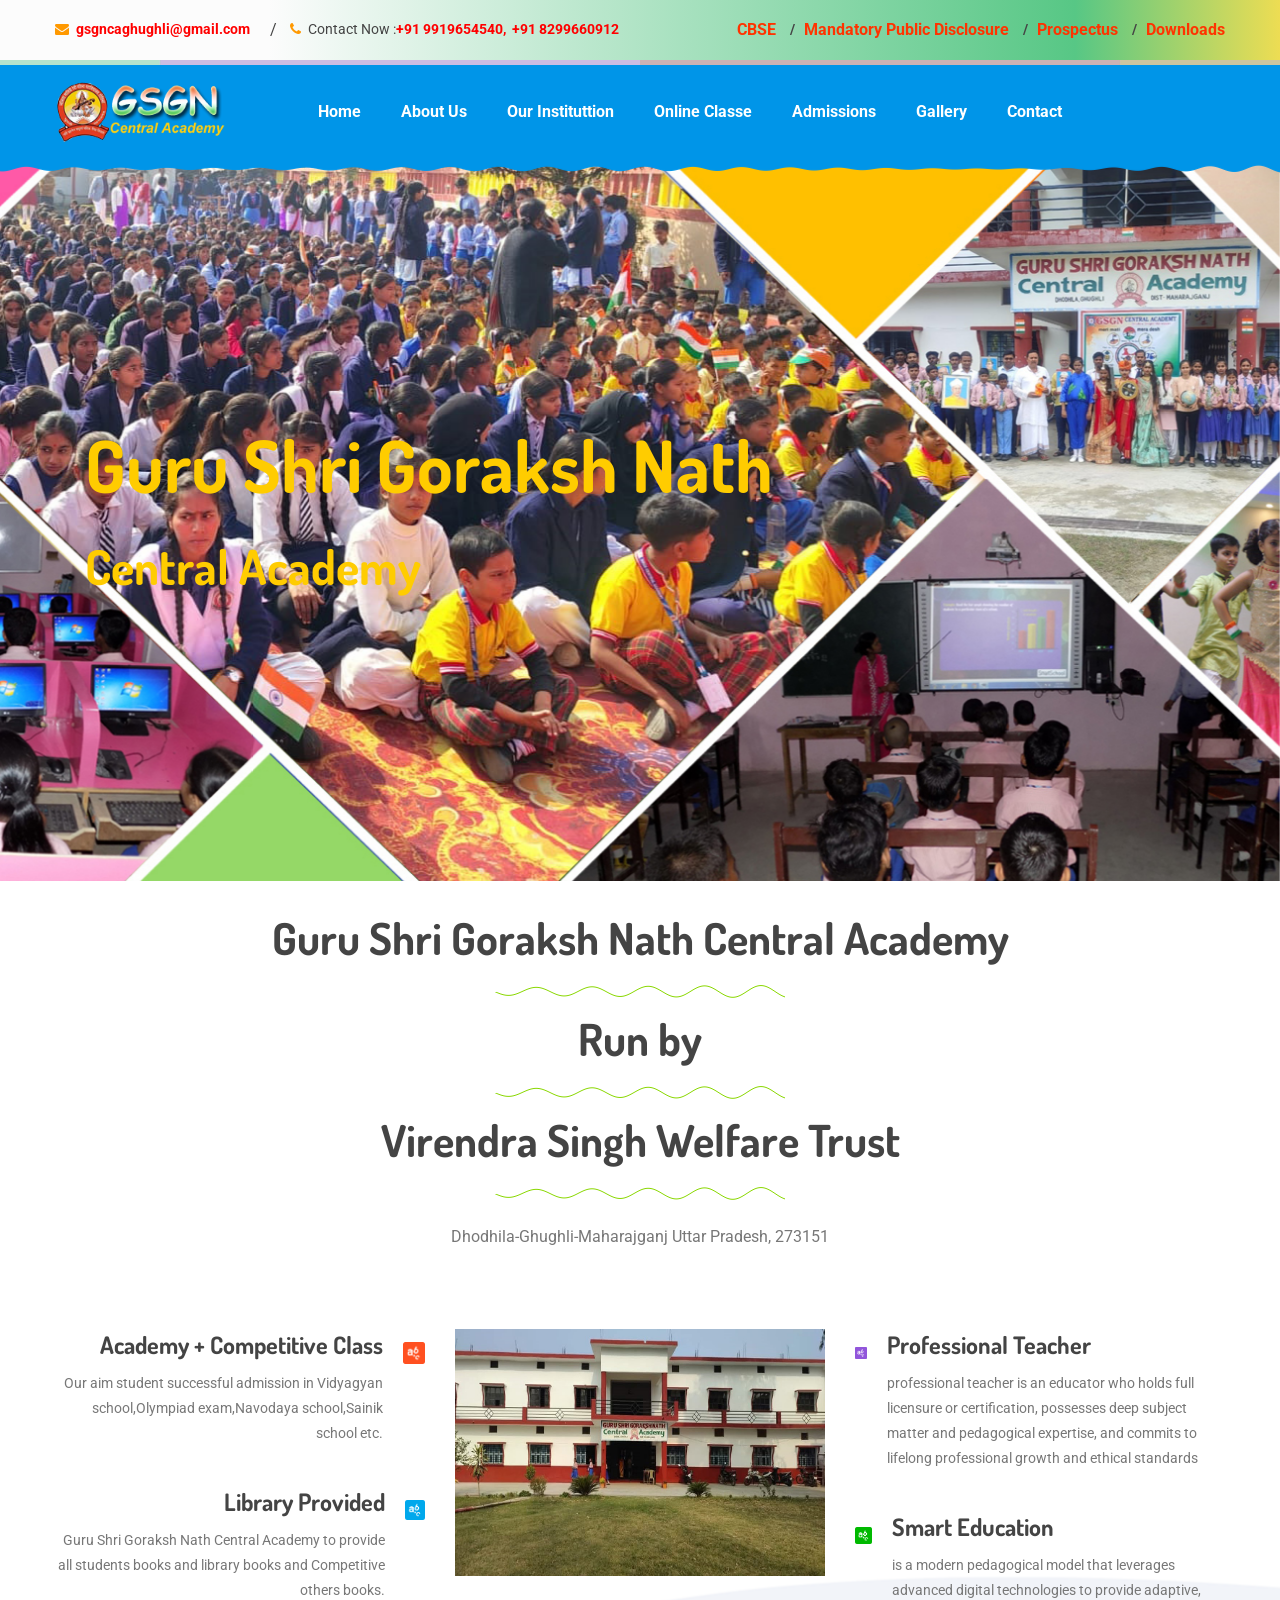
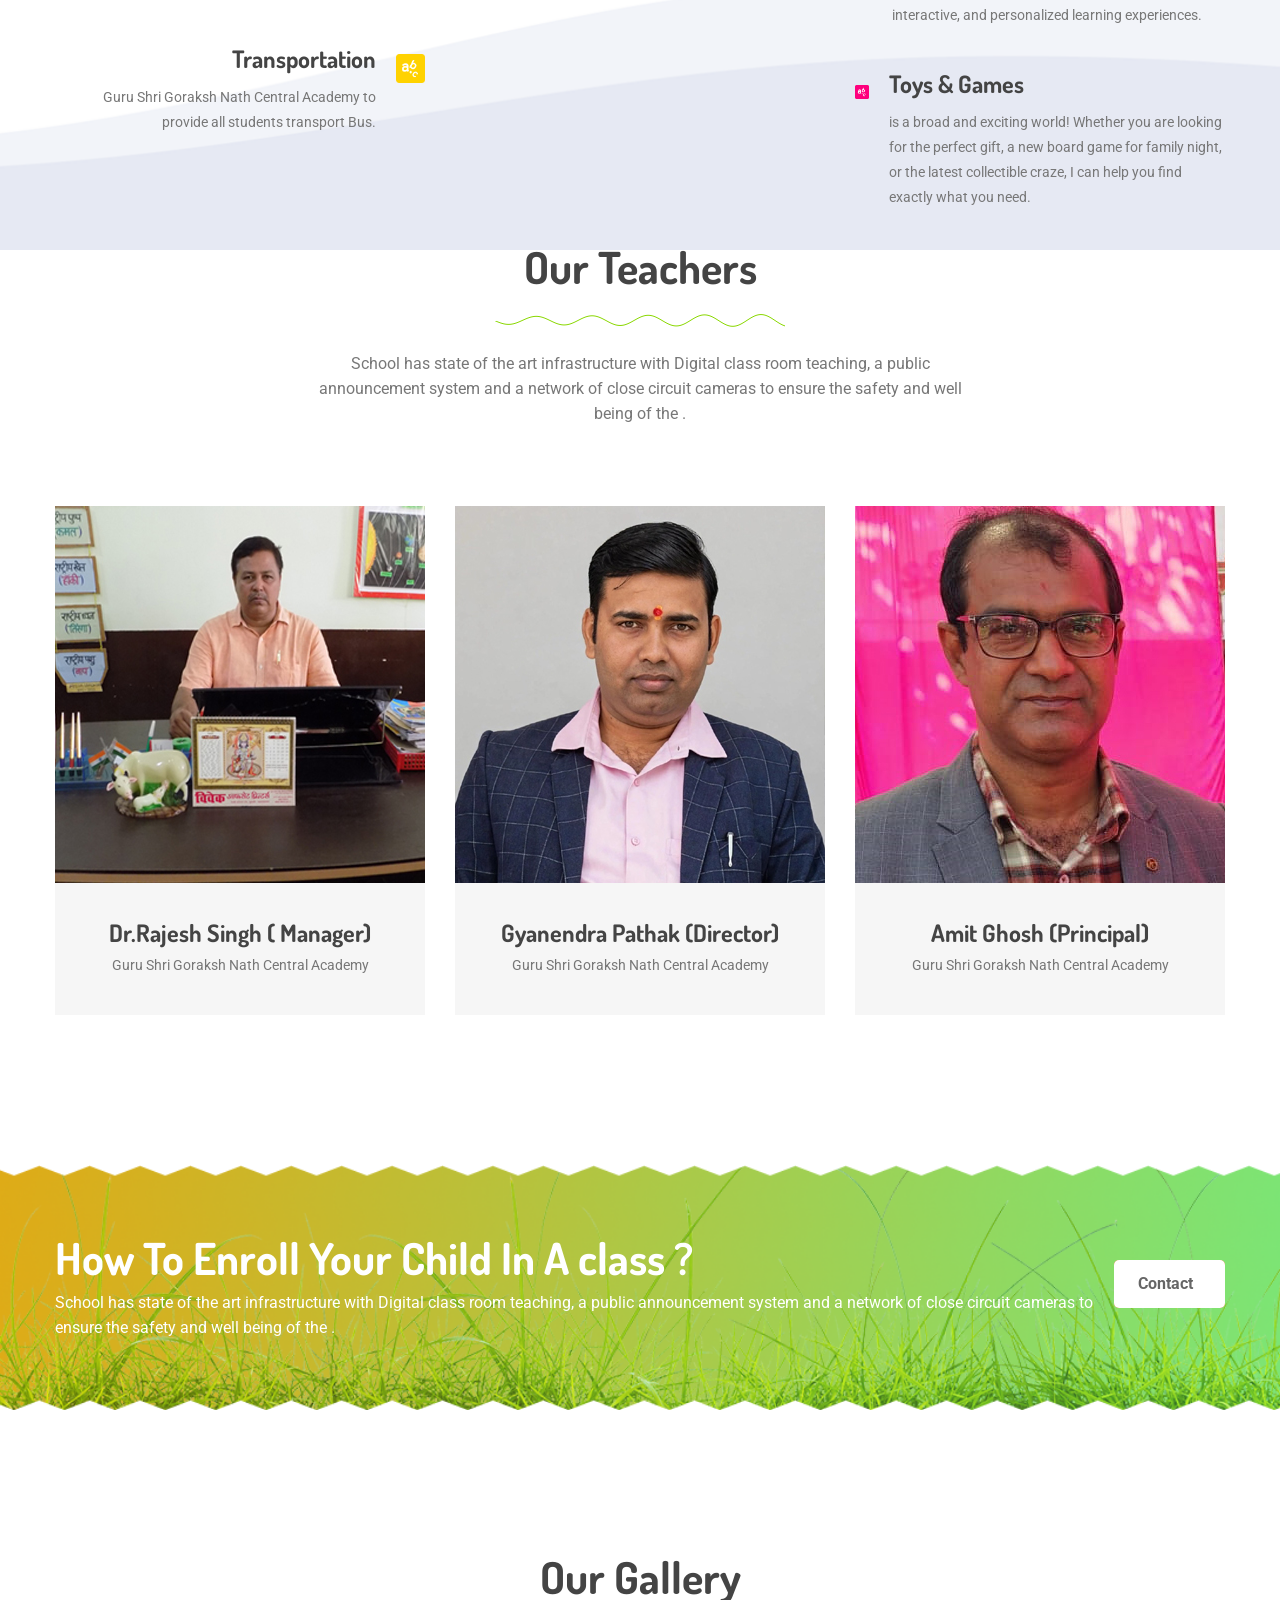
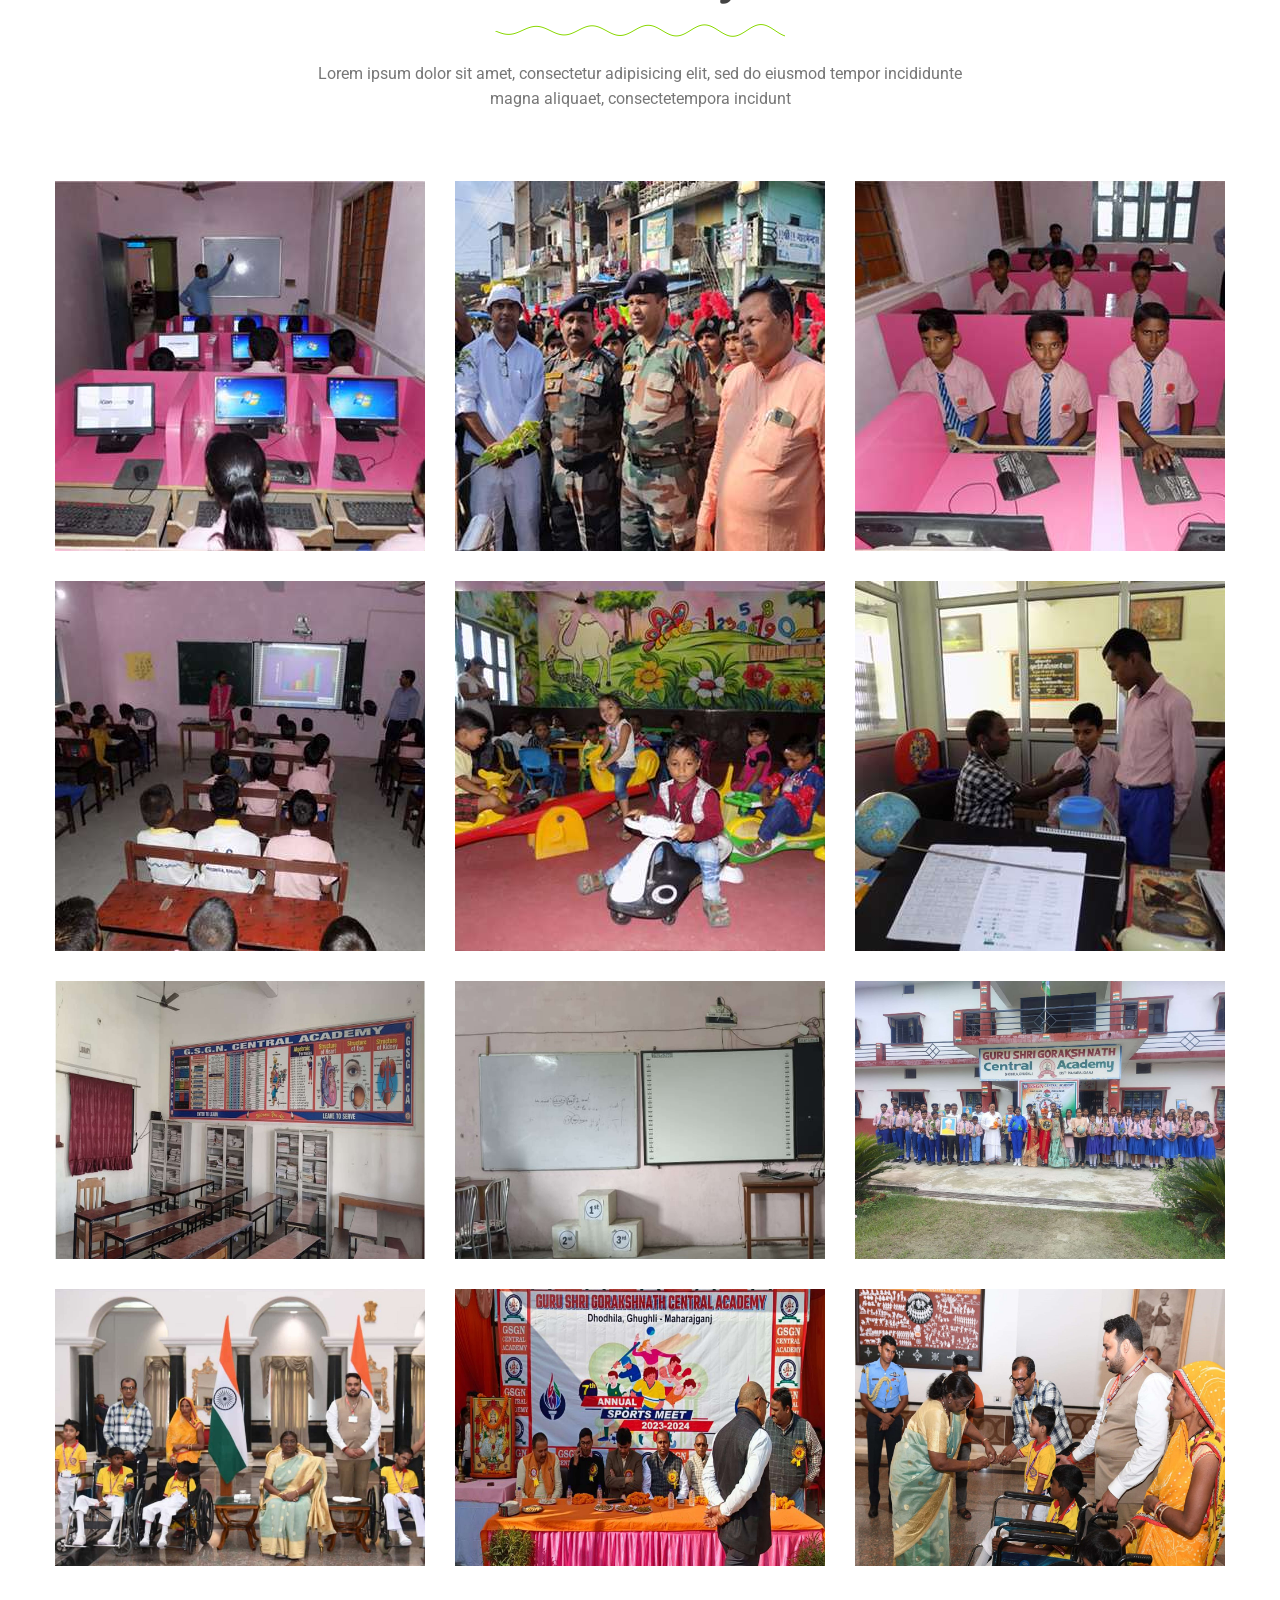
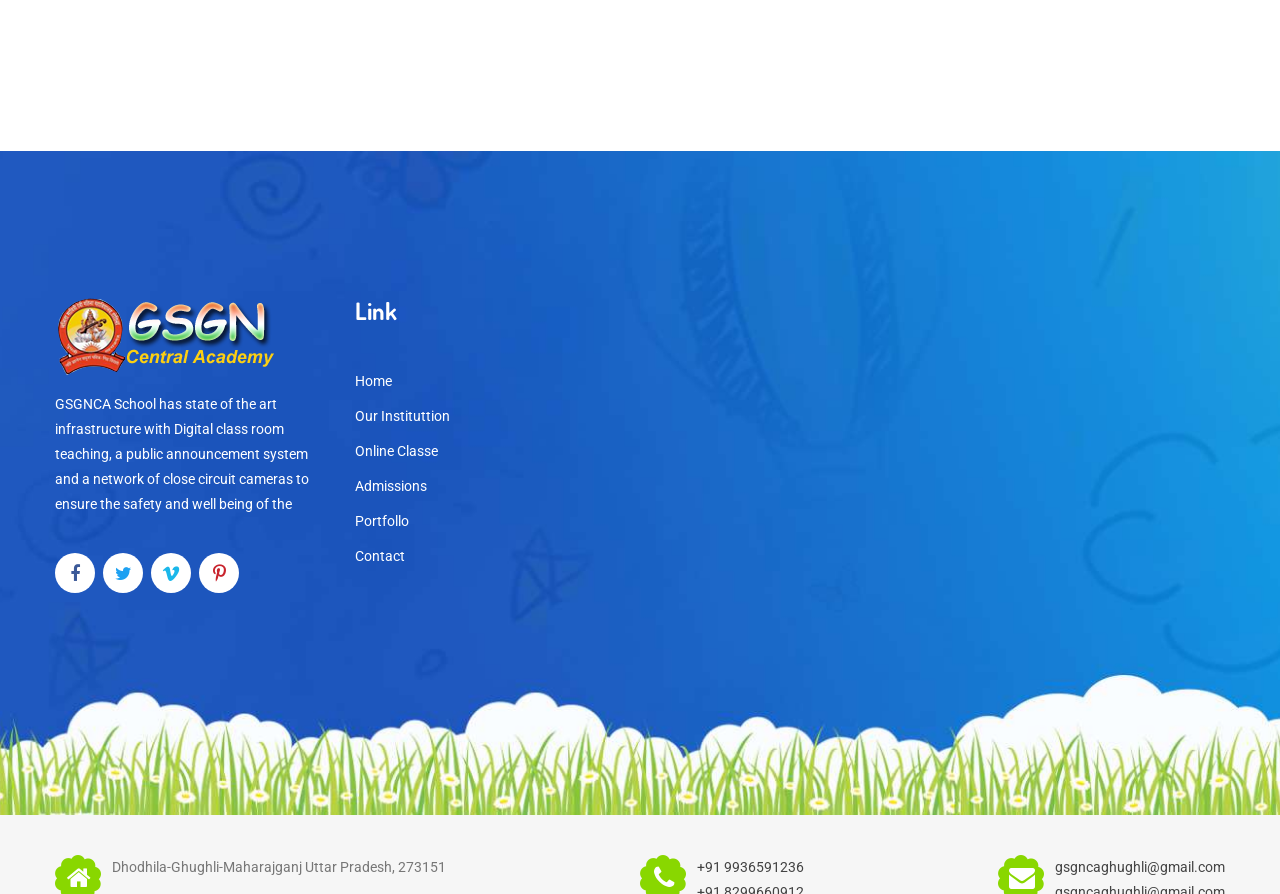
<file: index.html>
<!doctype html>
<html class="no-js" lang="zxx">

<!-- Mirrored from d29u17ylf1ylz9.cloudfront.net/junior/index.html by HTTrack Website Copier/3.x [XR&CO'2014], Fri, 05 Oct 2018 08:12:58 GMT -->
<head>
	<meta charset="utf-8">
	<meta http-equiv="x-ua-compatible" content="ie=edge">
	<title>Welcome To (GSGNCA Guru Shri Goraksh Nath Central Academy)</title>
	<meta name="description" content="">
	<meta name="viewport" content="width=device-width, initial-scale=1">
	<!-- Favicons -->
	<link rel="shortcut icon" href="images/favicon.png">
	<link rel="apple-touch-icon" href="images/icon.png">
	<!-- Google font (font-family: 'Dosis', Roboto;) -->
	<link href="https://fonts.googleapis.com/css?family=Dosis:400,500,600,700" rel="stylesheet">
	<link href="https://fonts.googleapis.com/css?family=Roboto:400,500,700" rel="stylesheet">
	 

	<!-- Stylesheets -->
	<link rel="stylesheet" href="css/bootstrap.min.css">
	<link rel="stylesheet" href="css/plugins.css">
	<link rel="stylesheet" href="style.css">

	<!-- Cusom css -->
   <link rel="stylesheet" href="css/custom.css">

	<!-- Modernizer js -->
	<script src="js/vendor/modernizr-3.5.0.min.js"></script>
</head>
<body>
	<!--[if lte IE 9]>
		<p class="browserupgrade">You are using an <strong>outdated</strong> browser. Please <a href="https://browsehappy.com/">upgrade your browser</a> to improve your experience and security.</p>
	<![endif]-->

	<!-- Add your site or application content here -->
	
	<!-- <div class="fakeloader"></div> -->

	<!-- Main wrapper -->
	<div class="wrapper" id="wrapper">
		<!-- Header -->
		<header id="header" class="jnr__header header--one clearfix">
			<!-- Start Header Top Area -->
			<div class="junior__header__top">
				<div class="container">
					<div class="row">
						<div class="col-md-7 col-lg-6 col-sm-12">
							<div class="jun__header__top__left">
								<ul class="top__address d-flex justify-content-start align-items-center flex-wrap flex-lg-nowrap flex-md-nowrap">
									<li><i class="fa fa-envelope"></i><a href="#">gsgncaghughli@gmail.com</a></li>
									<li><i class="fa fa-phone"></i><span>Contact Now :</span><a href="#">+91 9919654540, &nbsp;+91 8299660912</a></li>
								</ul>
							</div>
						</div>
						<div class="col-md-5 col-lg-6 col-sm-12">
							<div class="jun__header__top__right" style="font-weight:bold;">
								<ul class="accounting d-flex justify-content-lg-end justify-content-md-end justify-content-start align-items-center"  >
									<li><a class="" href="sbsc.html">CBSE</a></li>
									<li> <a href="images/Disclosure.pdf" target="_blank"> Mandatory Public Disclosure </a></li>
									<li><a class="" href="#">Prospectus</a></li>
									<li><a class="" href="#">Downloads</a></li>
									
								</ul>
							</div>
						</div>
					</div>
				</div>
			</div>
			<!-- End Header Top Area -->
			<!-- Start Mainmenu Area -->
			<div class="mainmenu__wrapper bg__cat--1 poss-relative header_top_line sticky__header">
				<div class="container">
					<div class="row d-none d-lg-flex">
						<div class="col-sm-4 col-md-6 col-lg-2 order-1 order-lg-1">
							<div class="logo">
								<a href="index.html">
									<img src="images/logo/logog.png" alt="logo images">
								</a>
							</div>
						</div>
						<div class="col-sm-4 col-md-2 col-lg-9 order-3 order-lg-2">
							<div class="mainmenu__wrap">
								<nav class="mainmenu__nav">
                                    <ul class="mainmenu">
                                        <li class="drop"><a href="index.html">Home</a>
                                           
                                        </li>
                                        <li class="drop"><a href="About_us.html".html">About us</a>
                                            <ul class="dropdown__menu">
											   
											    <li><a href="About_us.html">Our Vision & Mission</a></li>
		                                        
                                                <li><a href="director.html">Director Message</a></li>
												<li><a href="#">Principal Massage </a></li>
												 <li ><a href="#">Our Faculty</a>
                                           
                                        </li>
                                            </ul>
                                        </li>
                                        <li class="drop"><a href="#">Our Instituttion</a>
                                           
                                        </li>
                                        <li class="drop"><a href="#">Online Classe</a>
                                           
                                        </li>
										
										
                                        <li class="drop"><a href="#">Admissions</a>
                                           
                                        </li>
                                        <li class="drop"><a href="#">Gallery</a>
                                            
                                        </li>
                                        <li><a href="contact.html"> Contact</a></li>
                                    </ul>
                                </nav>
							</div>
						</div>
					
					</div>
					<!-- Mobile Menu -->
                    <div class="mobile-menu d-block d-lg-none">
                    	<div class="logo">
                    		<a href="index.html"><img src="images/logo/logog.png" alt="logo"></a>
                    	</div>
                    	
                    </div>
                    <!-- Mobile Menu -->
				</div>
			</div>
			<!-- End Mainmenu Area -->
		</header>
		<!-- //Header -->





<!-- Strat Slider Area -->
		<div class="slide__carosel owl-carousel owl-theme">
			<div class="slider__area bg-pngimage--1  d-flex fullscreen justify-content-start align-items-center">
				<div class="container">
					<div class="row">
						<div class="col-md-12 col-lg-12 col-sm-12">
							<div class="slider__activation">
								<!-- Start Single Slide -->
								<div class="slide">
									<div class="slide__inner">
										<h1  style="color:#FFCC00;"> Guru Shri Goraksh Nath  </h1>
										<div class="slider__text">
										<h2 style="color:#FFCC00;">Central Academy </h2>
										</div>
										<div class="slider__btn">
											<!--<a class="dcare__btn" href="#">READ MORE</a>-->
										</div>
									</div>
								</div>
								<!-- End Single Slide -->
							</div>
						</div>
					</div>
				</div>
			</div>
			<div class="slider__area bg-pngimage--1  d-flex fullscreen justify-content-start align-items-center">
				<div class="container">
					<div class="row">
						<div class="col-md-12 col-lg-12 col-sm-12">
							<div class="slider__activation">
								<!-- Start Single Slide -->
								<div class="slide">
									<div class="slide__inner">
										<!--<h2>Guru Shri Goraksh Nath Central Academy</h2>-->
										<div class="slider__text">
											<h2>Guru Shri Goraksh Nath Central Academy</h2>
										</div>
										<div class="slider__btn">
											<a class="dcare__btn" href="#">READ MORE</a>
										</div>
									</div>
								</div>
								<!-- End Single Slide -->
							</div>
						</div>
					</div>
				</div>
			</div>
		</div>
		<!-- End Slider Area -->

		<!-- Start Welcame Area -->
		<section class="junior__welcome__area section-padding--md bg-pngimage--2">
						
				


                <div class="container">
				<div class="row">
					<div class="col-lg-12 col-sm-12 col-md-12">
						<div class="section__title text-center">
							<h2 class="title__line"> Guru Shri Goraksh Nath Central Academy</h2>
							<h2 class="title__line"> Run by </h2>
							<h2 class="title__line"> Virendra Singh Welfare Trust</h2>
							<p>Dhodhila-Ghughli-Maharajganj Uttar Pradesh, 273151</p>
						</div>
					</div>
				</div>
				<div class="row mt--40">
					<!-- Start Single Choose Option -->
					<div class="col-lg-4 col-md-6 col-sm-12">
						<div class="dacre__choose__option">
							<!-- Start Single Choose -->
							<div class="choose">
								<div class="choose__inner">
									<h4><a href="about-us.html">Academy + Competitive Class</a></h4>
									<p>Our aim student successful admission in Vidyagyan school,Olympiad exam,Navodaya school,Sainik school etc.</p>
								</div>
								<div class="choose__icon">
									<img src="images/choose/icon/1.png" alt="choose icon">
								</div>
							</div>
							<!-- End Single Choose -->
							<!-- Start Single Choose -->
							<div class="choose">
								<div class="choose__inner">
									<h4><a href="about-us.html">Library Provided</a></h4>
									<p>Guru Shri Goraksh Nath Central Academy to provide all students books and library books and Competitive others books.</p>
								</div>
								<div class="choose__icon">
									<img src="images/choose/icon/2.png" alt="choose icon">
								</div>
							</div>
							<!-- End Single Choose -->
							<!-- Start Single Choose -->
							<div class="choose">
								<div class="choose__inner">
									<h4><a href="about-us.html">Transportation</a></h4>
									<p>Guru Shri Goraksh Nath Central Academy to provide all students transport Bus.</p>
								</div>
								<div class="choose__icon">
									<img src="images/choose/icon/3.png" alt="choose icon">
								</div>
							</div>
							<!-- End Single Choose -->
						</div>
					</div>
					<!-- End Single Choose Option -->
					<!-- Start Single Choose Option -->
					<div class="col-lg-4 col-md-6 col-sm-12 d-block d-lg-block d-md-none">
						<div class="dacre__choose__option wow flipInX">
							<div class="choose__big__img">
								<img src="images/choose/big-img/1.jpg" alt="choose images">
							</div>
						</div>
					</div>
					<!-- End Single Choose Option -->
					<!-- Start Single Choose Option -->
					<div class="col-lg-4 col-md-6 col-sm-12">
						<div class="dacre__choose__option text__align--left">
							<!-- Start Single Choose -->
							<div class="choose">
								<div class="choose__icon">
									<img src="images/choose/icon/4.png" alt="choose icon">
								</div>
								<div class="choose__inner">
									<h4><a href="about-us.html">Professional Teacher</a></h4>
									<p>professional teacher is an educator who holds full licensure or certification, possesses deep subject matter and pedagogical expertise, and commits to lifelong professional growth and ethical standards</p>
								</div>
							</div>
							<!-- End Single Choose -->
							<!-- Start Single Choose -->
							<div class="choose">
								<div class="choose__icon">
									<img src="images/choose/icon/5.png" alt="choose icon">
								</div>
								<div class="choose__inner">
									<h4><a href="about-us.html">Smart Education</a></h4>
									<p> is a modern pedagogical model that leverages advanced digital technologies to provide adaptive, interactive, and personalized learning experiences.</p>
								</div>
							</div>
							<!-- End Single Choose -->
							<!-- Start Single Choose -->
							<div class="choose">
								<div class="choose__icon">
									<img src="images/choose/icon/6.png" alt="choose icon">
								</div>
								<div class="choose__inner">
									<h4><a href="about-us.html">Toys & Games</a></h4>
									<p> is a broad and exciting world! Whether you are looking for the perfect gift, a new board game for family night, or the latest collectible craze, I can help you find exactly what you need.</p>
								</div>
							</div>
							<!-- End Single Choose -->
						</div>
					</div>
					<!-- End Single Choose Option -->
				</div>
			</div>



					<!--<div class="col-md-12 col-lg-6 col-sm-12">
						<div class="welcome__juniro__inner">
							<h3>Welcome to Our School</h3>
							<p>Lorem ipsum dolor sit amet, consectetur adipisic ming elit, sed do ei Excepteur sint occaecat cupida proident, sunt in culpa qui dese runt mol anim id est lai aborum. Sed ut perspiciatis unde omnis iste natus error svolupt accu doloremque laudantium, totam rem.</p>
							<div class="wel__btn">
								<a class="dcare__btn" href="about-us.html">Read More</a>
							</div>
						</div>
					</div>
					<div class="col-md-12 col-lg-6 col-sm-12 md-mt-40 sm-mt-40">
						<div class="jnr__Welcome__thumb">
							<img src="images/wel-come/1.png" alt="images">
							<a class="play__btn" href="https://www.youtube.com/watch?v=MCJEkZtqlBk"><i class="fa fa-play"></i></a>
						</div>
					</div>-->
				
			
		</section>

		<!-- End Welcame Area -->
		
		

		
		
		
		
			<!-- Start Team Area -->
		<section class="dcare__team__area pb--150 bg--white">
			<div class="container">
				<div class="row">
					<div class="col-lg-12 col-sm-12 col-md-12">
						<div class="section__title text-center">
							<h2 class="title__line">Our Teachers</h2>
							<p>School has state of the art infrastructure with Digital class room teaching, a public announcement system and a network of close circuit cameras to ensure the safety and well being of the .</p>
						</div>
					</div>
				</div>
				<div class="row mt--40">
					<!-- Start Single Team -->
					<div class="col-lg-4 col-md-6 col-sm-6 col-12">
						<div class="team">
							<div class="team__thumb">
								<a href="#">
									<img src="images/team/1.jpg" alt="team images">
								</a>
								<div class="team__hover__action">
									<div class="team__hover__inner">
										<p>SRI BAJARANGI SINGH SHIKSHA SAMITI It gives me immense pleasure to present you the report for the year of 2019 -2020 . since 2004, a journey started to improve the education , providing quality education and creating a platform for skilled society among the most backward class of communities . </p>
										<ul class="dacre__social__link--2 d-flex justify-content-center">
											<li class="facebook"><a href="https://www.facebook.com/"><i class="fa fa-facebook"></i></a></li>
											<li class="twitter"><a href="https://twitter.com/"><i class="fa fa-twitter"></i></a></li>
											<li class="vimeo"><a href="https://vimeo.com/"><i class="fa fa-vimeo"></i></a></li>
											<li class="pinterest"><a href="https://www.pinterest.com/"><i class="fa fa-pinterest-p"></i></a></li>
										</ul>
									</div>
								</div>
							</div>
							<div class="team__details">
								<div class="team__info">
									<h6><a href="#">Dr.Rajesh Singh ( Manager)</a></h6>
									<span>Guru Shri Goraksh Nath Central Academy</span>
								</div>
							</div>
						</div>
					</div>
					<!-- End Single Team -->
			
					<!-- Start Single Team -->
					<div class="col-lg-4 col-md-6 col-sm-6 col-12">
						<div class="team">
							<div class="team__thumb">
								<a href="#">
									<img src="images/team/3.jpg" alt="team images">
								</a>
								<div class="team__hover__action">
									<div class="team__hover__inner">
										<p>providing quality education and creating a platform for skilled society among the most backward class of communities .</p>
										<ul class="dacre__social__link--2 d-flex justify-content-center">
											<li class="facebook"><a href="https://www.facebook.com/"><i class="fa fa-facebook"></i></a></li>
											<li class="twitter"><a href="https://twitter.com/"><i class="fa fa-twitter"></i></a></li>
											<li class="vimeo"><a href="https://vimeo.com/"><i class="fa fa-vimeo"></i></a></li>
											<li class="pinterest"><a href="https://www.pinterest.com/"><i class="fa fa-pinterest-p"></i></a></li>
										</ul>
									</div>
								</div>
							</div>
							<div class="team__details">
								<div class="team__info">
									<h6><a href="#">Gyanendra Pathak (Director)</a></h6>
									<span>Guru Shri Goraksh Nath Central Academy</span>
								</div>
							</div>
						</div>
					</div>
					<!-- End Single Team -->
							<!-- Start Single Team -->
					<div class="col-lg-4 col-md-6 col-sm-6 col-12">
						<div class="team">
							<div class="team__thumb">
								<a href="#">
									<img src="images/team/2.jpg" alt="team images">
								</a>
								<div class="team__hover__action">
									<div class="team__hover__inner">
										<p>providing quality education and creating a platform for skilled society among the most backward class of communities .</p>
										<ul class="dacre__social__link--2 d-flex justify-content-center">
											<li class="facebook"><a href="https://www.facebook.com/"><i class="fa fa-facebook"></i></a></li>
											<li class="twitter"><a href="https://twitter.com/"><i class="fa fa-twitter"></i></a></li>
											<li class="vimeo"><a href="https://vimeo.com/"><i class="fa fa-vimeo"></i></a></li>
											<li class="pinterest"><a href="https://www.pinterest.com/"><i class="fa fa-pinterest-p"></i></a></li>
										</ul>
									</div>
								</div>
							</div>
							<div class="team__details">
								<div class="team__info">
									<h6><a href="#">Amit Ghosh (Principal)</a></h6>
									<span>Guru Shri Goraksh Nath Central Academy</span>
								</div>
							</div>
						</div>
					</div>
					<!-- End Single Team -->
					
				</div>
			</div>
		</section>
		<!-- End Team Area -->
		
		
		
		
		
		<!-- Start Our Service Area -->
		
		
		
		
		
		
		

		<!-- Start Call To Action -->
		<section class="jnr__call__to__action bg-pngimage--3">
			<div class="container">
				<div class="row">
					<div class="col-lg-12 col-sm-12 col-md-12">
						<div class="jnr__call__action__wrap d-flex flex-wrap flex-md-nowrap flex-lg-nowrap justify-content-between align-items-center">
							<div class="callto__action__inner">
								<h2>How To Enroll Your Child In A class ?</h2>
								<p>School has state of the art infrastructure with Digital class room teaching, a public announcement system and a network of close circuit cameras to ensure the safety and well being of the . </p>
							</div>
							<div class="callto__action__btn">
								<a class="dcare__btn btn__white" href="contact.html">Contact Now</a>
							</div>
						</div>
					</div>
				</div>
			</div>
		</section>
		<!-- End Call To Action -->


		
		
		<!-- Start Our Gallery Area -->
		<section class="junior__gallery__area bg--white section-padding--lg">
			<div class="container">
				<div class="row">
					<div class="col-lg-12 col-sm-12 col-md-12">
						<div class="section__title text-center">
							<h2 class="title__line">Our Gallery</h2>
							<p>Lorem ipsum dolor sit amet, consectetur adipisicing elit, sed do eiusmod tempor incididunte magna aliquaet, consectetempora incidunt</p>
						</div>
					</div>
				</div>
				<div class="row galler__wrap mt--40">
					<!-- Start Single Gallery -->
					<div class="col-lg-4 col-md-6 col-sm-6 col-12">
						<div class="gallery wow fadeInUp">
							<div class="gallery__thumb">
								<a href="#">
									<img src="images/gallery/gallery-1/1.jpg" alt="gallery images">
								</a>
							</div>
							<div class="gallery__hover__inner">
								<div class="gallery__hover__action">
									<ul class="gallery__zoom">
										<li><a href="images/gallery/big-img/1.jpg" data-lightbox="grportimg" data-title="My caption"><i class="fa fa-search"></i></a></li>
										<li><a href="gallery-details.html"><i class="fa fa-link"></i></a></li>
									</ul>
									<h4 class="gallery__title"><a href="#">GSGNCA</a></h4>
								</div>
							</div>
						</div>	
					</div>	
					<!-- End Single Gallery -->
					<!-- Start Single Gallery -->
					<div class="col-lg-4 col-md-6 col-sm-6 col-12">
						<div class="gallery wow fadeInUp">
							<div class="gallery__thumb">
								<a href="#">
									<img src="images/gallery/gallery-1/2.jpg" alt="gallery images">
								</a>
							</div>
							<div class="gallery__hover__inner">
								<div class="gallery__hover__action">
									<ul class="gallery__zoom">
										<li><a href="images/gallery/big-img/2.jpg" data-lightbox="grportimg" data-title="My caption"><i class="fa fa-search"></i></a></li>
										<li><a href="gallery-details.html"><i class="fa fa-link"></i></a></li>
									</ul>
									<h4 class="gallery__title"><a href="#">GSGNCA</a></h4>
								</div>
							</div>
						</div>	
					</div>	
					<!-- End Single Gallery -->
					<!-- Start Single Gallery -->
					<div class="col-lg-4 col-md-6 col-sm-6 col-12">
						<div class="gallery wow fadeInUp">
							<div class="gallery__thumb">
								<a href="#">
									<img src="images/gallery/gallery-1/3.jpg" alt="gallery images">
								</a>
							</div>
							<div class="gallery__hover__inner">
								<div class="gallery__hover__action">
									<ul class="gallery__zoom">
										<li><a href="images/gallery/big-img/3.jpg" data-lightbox="grportimg" data-title="My caption"><i class="fa fa-search"></i></a></li>
										<li><a href="gallery-details.html"><i class="fa fa-link"></i></a></li>
									</ul>
									<h4 class="gallery__title"><a href="#">GSGNCA</a></h4>
								</div>
							</div>
						</div>	
					</div>	
					<!-- End Single Gallery -->
					<!-- Start Single Gallery -->
					<div class="col-lg-4 col-md-6 col-sm-6 col-12">
						<div class="gallery wow fadeInUp">
							<div class="gallery__thumb">
								<a href="#">
									<img src="images/gallery/gallery-1/4.jpg" alt="gallery images">
								</a>
							</div>
							<div class="gallery__hover__inner">
								<div class="gallery__hover__action">
									<ul class="gallery__zoom">
										<li><a href="images/gallery/big-img/4.jpg" data-lightbox="grportimg" data-title="My caption"><i class="fa fa-search"></i></a></li>
										<li><a href="gallery-details.html"><i class="fa fa-link"></i></a></li>
									</ul>
									<h4 class="gallery__title"><a href="#">GSGNCA</a></h4>
								</div>
							</div>
						</div>	
					</div>	
					<!-- End Single Gallery -->
					<!-- Start Single Gallery -->
					<div class="col-lg-4 col-md-6 col-sm-6 col-12">
						<div class="gallery wow fadeInUp">
							<div class="gallery__thumb">
								<a href="#">
									<img src="images/gallery/gallery-1/5.jpg" alt="gallery images">
								</a>
							</div>
							<div class="gallery__hover__inner">
								<div class="gallery__hover__action">
									<ul class="gallery__zoom">
										<li><a href="images/gallery/big-img/5.jpg" data-lightbox="grportimg" data-title="My caption"><i class="fa fa-search"></i></a></li>
										<li><a href="gallery-details.html"><i class="fa fa-link"></i></a></li>
									</ul>
									<h4 class="gallery__title"><a href="#">GSGNCA</a></h4>
								</div>
							</div>
						</div>	
					</div>	
					<!-- End Single Gallery -->
					<!-- Start Single Gallery -->
					<div class="col-lg-4 col-md-6 col-sm-6 col-12">
						<div class="gallery wow fadeInUp">
							<div class="gallery__thumb">
								<a href="#">
									<img src="images/gallery/gallery-1/6.jpg" alt="gallery images">
								</a>
							</div>
							<div class="gallery__hover__inner">
								<div class="gallery__hover__action">
									<ul class="gallery__zoom">
										<li><a href="images/gallery/big-img/6.jpg" data-lightbox="grportimg" data-title="My caption"><i class="fa fa-search"></i></a></li>
										<li><a href="gallery-details.html"><i class="fa fa-link"></i></a></li>
									</ul>
									<h4 class="gallery__title"><a href="#">GSGNCA </a></h4>
								</div>
							</div>
						</div>	
					</div>	
					<!-- End Single Gallery -->
					
					
					
					<!-- Start Single Gallery -->
					<div class="col-lg-4 col-md-6 col-sm-6 col-12">
						<div class="gallery wow fadeInUp">
							<div class="gallery__thumb">
								<a href="#">
									<img src="images/gallery/gallery-1/17.jpg" alt="gallery images">
								</a>
							</div>
							<div class="gallery__hover__inner">
								<div class="gallery__hover__action">
									<ul class="gallery__zoom">
										<li><a href="images/gallery/big-img/6.jpg" data-lightbox="grportimg" data-title="My caption"><i class="fa fa-search"></i></a></li>
										<li><a href="gallery-details.html"><i class="fa fa-link"></i></a></li>
									</ul>
									<h4 class="gallery__title"><a href="#">GSGNCA </a></h4>
								</div>
							</div>
						</div>	
					</div>	
					<!-- End Single Gallery -->
					
					
					
					<!-- Start Single Gallery -->
					<div class="col-lg-4 col-md-6 col-sm-6 col-12">
						<div class="gallery wow fadeInUp">
							<div class="gallery__thumb">
								<a href="#">
									<img src="images/gallery/gallery-1/16.jpg" alt="gallery images">
								</a>
							</div>
							<div class="gallery__hover__inner">
								<div class="gallery__hover__action">
									<ul class="gallery__zoom">
										<li><a href="images/gallery/big-img/6.jpg" data-lightbox="grportimg" data-title="My caption"><i class="fa fa-search"></i></a></li>
										<li><a href="gallery-details.html"><i class="fa fa-link"></i></a></li>
									</ul>
									<h4 class="gallery__title"><a href="#">GSGNCA </a></h4>
								</div>
							</div>
						</div>	
					</div>	
					<!-- End Single Gallery -->
					
					
					
					<!-- Start Single Gallery -->
					<div class="col-lg-4 col-md-6 col-sm-6 col-12">
						<div class="gallery wow fadeInUp">
							<div class="gallery__thumb">
								<a href="#">
									<img src="images/gallery/gallery-1/15.jpg" alt="gallery images">
								</a>
							</div>
							<div class="gallery__hover__inner">
								<div class="gallery__hover__action">
									<ul class="gallery__zoom">
										<li><a href="images/gallery/big-img/6.jpg" data-lightbox="grportimg" data-title="My caption"><i class="fa fa-search"></i></a></li>
										<li><a href="gallery-details.html"><i class="fa fa-link"></i></a></li>
									</ul>
									<h4 class="gallery__title"><a href="#">GSGNCA </a></h4>
								</div>
							</div>
						</div>	
					</div>	
					<!-- End Single Gallery -->
					
					
					
					
					
					<!-- Start Single Gallery -->
					<div class="col-lg-4 col-md-6 col-sm-6 col-12">
						<div class="gallery wow fadeInUp">
							<div class="gallery__thumb">
								<a href="#">
									<img src="images/gallery/gallery-1/14.jpg" alt="gallery images">
								</a>
							</div>
							<div class="gallery__hover__inner">
								<div class="gallery__hover__action">
									<ul class="gallery__zoom">
										<li><a href="images/gallery/big-img/6.jpg" data-lightbox="grportimg" data-title="My caption"><i class="fa fa-search"></i></a></li>
										<li><a href="gallery-details.html"><i class="fa fa-link"></i></a></li>
									</ul>
									<h4 class="gallery__title"><a href="#">GSGNCA </a></h4>
								</div>
							</div>
						</div>	
					</div>	
					<!-- End Single Gallery -->
					
					
					<!-- Start Single Gallery -->
					<div class="col-lg-4 col-md-6 col-sm-6 col-12">
						<div class="gallery wow fadeInUp">
							<div class="gallery__thumb">
								<a href="#">
									<img src="images/gallery/gallery-1/13.jpg" alt="gallery images">
								</a>
							</div>
							<div class="gallery__hover__inner">
								<div class="gallery__hover__action">
									<ul class="gallery__zoom">
										<li><a href="images/gallery/big-img/6.jpg" data-lightbox="grportimg" data-title="My caption"><i class="fa fa-search"></i></a></li>
										<li><a href="gallery-details.html"><i class="fa fa-link"></i></a></li>
									</ul>
									<h4 class="gallery__title"><a href="#">GSGNCA </a></h4>
								</div>
							</div>
						</div>	
					</div>	
					<!-- End Single Gallery -->
					
					
					<!-- Start Single Gallery -->
					<div class="col-lg-4 col-md-6 col-sm-6 col-12">
						<div class="gallery wow fadeInUp">
							<div class="gallery__thumb">
								<a href="#">
									<img src="images/gallery/gallery-1/12.jpg" alt="gallery images">
								</a>
							</div>
							<div class="gallery__hover__inner">
								<div class="gallery__hover__action">
									<ul class="gallery__zoom">
										<li><a href="images/gallery/big-img/6.jpg" data-lightbox="grportimg" data-title="My caption"><i class="fa fa-search"></i></a></li>
										<li><a href="gallery-details.html"><i class="fa fa-link"></i></a></li>
									</ul>
									<h4 class="gallery__title"><a href="#">GSGNCA </a></h4>
								</div>
							</div>
						</div>	
					</div>	
					<!-- End Single Gallery -->
					
					
					
					
				</div>	
			</div>
		</section>
		<!-- End Our Gallery Area -->
		
				
				
				
				
				
				
				
				
				
				
				
				
		
		<!-- Footer Area -->
		<footer id="footer" class="footer-area footer--2">
			<div class="footer__wrapper bg-image--10 section-padding--lg">
				<div class="container">
					<div class="row">
						<!-- Start Single Widget -->
						<div class="col-lg-3 col-md-6 col-sm-12">
							<div class="footer__widget">
								<div class="ft__logo">
									<a href="index.html">
										<img src="images/logo/logog.png" alt="logo">
									</a>
								</div>
								<div class="ftr__details">
									<p>GSGNCA School has state of the art infrastructure with Digital class room teaching, a public announcement system and a network of close circuit cameras to ensure the safety and well being of the </p>
								</div>
								<div class="ftr__address__inner">
									<div class="footer__social__icon">
										<ul class="dacre__social__link--2 d-flex justify-content-start">
											<li class="facebook"><a href="https://www.facebook.com/"><i class="fa fa-facebook"></i></a></li>
											<li class="twitter"><a href="https://twitter.com/"><i class="fa fa-twitter"></i></a></li>
											<li class="vimeo"><a href="https://vimeo.com/"><i class="fa fa-vimeo"></i></a></li>
											<li class="pinterest"><a href="https://www.pinterest.com/"><i class="fa fa-pinterest-p"></i></a></li>
										</ul>
									</div>
									<div class="ft__btm__title">
										
									</div>
								</div>
							</div>
						</div>
						<!-- End Single Widget -->
						<!-- Start Single Widget -->
						<div class="col-lg-4 col-md-6 col-sm-12 sm-mt-40">
							<div class="footer__widget">
								<h4>Link</h4>
								<div class="footer__innner">
									<div class="ftr__latest__post">
										
										
										<div class="ftr__latest__post">
										<ul class="ftr__catrgory">
											<li><a href="index.html">Home</a></li>
											 <li class="drop"><a href="https://sbsssg.org/">Our Instituttion</a>
                                           
                                        </li>
                                        <li class="drop"><a href="onlineclass.php">Online Classe</a>
                                           
                                        </li>
										
										
                                        <li class="drop"><a href="#">Admissions</a>
                                           
                                        </li>
                                        <li class="drop"><a href="#">Portfollo</a>
                                            
                                        </li>
                                        <li><a href="#"> Contact</a></li>
										</ul>
									</div>
									</div>
								</div>
							</div>
						</div>
						<!-- End Single Widget -->
						
						<!-- Start Single Widget -->
						<div class="col-lg-3 col-md-6 col-sm-12 md-mt-40 sm-mt-40">
							<div class="footer__widget">
								
								<div class="footer__innner">
									<div class="dcare__twit__wrap">
									
									<iframe src="https://www.google.com/maps/embed?pb=!1m18!1m12!1m3!1d3553.096700002938!2d83.72126897609779!3d27.05869545380068!2m3!1f0!2f0!3f0!3m2!1i1024!2i768!4f13.1!3m3!1m2!1s0x399407a1c00879cd%3A0xafb5d7728d96e4a5!2sGuru%20Shri%20Gorakshnath%20Central%20Academy!5e0!3m2!1sen!2sin!4v1790339970477!5m2!1sen!2sin" width="600px;" height="250" style="border:0;" allowfullscreen="" loading="lazy" referrerpolicy="strict-origin-when-cross-origin"></iframe>
									
									
											</div>
								</div>
							</div>
						</div>
						<!-- End Single Widget -->
					</div>
				</div>
				<div class="ft__bottom__images--1 wow flipInX" data-wow-delay="0.6s">
					<img src="images/banner/mid-img/ft.png" alt="footer images">
				</div>
				<div class="ft__bottom__images--2 wow fadeInRight" data-wow-delay="0.6s">
					<img src="images/banner/mid-img/ft-2.png" alt="footer images">
				</div>
			</div>
			<!-- .Start Footer Contact Area -->
			<div class="footer__contact__area bg__cat--2">
				<div class="container">
					<div class="row">
						<div class="col-lg-12">
							<div class="footer__contact__wrapper d-flex flex-wrap justify-content-between">
								<div class="single__footer__address">
									<div class="ft__contact__icon">
										<i class="fa fa-home"></i>
									</div>
									<div class="ft__contact__details">
										<p>
Dhodhila-Ghughli-Maharajganj

Uttar Pradesh, 273151
</p>
										
									</div>
								</div>
								<div class="single__footer__address">
									<div class="ft__contact__icon">
										<i class="fa fa-phone"></i>
									</div>
									<div class="ft__contact__details">
										<p><a href="#">+91 9936591236</a></p>
										<p><a href="#">+91 8299660912</a></p>
									</div>
								</div>
								<div class="single__footer__address">
									<div class="ft__contact__icon">
										<i class="fa fa-envelope"></i>
									</div>
									<div class="ft__contact__details">
										<p><a href="#">gsgncaghughli@gmail.com</a></p>
										<p><a href="#">gsgncaghughli@gmail.com</a></p>
									</div>
								</div>
							</div>
						</div>
					</div>
				</div>
			</div>
			<!-- .End Footer Contact Area -->
			<div class="copyright  bg--theme">
				<div class="container">
					<div class="row align-items-center copyright__wrapper justify-content-center">
						<div class="col-lg-12 col-sm-12 col-md-12">
							<div class="coppy__right__inner text-center">
								<p> <b> <i class="fa fa-copyright"></i> </b> All Right Reserved.2026<b> Development By Yogesh Singh </b></p>
							</div>
						</div>
					</div>
				</div>
			</div>
		</footer>
		
		

	<!-- JS Files -->
	<script src="js/vendor/jquery-3.2.1.min.js"></script>

	<script src="js/popper.min.js"></script>
	<script src="js/bootstrap.min.js"></script>
	<script src="js/plugins.js"></script>
	<script src="js/active.js"></script>
</body>


</html>
</file>
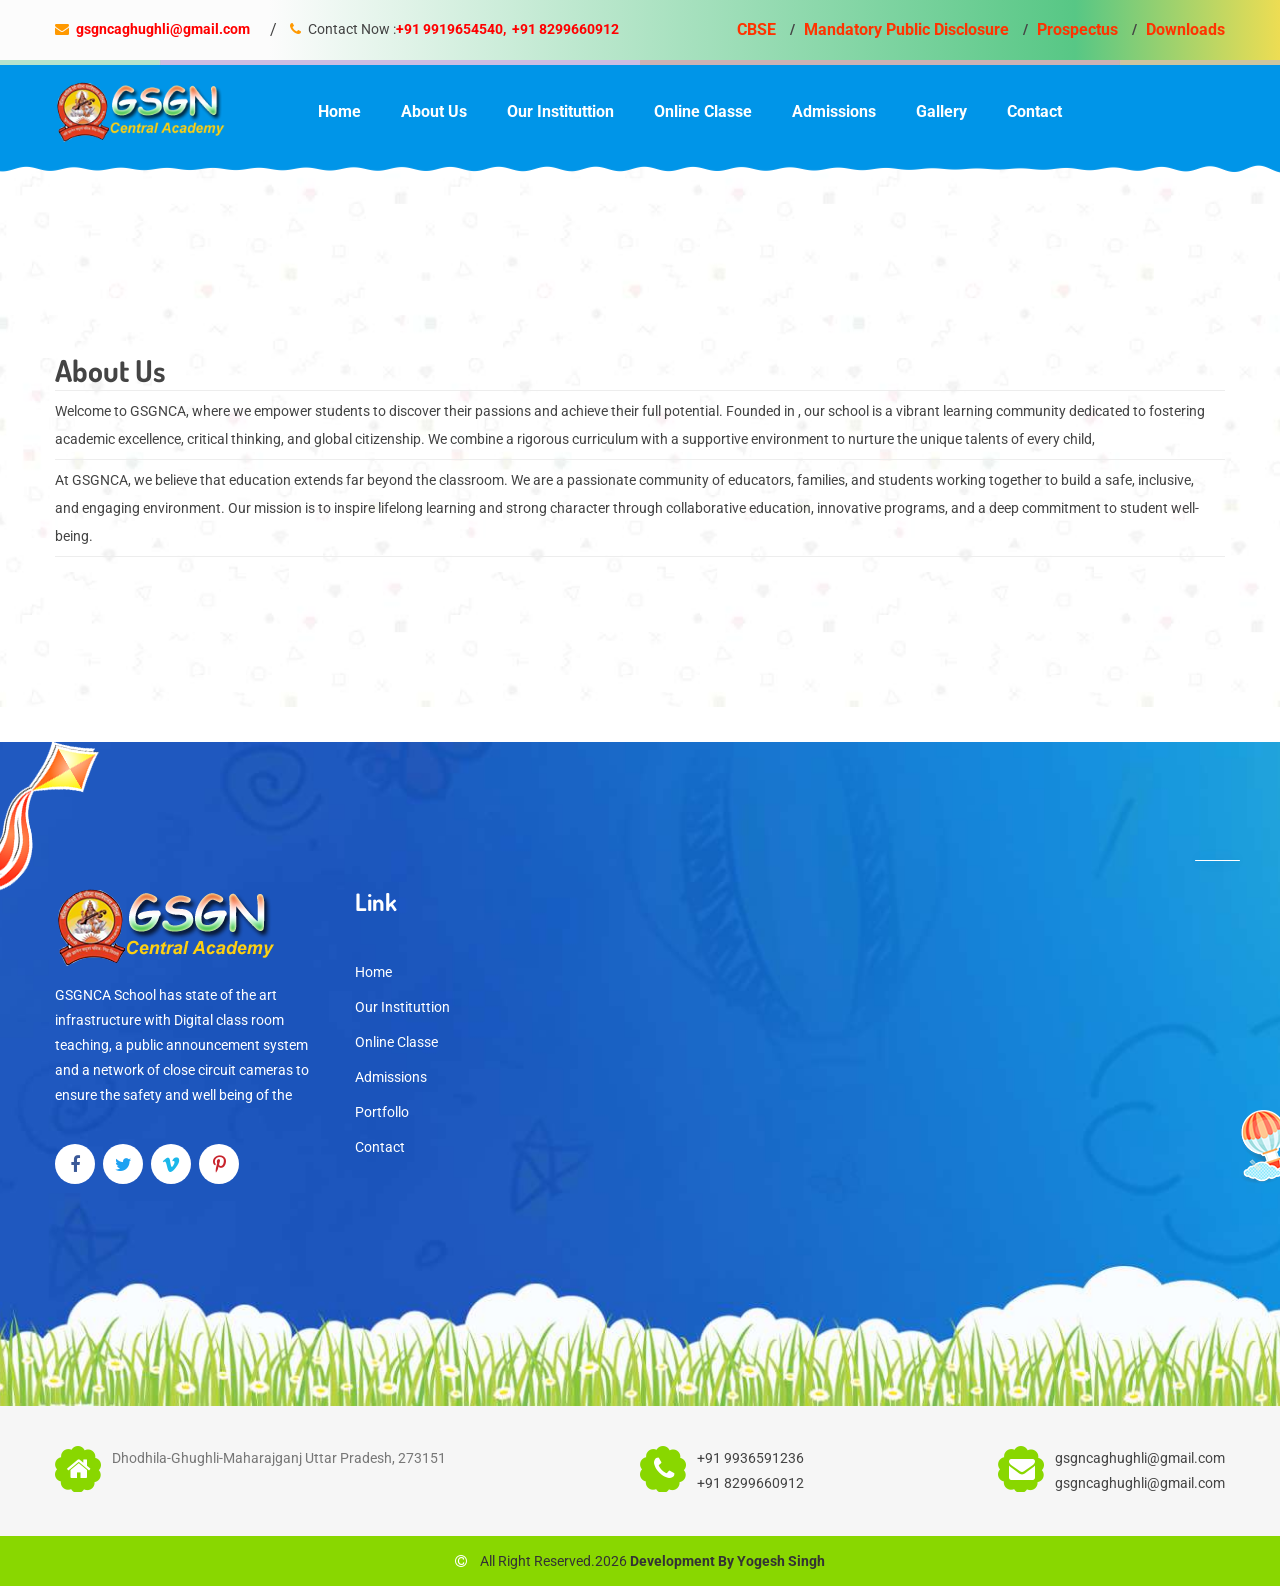
<file: About_us.html>
<!doctype html>
<html class="no-js" lang="zxx">

<!-- Mirrored from d29u17ylf1ylz9.cloudfront.net/junior/index.html by HTTrack Website Copier/3.x [XR&CO'2014], Fri, 05 Oct 2018 08:12:58 GMT -->
<head>
	<meta charset="utf-8">
	<meta http-equiv="x-ua-compatible" content="ie=edge">
	<title>Welcome To (GSGNCA Guru Shri Goraksh Nath Central Academy)</title>
	<meta name="description" content="">
	<meta name="viewport" content="width=device-width, initial-scale=1">
	<!-- Favicons -->
	<link rel="shortcut icon" href="images/favicon.png">
	<link rel="apple-touch-icon" href="images/icon.png">
	<!-- Google font (font-family: 'Dosis', Roboto;) -->
	<link href="https://fonts.googleapis.com/css?family=Dosis:400,500,600,700" rel="stylesheet">
	<link href="https://fonts.googleapis.com/css?family=Roboto:400,500,700" rel="stylesheet">
	 

	<!-- Stylesheets -->
	<link rel="stylesheet" href="css/bootstrap.min.css">
	<link rel="stylesheet" href="css/plugins.css">
	<link rel="stylesheet" href="style.css">

	<!-- Cusom css -->
   <link rel="stylesheet" href="css/custom.css">

	<!-- Modernizer js -->
	<script src="js/vendor/modernizr-3.5.0.min.js"></script>
</head>
<body>
	<!--[if lte IE 9]>
		<p class="browserupgrade">You are using an <strong>outdated</strong> browser. Please <a href="https://browsehappy.com/">upgrade your browser</a> to improve your experience and security.</p>
	<![endif]-->

	<!-- Add your site or application content here -->
	
	<!-- <div class="fakeloader"></div> -->

	<!-- Main wrapper -->
	<div class="wrapper" id="wrapper">
		<!-- Header -->
		<header id="header" class="jnr__header header--one clearfix">
			<!-- Start Header Top Area -->
			<div class="junior__header__top">
				<div class="container">
					<div class="row">
						<div class="col-md-7 col-lg-6 col-sm-12">
							<div class="jun__header__top__left">
								<ul class="top__address d-flex justify-content-start align-items-center flex-wrap flex-lg-nowrap flex-md-nowrap">
									<li><i class="fa fa-envelope"></i><a href="#">gsgncaghughli@gmail.com</a></li>
									<li><i class="fa fa-phone"></i><span>Contact Now :</span><a href="#">+91 9919654540, &nbsp;+91 8299660912</a></li>
								</ul>
							</div>
						</div>
						<div class="col-md-5 col-lg-6 col-sm-12">
							<div class="jun__header__top__right" style="font-weight:bold;">
								<ul class="accounting d-flex justify-content-lg-end justify-content-md-end justify-content-start align-items-center"  >
									<li><a class="" href="sbsc.html">CBSE</a></li>
									<li> <a href="images/Disclosure.pdf" target="_blank"> Mandatory Public Disclosure </a></li>
									<li><a class="" href="#">Prospectus</a></li>
									<li><a class="" href="#">Downloads</a></li>
									
								</ul>
							</div>
						</div>
					</div>
				</div>
			</div>
			<!-- End Header Top Area -->
			<!-- Start Mainmenu Area -->
			<div class="mainmenu__wrapper bg__cat--1 poss-relative header_top_line sticky__header">
				<div class="container">
					<div class="row d-none d-lg-flex">
						<div class="col-sm-4 col-md-6 col-lg-2 order-1 order-lg-1">
							<div class="logo">
								<a href="index.html">
									<img src="images/logo/logog.png" alt="logo images">
								</a>
							</div>
						</div>
						<div class="col-sm-4 col-md-2 col-lg-9 order-3 order-lg-2">
							<div class="mainmenu__wrap">
								<nav class="mainmenu__nav">
                                    <ul class="mainmenu">
                                        <li class="drop"><a href="index.html">Home</a>
                                           
                                        </li>
                                        <li class="drop"><a href="About_us.html".html">About us</a>
                                            <ul class="dropdown__menu">
											   
											    <li><a href="About_us.html">Our Vision & Mission</a></li>
		                                        
                                                <li><a href="director.html">Director Message</a></li>
												<li><a href="#">Principal Massage </a></li>
												 <li ><a href="#">Our Faculty</a>
                                           
                                        </li>
                                            </ul>
                                        </li>
                                        <li class="drop"><a href="#">Our Instituttion</a>
                                           
                                        </li>
                                        <li class="drop"><a href="#">Online Classe</a>
                                           
                                        </li>
										
										
                                        <li class="drop"><a href="#">Admissions</a>
                                           
                                        </li>
                                        <li class="drop"><a href="#">Gallery</a>
                                            
                                        </li>
                                        <li><a href="contact.html"> Contact</a></li>
                                    </ul>
                                </nav>
							</div>
						</div>
					
					</div>
					<!-- Mobile Menu -->
                    <div class="mobile-menu d-block d-lg-none">
                    	<div class="logo">
                    		<a href="index.html"><img src="images/logo/logog.png" alt="logo"></a>
                    	</div>
                    	
                    </div>
                    <!-- Mobile Menu -->
				</div>
			</div>
			<!-- End Mainmenu Area -->
		</header>
		<!-- //Header -->





		
		

		<!-- Start Our Service Area -->
		<section class="junior__service bg-image--1 section-padding--bottom section--padding--xlg--top">
			<div class="container">
				<div class="row">
					<!-- Start Single Service -->
					<div class=" col-12">
					
							<h2 class="title__line"> About Us</h2>
							
						
					
					<table >
					
					<tr>
					<td>  Welcome to GSGNCA, where we empower students to discover their passions and achieve their full potential. Founded in , our school is a vibrant learning community dedicated to fostering academic excellence, critical thinking, and global citizenship. We combine a rigorous curriculum with a supportive environment to nurture the unique talents of every child, </td></tr>
					
					
					<tr>
					
										<td>  At GSGNCA, we believe that education extends far beyond the classroom. We are a passionate community of educators, families, and students working together to build a safe, inclusive, and engaging environment. Our mission is to inspire lifelong learning and strong character through collaborative education, innovative programs, and a deep commitment to student well-being. </td>
					</tr>
					
					
					</table>
					
					
					
					
					
					
											</div>
					</div>
					<!-- End Single Service -->
					
					
					
				</div>
			</div>
		</section>
		<!-- End Our Service Area -->
		
		
		
		
		
	
	
				
		
		<!-- Footer Area -->
		<footer id="footer" class="footer-area footer--2">
			<div class="footer__wrapper bg-image--10 section-padding--lg">
				<div class="container">
					<div class="row">
						<!-- Start Single Widget -->
						<div class="col-lg-3 col-md-6 col-sm-12">
							<div class="footer__widget">
								<div class="ft__logo">
									<a href="index.html">
										<img src="images/logo/logog.png" alt="logo">
									</a>
								</div>
								<div class="ftr__details">
									<p>GSGNCA School has state of the art infrastructure with Digital class room teaching, a public announcement system and a network of close circuit cameras to ensure the safety and well being of the </p>
								</div>
								<div class="ftr__address__inner">
									<div class="footer__social__icon">
										<ul class="dacre__social__link--2 d-flex justify-content-start">
											<li class="facebook"><a href="https://www.facebook.com/"><i class="fa fa-facebook"></i></a></li>
											<li class="twitter"><a href="https://twitter.com/"><i class="fa fa-twitter"></i></a></li>
											<li class="vimeo"><a href="https://vimeo.com/"><i class="fa fa-vimeo"></i></a></li>
											<li class="pinterest"><a href="https://www.pinterest.com/"><i class="fa fa-pinterest-p"></i></a></li>
										</ul>
									</div>
									<div class="ft__btm__title">
										
									</div>
								</div>
							</div>
						</div>
						<!-- End Single Widget -->
						<!-- Start Single Widget -->
						<div class="col-lg-4 col-md-6 col-sm-12 sm-mt-40">
							<div class="footer__widget">
								<h4>Link</h4>
								<div class="footer__innner">
									<div class="ftr__latest__post">
										
										
										<div class="ftr__latest__post">
										<ul class="ftr__catrgory">
											<li><a href="index.html">Home</a></li>
											 <li class="drop"><a href="https://sbsssg.org/">Our Instituttion</a>
                                           
                                        </li>
                                        <li class="drop"><a href="onlineclass.php">Online Classe</a>
                                           
                                        </li>
										
										
                                        <li class="drop"><a href="#">Admissions</a>
                                           
                                        </li>
                                        <li class="drop"><a href="#">Portfollo</a>
                                            
                                        </li>
                                        <li><a href="#"> Contact</a></li>
										</ul>
									</div>
									</div>
								</div>
							</div>
						</div>
						<!-- End Single Widget -->
						
						<!-- Start Single Widget -->
						<div class="col-lg-3 col-md-6 col-sm-12 md-mt-40 sm-mt-40">
							<div class="footer__widget">
								
								<div class="footer__innner">
									<div class="dcare__twit__wrap">
									
									<iframe src="https://www.google.com/maps/embed?pb=!1m18!1m12!1m3!1d3553.096700002938!2d83.72126897609779!3d27.05869545380068!2m3!1f0!2f0!3f0!3m2!1i1024!2i768!4f13.1!3m3!1m2!1s0x399407a1c00879cd%3A0xafb5d7728d96e4a5!2sGuru%20Shri%20Gorakshnath%20Central%20Academy!5e0!3m2!1sen!2sin!4v1790339970477!5m2!1sen!2sin" width="600px;" height="250" style="border:0;" allowfullscreen="" loading="lazy" referrerpolicy="strict-origin-when-cross-origin"></iframe>
									
									
											</div>
								</div>
							</div>
						</div>
						<!-- End Single Widget -->
					</div>
				</div>
				<div class="ft__bottom__images--1 wow flipInX" data-wow-delay="0.6s">
					<img src="images/banner/mid-img/ft.png" alt="footer images">
				</div>
				<div class="ft__bottom__images--2 wow fadeInRight" data-wow-delay="0.6s">
					<img src="images/banner/mid-img/ft-2.png" alt="footer images">
				</div>
			</div>
			<!-- .Start Footer Contact Area -->
			<div class="footer__contact__area bg__cat--2">
				<div class="container">
					<div class="row">
						<div class="col-lg-12">
							<div class="footer__contact__wrapper d-flex flex-wrap justify-content-between">
								<div class="single__footer__address">
									<div class="ft__contact__icon">
										<i class="fa fa-home"></i>
									</div>
									<div class="ft__contact__details">
										<p>
Dhodhila-Ghughli-Maharajganj

Uttar Pradesh, 273151
</p>
										
									</div>
								</div>
								<div class="single__footer__address">
									<div class="ft__contact__icon">
										<i class="fa fa-phone"></i>
									</div>
									<div class="ft__contact__details">
										<p><a href="#">+91 9936591236</a></p>
										<p><a href="#">+91 8299660912</a></p>
									</div>
								</div>
								<div class="single__footer__address">
									<div class="ft__contact__icon">
										<i class="fa fa-envelope"></i>
									</div>
									<div class="ft__contact__details">
										<p><a href="#">gsgncaghughli@gmail.com</a></p>
										<p><a href="#">gsgncaghughli@gmail.com</a></p>
									</div>
								</div>
							</div>
						</div>
					</div>
				</div>
			</div>
			<!-- .End Footer Contact Area -->
			<div class="copyright  bg--theme">
				<div class="container">
					<div class="row align-items-center copyright__wrapper justify-content-center">
						<div class="col-lg-12 col-sm-12 col-md-12">
							<div class="coppy__right__inner text-center">
								<p> <b> <i class="fa fa-copyright"></i> </b> All Right Reserved.2026<b> Development By Yogesh Singh </b></p>
							</div>
						</div>
					</div>
				</div>
			</div>
		</footer>
		
		

	<!-- JS Files -->
	<script src="js/vendor/jquery-3.2.1.min.js"></script>

	<script src="js/popper.min.js"></script>
	<script src="js/bootstrap.min.js"></script>
	<script src="js/plugins.js"></script>
	<script src="js/active.js"></script>
</body>


</html>
</file>
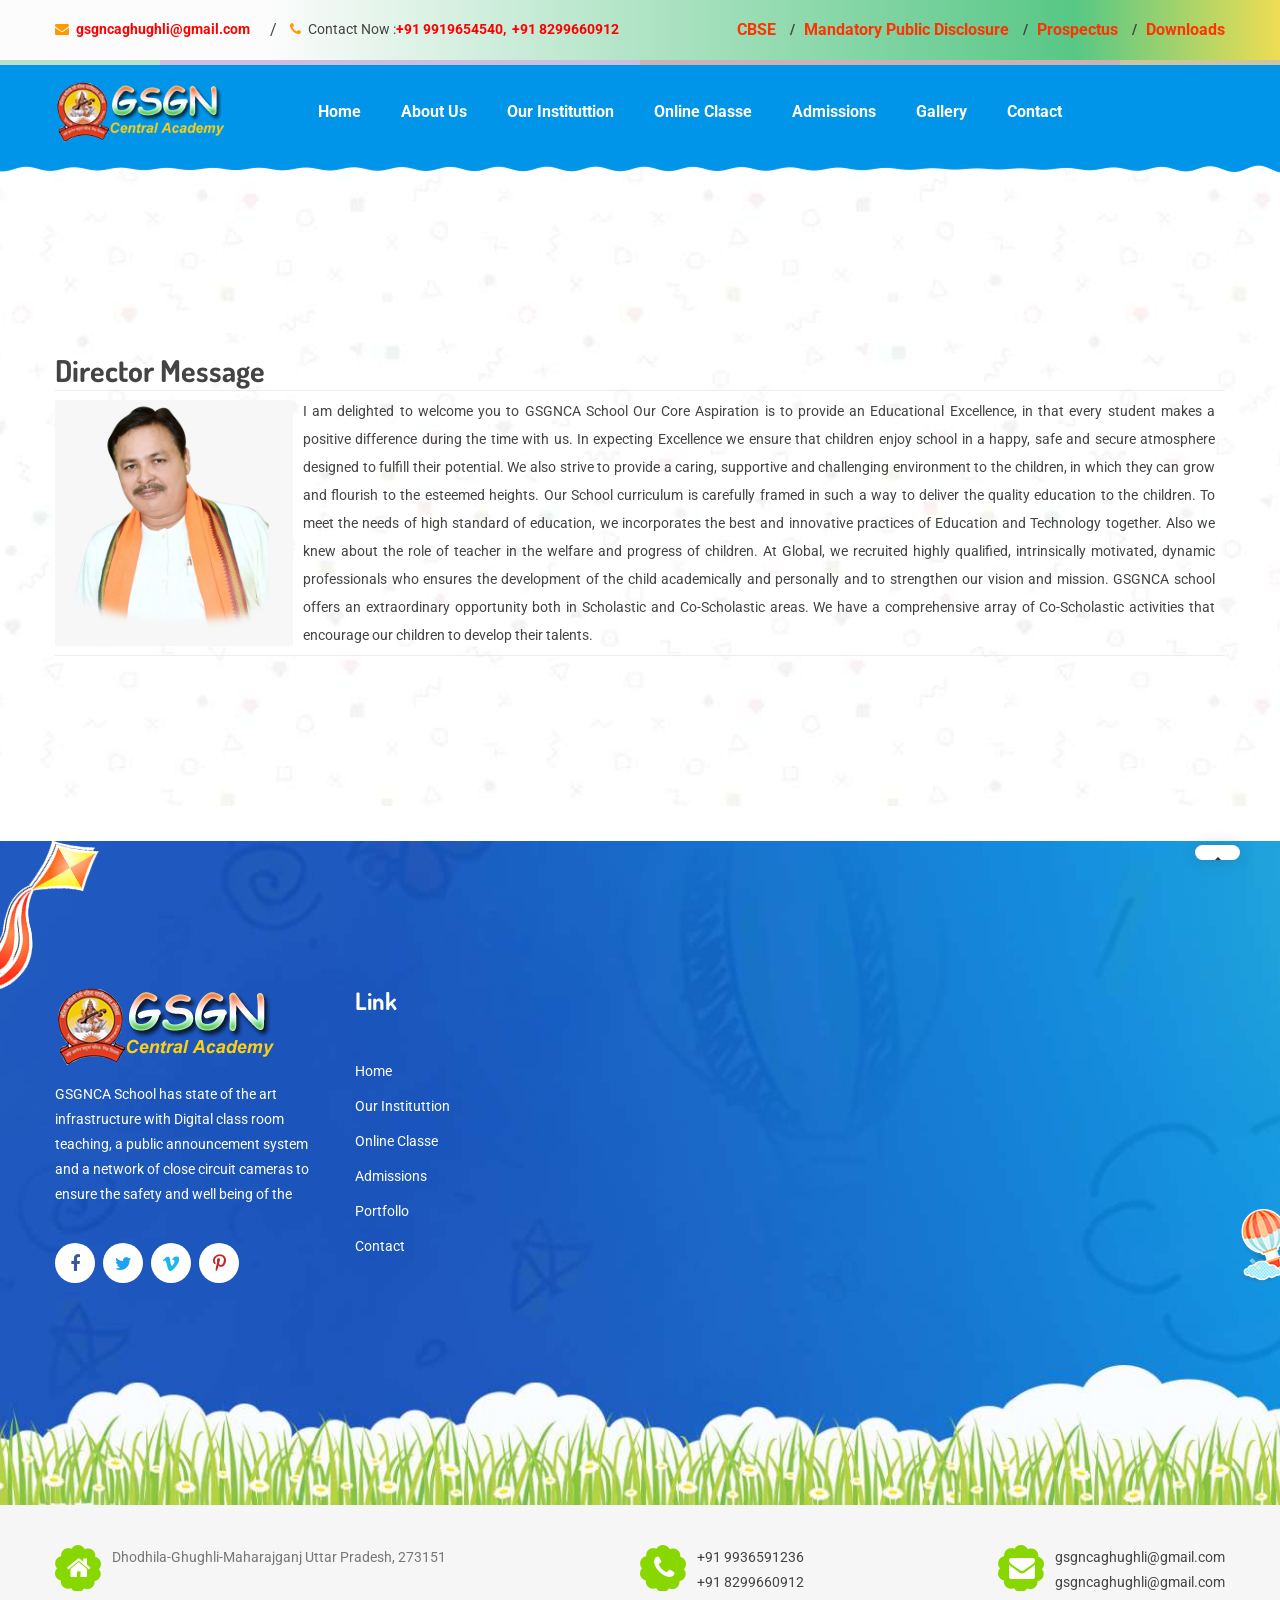
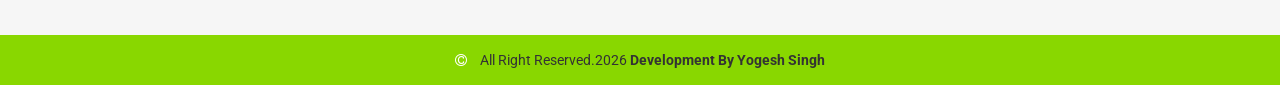
<file: director.html>
<!doctype html>
<html class="no-js" lang="zxx">

<!-- Mirrored from d29u17ylf1ylz9.cloudfront.net/junior/index.html by HTTrack Website Copier/3.x [XR&CO'2014], Fri, 05 Oct 2018 08:12:58 GMT -->
<head>
	<meta charset="utf-8">
	<meta http-equiv="x-ua-compatible" content="ie=edge">
	<title>Welcome To (GSGNCA Guru Shri Goraksh Nath Central Academy)</title>
	<meta name="description" content="">
	<meta name="viewport" content="width=device-width, initial-scale=1">
	<!-- Favicons -->
	<link rel="shortcut icon" href="images/favicon.png">
	<link rel="apple-touch-icon" href="images/icon.png">
	<!-- Google font (font-family: 'Dosis', Roboto;) -->
	<link href="https://fonts.googleapis.com/css?family=Dosis:400,500,600,700" rel="stylesheet">
	<link href="https://fonts.googleapis.com/css?family=Roboto:400,500,700" rel="stylesheet">
	 

	<!-- Stylesheets -->
	<link rel="stylesheet" href="css/bootstrap.min.css">
	<link rel="stylesheet" href="css/plugins.css">
	<link rel="stylesheet" href="style.css">

	<!-- Cusom css -->
   <link rel="stylesheet" href="css/custom.css">

	<!-- Modernizer js -->
	<script src="js/vendor/modernizr-3.5.0.min.js"></script>
</head>
<body>
	<!--[if lte IE 9]>
		<p class="browserupgrade">You are using an <strong>outdated</strong> browser. Please <a href="https://browsehappy.com/">upgrade your browser</a> to improve your experience and security.</p>
	<![endif]-->

	<!-- Add your site or application content here -->
	
	<!-- <div class="fakeloader"></div> -->

	<!-- Main wrapper -->
	<div class="wrapper" id="wrapper">
		<!-- Header -->
		<header id="header" class="jnr__header header--one clearfix">
			<!-- Start Header Top Area -->
			<div class="junior__header__top">
				<div class="container">
					<div class="row">
						<div class="col-md-7 col-lg-6 col-sm-12">
							<div class="jun__header__top__left">
								<ul class="top__address d-flex justify-content-start align-items-center flex-wrap flex-lg-nowrap flex-md-nowrap">
									<li><i class="fa fa-envelope"></i><a href="#">gsgncaghughli@gmail.com</a></li>
									<li><i class="fa fa-phone"></i><span>Contact Now :</span><a href="#">+91 9919654540, &nbsp;+91 8299660912</a></li>
								</ul>
							</div>
						</div>
						<div class="col-md-5 col-lg-6 col-sm-12">
							<div class="jun__header__top__right" style="font-weight:bold;">
								<ul class="accounting d-flex justify-content-lg-end justify-content-md-end justify-content-start align-items-center"  >
									<li><a class="" href="sbsc.html">CBSE</a></li>
									<li> <a href="images/Disclosure.pdf" target="_blank"> Mandatory Public Disclosure </a></li>
									<li><a class="" href="#">Prospectus</a></li>
									<li><a class="" href="#">Downloads</a></li>
									
								</ul>
							</div>
						</div>
					</div>
				</div>
			</div>
			<!-- End Header Top Area -->
			<!-- Start Mainmenu Area -->
			<div class="mainmenu__wrapper bg__cat--1 poss-relative header_top_line sticky__header">
				<div class="container">
					<div class="row d-none d-lg-flex">
						<div class="col-sm-4 col-md-6 col-lg-2 order-1 order-lg-1">
							<div class="logo">
								<a href="index.html">
									<img src="images/logo/logog.png" alt="logo images">
								</a>
							</div>
						</div>
						<div class="col-sm-4 col-md-2 col-lg-9 order-3 order-lg-2">
							<div class="mainmenu__wrap">
								<nav class="mainmenu__nav">
                                    <ul class="mainmenu">
                                        <li class="drop"><a href="index.html">Home</a>
                                           
                                        </li>
                                        <li class="drop"><a href="About_us.html".html">About us</a>
                                            <ul class="dropdown__menu">
											   
											    <li><a href="About_us.html">Our Vision & Mission</a></li>
		                                        
                                                <li><a href="director.html">Director Message</a></li>
												<li><a href="#">Principal Massage </a></li>
												 <li ><a href="#">Our Faculty</a>
                                           
                                        </li>
                                            </ul>
                                        </li>
                                        <li class="drop"><a href="#">Our Instituttion</a>
                                           
                                        </li>
                                        <li class="drop"><a href="#">Online Classe</a>
                                           
                                        </li>
										
										
                                        <li class="drop"><a href="#">Admissions</a>
                                           
                                        </li>
                                        <li class="drop"><a href="#">Gallery</a>
                                            
                                        </li>
                                        <li><a href="contact.html"> Contact</a></li>
                                    </ul>
                                </nav>
							</div>
						</div>
					
					</div>
					<!-- Mobile Menu -->
                    <div class="mobile-menu d-block d-lg-none">
                    	<div class="logo">
                    		<a href="index.html"><img src="images/logo/logog.png" alt="logo"></a>
                    	</div>
                    	
                    </div>
                    <!-- Mobile Menu -->
				</div>
			</div>
			<!-- End Mainmenu Area -->
		</header>
		<!-- //Header -->




		
		

		<!-- Start Our Service Area -->
		<section class="junior__service bg-image--1 section-padding--bottom section--padding--xlg--top">
			<div class="container">
				<div class="row">
					<!-- Start Single Service -->
					<div class=" col-12">
					
							<h2 class="title__line"> Director Message</h2>
							
						
					
					<table  >
					
					<tr> <td><img src="images/rajeshsingh.jpg" style="width:100%;">  </td> 
					<td style="text-align:justify;"> I am delighted to welcome you to GSGNCA School

Our Core Aspiration is to provide an Educational Excellence, in that every student makes a positive difference during the time with us. In expecting Excellence we ensure that children enjoy school in a happy, safe and secure atmosphere designed to fulfill their potential. We also strive to provide a caring, supportive and challenging environment to the children, in which they can grow and flourish to the esteemed heights.

Our School curriculum is carefully framed in such a way to deliver the quality education to the children. To meet the needs of high standard of education, we incorporates the best and innovative practices of Education and Technology together. Also we knew about the role of teacher in the welfare and progress of children. At Global, we recruited highly qualified, intrinsically motivated, dynamic professionals who ensures the development of the child academically and personally and to strengthen our vision and mission.

GSGNCA school offers an extraordinary opportunity both in Scholastic and Co-Scholastic areas. We have a comprehensive array of Co-Scholastic activities that encourage our children to develop their talents. </td></tr>
					
					
					
					
					
					</table>
					
					
					
					
					
					
											</div>
					</div>
					<!-- End Single Service -->
					
					
					
				</div>
			</div>
		</section>
		<!-- End Our Service Area -->
		
		
		
		
		
	
	
		
		<!-- Footer Area -->
		<footer id="footer" class="footer-area footer--2">
			<div class="footer__wrapper bg-image--10 section-padding--lg">
				<div class="container">
					<div class="row">
						<!-- Start Single Widget -->
						<div class="col-lg-3 col-md-6 col-sm-12">
							<div class="footer__widget">
								<div class="ft__logo">
									<a href="index.html">
										<img src="images/logo/logog.png" alt="logo">
									</a>
								</div>
								<div class="ftr__details">
									<p>GSGNCA School has state of the art infrastructure with Digital class room teaching, a public announcement system and a network of close circuit cameras to ensure the safety and well being of the </p>
								</div>
								<div class="ftr__address__inner">
									<div class="footer__social__icon">
										<ul class="dacre__social__link--2 d-flex justify-content-start">
											<li class="facebook"><a href="https://www.facebook.com/"><i class="fa fa-facebook"></i></a></li>
											<li class="twitter"><a href="https://twitter.com/"><i class="fa fa-twitter"></i></a></li>
											<li class="vimeo"><a href="https://vimeo.com/"><i class="fa fa-vimeo"></i></a></li>
											<li class="pinterest"><a href="https://www.pinterest.com/"><i class="fa fa-pinterest-p"></i></a></li>
										</ul>
									</div>
									<div class="ft__btm__title">
										
									</div>
								</div>
							</div>
						</div>
						<!-- End Single Widget -->
						<!-- Start Single Widget -->
						<div class="col-lg-4 col-md-6 col-sm-12 sm-mt-40">
							<div class="footer__widget">
								<h4>Link</h4>
								<div class="footer__innner">
									<div class="ftr__latest__post">
										
										
										<div class="ftr__latest__post">
										<ul class="ftr__catrgory">
											<li><a href="index.html">Home</a></li>
											 <li class="drop"><a href="https://sbsssg.org/">Our Instituttion</a>
                                           
                                        </li>
                                        <li class="drop"><a href="onlineclass.php">Online Classe</a>
                                           
                                        </li>
										
										
                                        <li class="drop"><a href="#">Admissions</a>
                                           
                                        </li>
                                        <li class="drop"><a href="#">Portfollo</a>
                                            
                                        </li>
                                        <li><a href="#"> Contact</a></li>
										</ul>
									</div>
									</div>
								</div>
							</div>
						</div>
						<!-- End Single Widget -->
						
						<!-- Start Single Widget -->
						<div class="col-lg-3 col-md-6 col-sm-12 md-mt-40 sm-mt-40">
							<div class="footer__widget">
								
								<div class="footer__innner">
									<div class="dcare__twit__wrap">
									
									<iframe src="https://www.google.com/maps/embed?pb=!1m18!1m12!1m3!1d3553.096700002938!2d83.72126897609779!3d27.05869545380068!2m3!1f0!2f0!3f0!3m2!1i1024!2i768!4f13.1!3m3!1m2!1s0x399407a1c00879cd%3A0xafb5d7728d96e4a5!2sGuru%20Shri%20Gorakshnath%20Central%20Academy!5e0!3m2!1sen!2sin!4v1790339970477!5m2!1sen!2sin" width="600px;" height="250" style="border:0;" allowfullscreen="" loading="lazy" referrerpolicy="strict-origin-when-cross-origin"></iframe>
									
									
											</div>
								</div>
							</div>
						</div>
						<!-- End Single Widget -->
					</div>
				</div>
				<div class="ft__bottom__images--1 wow flipInX" data-wow-delay="0.6s">
					<img src="images/banner/mid-img/ft.png" alt="footer images">
				</div>
				<div class="ft__bottom__images--2 wow fadeInRight" data-wow-delay="0.6s">
					<img src="images/banner/mid-img/ft-2.png" alt="footer images">
				</div>
			</div>
			<!-- .Start Footer Contact Area -->
			<div class="footer__contact__area bg__cat--2">
				<div class="container">
					<div class="row">
						<div class="col-lg-12">
							<div class="footer__contact__wrapper d-flex flex-wrap justify-content-between">
								<div class="single__footer__address">
									<div class="ft__contact__icon">
										<i class="fa fa-home"></i>
									</div>
									<div class="ft__contact__details">
										<p>
Dhodhila-Ghughli-Maharajganj

Uttar Pradesh, 273151
</p>
										
									</div>
								</div>
								<div class="single__footer__address">
									<div class="ft__contact__icon">
										<i class="fa fa-phone"></i>
									</div>
									<div class="ft__contact__details">
										<p><a href="#">+91 9936591236</a></p>
										<p><a href="#">+91 8299660912</a></p>
									</div>
								</div>
								<div class="single__footer__address">
									<div class="ft__contact__icon">
										<i class="fa fa-envelope"></i>
									</div>
									<div class="ft__contact__details">
										<p><a href="#">gsgncaghughli@gmail.com</a></p>
										<p><a href="#">gsgncaghughli@gmail.com</a></p>
									</div>
								</div>
							</div>
						</div>
					</div>
				</div>
			</div>
			<!-- .End Footer Contact Area -->
			<div class="copyright  bg--theme">
				<div class="container">
					<div class="row align-items-center copyright__wrapper justify-content-center">
						<div class="col-lg-12 col-sm-12 col-md-12">
							<div class="coppy__right__inner text-center">
								<p> <b> <i class="fa fa-copyright"></i> </b> All Right Reserved.2026<b> Development By Yogesh Singh </b></p>
							</div>
						</div>
					</div>
				</div>
			</div>
		</footer>
		
		

	<!-- JS Files -->
	<script src="js/vendor/jquery-3.2.1.min.js"></script>

	<script src="js/popper.min.js"></script>
	<script src="js/bootstrap.min.js"></script>
	<script src="js/plugins.js"></script>
	<script src="js/active.js"></script>
</body>


</html>
</file>
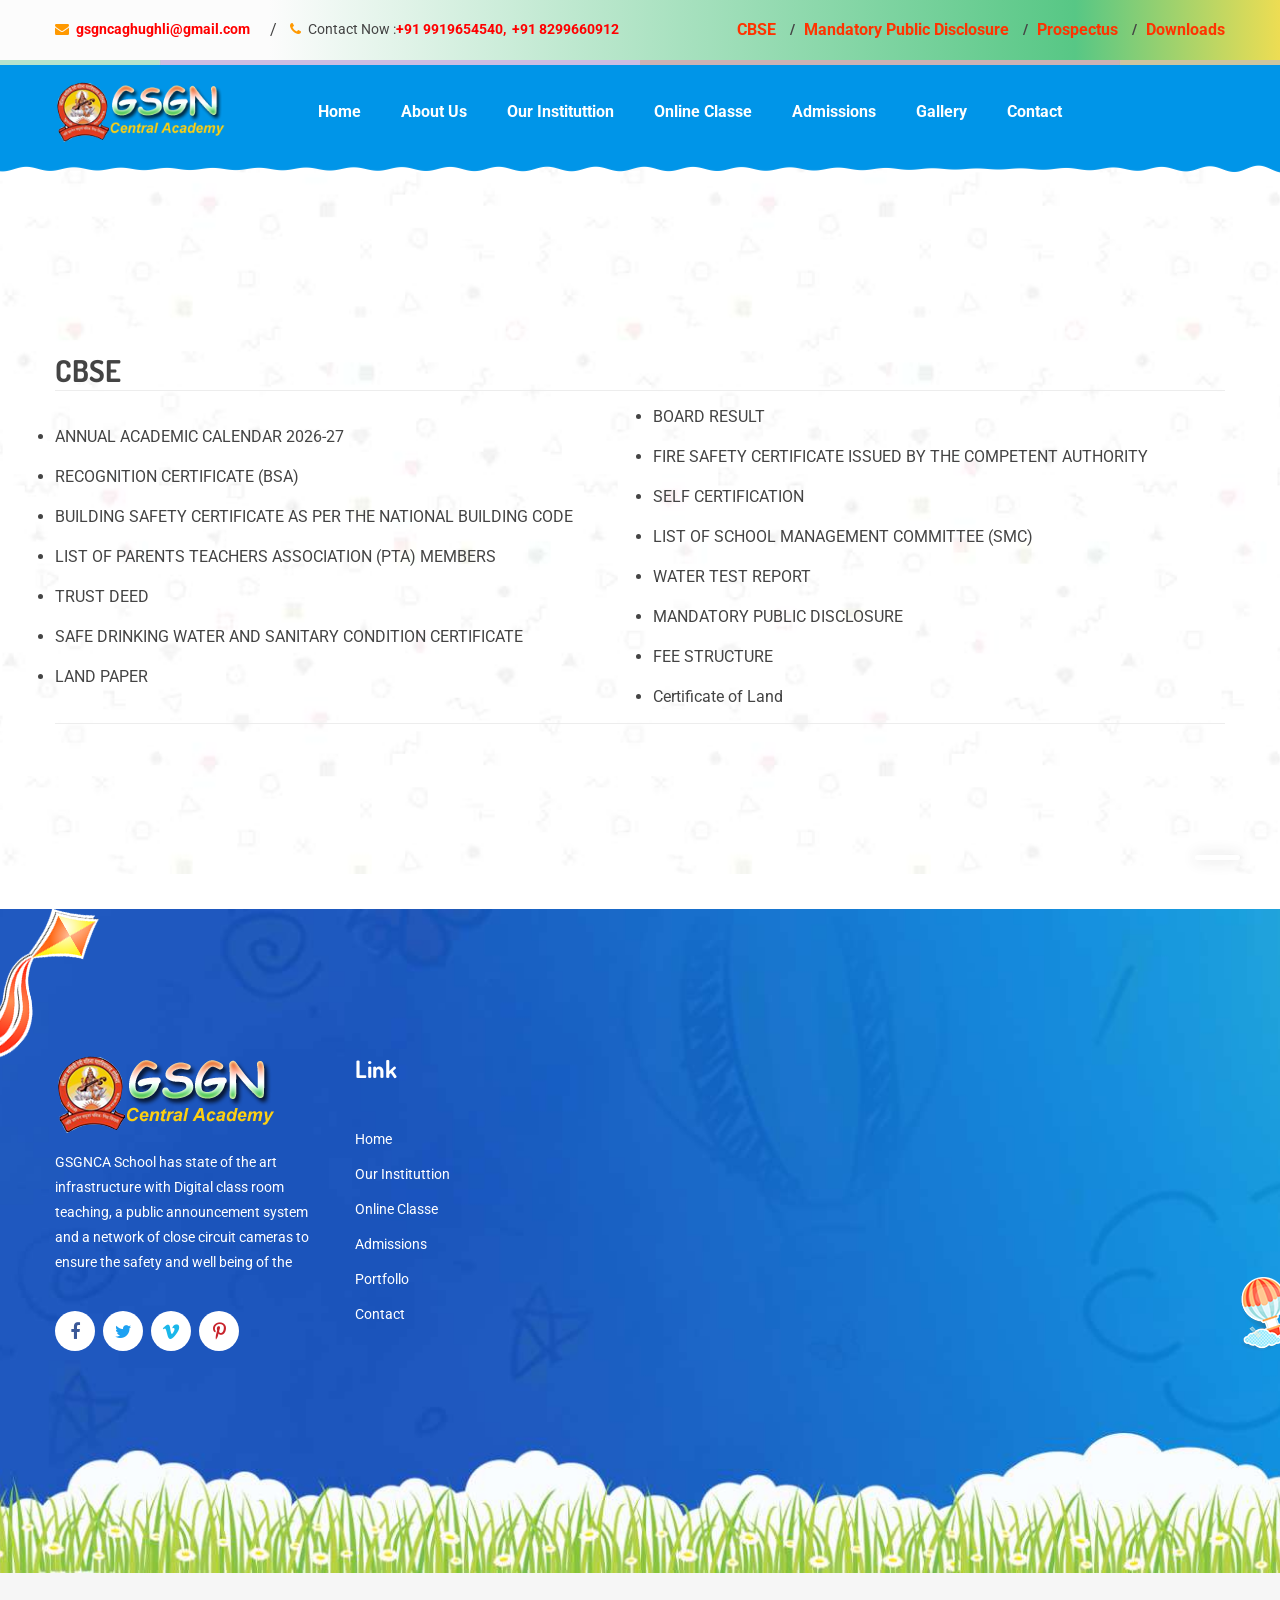
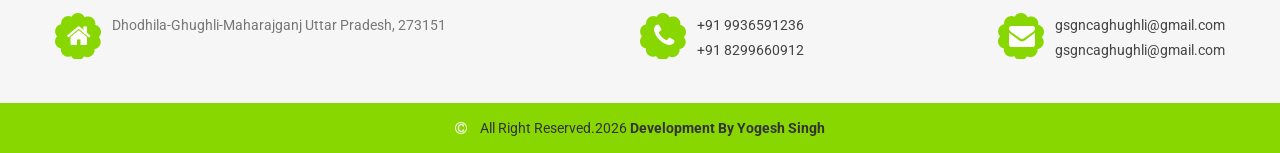
<file: sbsc.html>
<!doctype html>
<html class="no-js" lang="zxx">

<!-- Mirrored from d29u17ylf1ylz9.cloudfront.net/junior/index.html by HTTrack Website Copier/3.x [XR&CO'2014], Fri, 05 Oct 2018 08:12:58 GMT -->
<head>
	<meta charset="utf-8">
	<meta http-equiv="x-ua-compatible" content="ie=edge">
	<title>Welcome To (GSGNCA Guru Shri Goraksh Nath Central Academy)</title>
	<meta name="description" content="">
	<meta name="viewport" content="width=device-width, initial-scale=1">
	<!-- Favicons -->
	<link rel="shortcut icon" href="images/favicon.png">
	<link rel="apple-touch-icon" href="images/icon.png">
	<!-- Google font (font-family: 'Dosis', Roboto;) -->
	<link href="https://fonts.googleapis.com/css?family=Dosis:400,500,600,700" rel="stylesheet">
	<link href="https://fonts.googleapis.com/css?family=Roboto:400,500,700" rel="stylesheet">
	 

	<!-- Stylesheets -->
	<link rel="stylesheet" href="css/bootstrap.min.css">
	<link rel="stylesheet" href="css/plugins.css">
	<link rel="stylesheet" href="style.css">

	<!-- Cusom css -->
   <link rel="stylesheet" href="css/custom.css">

	<!-- Modernizer js -->
	<script src="js/vendor/modernizr-3.5.0.min.js"></script>
</head>
<body>
	<!--[if lte IE 9]>
		<p class="browserupgrade">You are using an <strong>outdated</strong> browser. Please <a href="https://browsehappy.com/">upgrade your browser</a> to improve your experience and security.</p>
	<![endif]-->

	<!-- Add your site or application content here -->
	
	<!-- <div class="fakeloader"></div> -->

	<!-- Main wrapper -->
	<div class="wrapper" id="wrapper">
		<!-- Header -->
		<header id="header" class="jnr__header header--one clearfix">
			<!-- Start Header Top Area -->
			<div class="junior__header__top">
				<div class="container">
					<div class="row">
						<div class="col-md-7 col-lg-6 col-sm-12">
							<div class="jun__header__top__left">
								<ul class="top__address d-flex justify-content-start align-items-center flex-wrap flex-lg-nowrap flex-md-nowrap">
									<li><i class="fa fa-envelope"></i><a href="#">gsgncaghughli@gmail.com</a></li>
									<li><i class="fa fa-phone"></i><span>Contact Now :</span><a href="#">+91 9919654540, &nbsp;+91 8299660912</a></li>
								</ul>
							</div>
						</div>
						<div class="col-md-5 col-lg-6 col-sm-12">
							<div class="jun__header__top__right" style="font-weight:bold;">
								<ul class="accounting d-flex justify-content-lg-end justify-content-md-end justify-content-start align-items-center"  >
									<li><a class="" href="sbsc.html">CBSE</a></li>
									<li> <a href="images/Disclosure.pdf" target="_blank"> Mandatory Public Disclosure </a></li>
									<li><a class="" href="#">Prospectus</a></li>
									<li><a class="" href="#">Downloads</a></li>
									
								</ul>
							</div>
						</div>
					</div>
				</div>
			</div>
			<!-- End Header Top Area -->
			<!-- Start Mainmenu Area -->
			<div class="mainmenu__wrapper bg__cat--1 poss-relative header_top_line sticky__header">
				<div class="container">
					<div class="row d-none d-lg-flex">
						<div class="col-sm-4 col-md-6 col-lg-2 order-1 order-lg-1">
							<div class="logo">
								<a href="index.html">
									<img src="images/logo/logog.png" alt="logo images">
								</a>
							</div>
						</div>
						<div class="col-sm-4 col-md-2 col-lg-9 order-3 order-lg-2">
							<div class="mainmenu__wrap">
								<nav class="mainmenu__nav">
                                    <ul class="mainmenu">
                                        <li class="drop"><a href="index.html">Home</a>
                                           
                                        </li>
                                        <li class="drop"><a href="About_us.html".html">About us</a>
                                            <ul class="dropdown__menu">
											   
											    <li><a href="About_us.html">Our Vision & Mission</a></li>
		                                        
                                                <li><a href="director.html">Director Message</a></li>
												<li><a href="#">Principal Massage </a></li>
												 <li ><a href="#">Our Faculty</a>
                                           
                                        </li>
                                            </ul>
                                        </li>
                                        <li class="drop"><a href="#">Our Instituttion</a>
                                           
                                        </li>
                                        <li class="drop"><a href="#">Online Classe</a>
                                           
                                        </li>
										
										
                                        <li class="drop"><a href="#">Admissions</a>
                                           
                                        </li>
                                        <li class="drop"><a href="#">Gallery</a>
                                            
                                        </li>
                                        <li><a href="contact.html"> Contact</a></li>
                                    </ul>
                                </nav>
							</div>
						</div>
					
					</div>
					<!-- Mobile Menu -->
                    <div class="mobile-menu d-block d-lg-none">
                    	<div class="logo">
                    		<a href="index.html"><img src="images/logo/logog.png" alt="logo"></a>
                    	</div>
                    	
                    </div>
                    <!-- Mobile Menu -->
				</div>
			</div>
			<!-- End Mainmenu Area -->
		</header>
		<!-- //Header -->

		
		

		<!-- Start Our Service Area -->
		<section class="junior__service bg-image--1 section-padding--bottom section--padding--xlg--top">
			<div class="container">
				<div class="row">
					<!-- Start Single Service -->
					<div class=" col-12">
					
							<h2 class="title__line"> CBSE <br/> </h2>
							
						
					<table>
					
					<tr>
					 <td>
					 
					 <ul style="list-style-type:disc; line-height:40px;font-size:16px"> 
					 
					 <li>  <a href="https://drive.google.com/file/d/1ajSVbaB58m4AStnDiLBVpDH4X4d1gG8f/view?pli=1" target="_blank"> ANNUAL ACADEMIC CALENDAR 2026-27 </a> </li>
					 
					  <li>   <a href="https://drive.google.com/file/d/1pc41NG-ZoDhKv5wsrfzh9sQMs77SZbCs/view?usp=drive_link" target="_blank"> RECOGNITION CERTIFICATE (BSA) </a> </li>
					  
					  <li>  <a href="https://drive.google.com/file/d/1cXCRSgKbln0brNvsH9ZRuxLdhyNQyr9j/view?usp=drive_link" target="_blank">  BUILDING SAFETY CERTIFICATE AS PER THE NATIONAL BUILDING CODE </a></li>
					   <li>  <a href="#" target="_blank"> LIST OF PARENTS TEACHERS ASSOCIATION (PTA) MEMBERS </a></li>
					    <li>  <a href="https://drive.google.com/file/d/195vRYkqjMKxzdok4E5SeGSBEpD2f_J_I/view?usp=drive_link" target="_blank"> TRUST DEED </a></li>
						 <li> <a href="#" target="_blank"> SAFE DRINKING WATER AND SANITARY CONDITION CERTIFICATE </a> </li>
						  <li>  <a href="https://drive.google.com/file/d/1HnxPoiY22rh3F7qOXwcggQeOKXVQSAMX/view?usp=drive_link" target="_blank"> LAND PAPER </a></li>
						  
					  					  
					  </ul> 
					 					 
					 	   </td> 
						   
						   						   
					 <td> 
					 
					 
					  <ul style="list-style-type:disc; line-height:40px;font-size:16px"> 
					 
					  <li>  <a href="https://drive.google.com/file/d/1YDnLhUG6kth0NbscXeD7WGtSvAHwLF_X/view?usp=drive_link" target="_blank" > BOARD RESULT </a></li>
					  
					   <li>  <a href="https://drive.google.com/file/d/1qs0_QAsPJzFeZD-1ZobJQXwmfklDflRa/view?usp=drive_link" target="_blank"> FIRE SAFETY CERTIFICATE ISSUED BY THE COMPETENT AUTHORITY </a> </li>
					   <li> <a href="#" target="_blank"> SELF CERTIFICATION </a> </li>
					    <li>  <a href="#" target="_blank"> LIST OF SCHOOL MANAGEMENT COMMITTEE (SMC) </a> </li>
						 <li> <a href="#" target="_blank"> WATER TEST REPORT </a></li>
						  <li>  <a href="#" target="_blank">  MANDATORY PUBLIC DISCLOSURE </a></li>
						   <li>  <a href="https://drive.google.com/file/d/1crTXz2O8uHz4GcWVPpZOKquFpmkKYmn-/view?usp=drive_link" target="_blank"> FEE STRUCTURE </a></li> 
						   <li>  <a href="https://drive.google.com/file/d/1qO8x-24cqDcvpkWhLnKnoLxHeZJR19QT/view?usp=drive_link" target="_blank">  Certificate of Land </a></li> 
					  </ul> 
					
					 
					  </td>
					</tr>
					
					</table>
					
					
					
					
					
					
											</div>
					</div>
					<!-- End Single Service -->
					
					
					
				</div>
			</div>
		</section>
		<!-- End Our Service Area -->
		
		
		
		
		
	
	
		
		
		<!-- Footer Area -->
		<footer id="footer" class="footer-area footer--2">
			<div class="footer__wrapper bg-image--10 section-padding--lg">
				<div class="container">
					<div class="row">
						<!-- Start Single Widget -->
						<div class="col-lg-3 col-md-6 col-sm-12">
							<div class="footer__widget">
								<div class="ft__logo">
									<a href="index.html">
										<img src="images/logo/logog.png" alt="logo">
									</a>
								</div>
								<div class="ftr__details">
									<p>GSGNCA School has state of the art infrastructure with Digital class room teaching, a public announcement system and a network of close circuit cameras to ensure the safety and well being of the </p>
								</div>
								<div class="ftr__address__inner">
									<div class="footer__social__icon">
										<ul class="dacre__social__link--2 d-flex justify-content-start">
											<li class="facebook"><a href="https://www.facebook.com/"><i class="fa fa-facebook"></i></a></li>
											<li class="twitter"><a href="https://twitter.com/"><i class="fa fa-twitter"></i></a></li>
											<li class="vimeo"><a href="https://vimeo.com/"><i class="fa fa-vimeo"></i></a></li>
											<li class="pinterest"><a href="https://www.pinterest.com/"><i class="fa fa-pinterest-p"></i></a></li>
										</ul>
									</div>
									<div class="ft__btm__title">
										
									</div>
								</div>
							</div>
						</div>
						<!-- End Single Widget -->
						<!-- Start Single Widget -->
						<div class="col-lg-4 col-md-6 col-sm-12 sm-mt-40">
							<div class="footer__widget">
								<h4>Link</h4>
								<div class="footer__innner">
									<div class="ftr__latest__post">
										
										
										<div class="ftr__latest__post">
										<ul class="ftr__catrgory">
											<li><a href="index.html">Home</a></li>
											 <li class="drop"><a href="https://sbsssg.org/">Our Instituttion</a>
                                           
                                        </li>
                                        <li class="drop"><a href="onlineclass.php">Online Classe</a>
                                           
                                        </li>
										
										
                                        <li class="drop"><a href="#">Admissions</a>
                                           
                                        </li>
                                        <li class="drop"><a href="#">Portfollo</a>
                                            
                                        </li>
                                        <li><a href="#"> Contact</a></li>
										</ul>
									</div>
									</div>
								</div>
							</div>
						</div>
						<!-- End Single Widget -->
						
						<!-- Start Single Widget -->
						<div class="col-lg-3 col-md-6 col-sm-12 md-mt-40 sm-mt-40">
							<div class="footer__widget">
								
								<div class="footer__innner">
									<div class="dcare__twit__wrap">
									
									<iframe src="https://www.google.com/maps/embed?pb=!1m18!1m12!1m3!1d3553.096700002938!2d83.72126897609779!3d27.05869545380068!2m3!1f0!2f0!3f0!3m2!1i1024!2i768!4f13.1!3m3!1m2!1s0x399407a1c00879cd%3A0xafb5d7728d96e4a5!2sGuru%20Shri%20Gorakshnath%20Central%20Academy!5e0!3m2!1sen!2sin!4v1790339970477!5m2!1sen!2sin" width="600px;" height="250" style="border:0;" allowfullscreen="" loading="lazy" referrerpolicy="strict-origin-when-cross-origin"></iframe>
									
									
											</div>
								</div>
							</div>
						</div>
						<!-- End Single Widget -->
					</div>
				</div>
				<div class="ft__bottom__images--1 wow flipInX" data-wow-delay="0.6s">
					<img src="images/banner/mid-img/ft.png" alt="footer images">
				</div>
				<div class="ft__bottom__images--2 wow fadeInRight" data-wow-delay="0.6s">
					<img src="images/banner/mid-img/ft-2.png" alt="footer images">
				</div>
			</div>
			<!-- .Start Footer Contact Area -->
			<div class="footer__contact__area bg__cat--2">
				<div class="container">
					<div class="row">
						<div class="col-lg-12">
							<div class="footer__contact__wrapper d-flex flex-wrap justify-content-between">
								<div class="single__footer__address">
									<div class="ft__contact__icon">
										<i class="fa fa-home"></i>
									</div>
									<div class="ft__contact__details">
										<p>
Dhodhila-Ghughli-Maharajganj

Uttar Pradesh, 273151
</p>
										
									</div>
								</div>
								<div class="single__footer__address">
									<div class="ft__contact__icon">
										<i class="fa fa-phone"></i>
									</div>
									<div class="ft__contact__details">
										<p><a href="#">+91 9936591236</a></p>
										<p><a href="#">+91 8299660912</a></p>
									</div>
								</div>
								<div class="single__footer__address">
									<div class="ft__contact__icon">
										<i class="fa fa-envelope"></i>
									</div>
									<div class="ft__contact__details">
										<p><a href="#">gsgncaghughli@gmail.com</a></p>
										<p><a href="#">gsgncaghughli@gmail.com</a></p>
									</div>
								</div>
							</div>
						</div>
					</div>
				</div>
			</div>
			<!-- .End Footer Contact Area -->
			<div class="copyright  bg--theme">
				<div class="container">
					<div class="row align-items-center copyright__wrapper justify-content-center">
						<div class="col-lg-12 col-sm-12 col-md-12">
							<div class="coppy__right__inner text-center">
								<p> <b> <i class="fa fa-copyright"></i> </b> All Right Reserved.2026<b> Development By Yogesh Singh </b></p>
							</div>
						</div>
					</div>
				</div>
			</div>
		</footer>
		
		

	<!-- JS Files -->
	<script src="js/vendor/jquery-3.2.1.min.js"></script>

	<script src="js/popper.min.js"></script>
	<script src="js/bootstrap.min.js"></script>
	<script src="js/plugins.js"></script>
	<script src="js/active.js"></script>
</body>


</html>
</file>
<file: style.css>
/*********************************************************************************

    Template Name: JuniorHome Day Care  Bootstrap 4 Template  
    Template URI: https://themeforest.net/user/hastech
    Description: JuniorHome is a beautifula and unique Day Care Bootstrap 4 template.
    Author: HasTech
    Author URI: https://hastech.company/
    Version: 1.0

    Note: This is style css.

**********************************************************************************/
/*===============================================================================
      [ CSS INDEX ]
=================================================================================

	reset
	typography
	helper-class
	button
	section-title
	social-link
	pagination
	slide-activation
	header
	navigation
	slider
	banner
	welcome
	service
	call-to-action
	class
	testimonial
	gallery
	blog
	upcoming-event
	subscribe
	shopping-cart
	team
	counterup
	choose_us
	popular
	product
	event
	kidz
	courses
	new-arrival
	brand
	bradcaump
	class-list
	event-list
	sidebar
	blog-grid
	blog-details
	shop-single
	contact
	event-details
	class-details
	log-in
	checkout
	cart
	wishlist
	gallery-details
	footer




// Needed Files
@import 'variables';
@import 'mixins';


font-family: 'Ubuntu', sans-serif;








/*******************
Basic Styles
********************/
/**
Reset Styles
*/
* {
  -webkit-box-sizing: border-box;
  -moz-box-sizing: border-box;
  box-sizing: border-box; }

article,
aside,
details,
figcaption,
figure,
footer,
header,
nav,
section,
summary {
  display: block; }

audio,
canvas,
video {
  display: inline-block; }

audio:not([controls]) {
  display: none;
  height: 0; }

[hidden] {
  display: none; }

html {
  font-size: 100%;
  overflow-y: scroll;
  -webkit-text-size-adjust: 100%;
  -ms-text-size-adjust: 100%; }

html,
button,
input,
select,
textarea {
  font-family: "Source Sans Pro", Helvetica, sans-serif; }

body {
  color: #141412;
  line-height: 1.5;
  margin: 0; }

a {
  color: #444;
  text-decoration: none;
  transition: 0.3s; }

a:focus {
  outline: thin dotted; }

a:active,
a:hover {
  color: #89d700;
  outline: 0; }

a:hover {
  text-decoration: underline; }

h1,
h2,
h3,
h4,
h5,
h6 {
  clear: both;
  font-family: Bitter, Georgia, serif;
  line-height: 1.3; }

h1 {
  font-size: 48px;
  margin: 33px 0; }

h2 {
  font-size: 30px;
  margin: 25px 0; }

h3 {
  font-size: 22px;
  margin: 22px 0; }

h4 {
  font-size: 20px;
  margin: 25px 0; }

h5 {
  font-size: 18px;
  margin: 30px 0; }

h6 {
  font-size: 16px;
  margin: 36px 0; }

address {
  font-style: italic;
  margin: 0 0 24px; }

abbr[title] {
  border-bottom: 1px dotted; }

b,
strong {
  font-weight: bold; }

dfn {
  font-style: italic; }

mark {
  background: #ff0;
  color: #000; }

p {
  margin: 0 0 24px; }

code,
kbd,
pre,
samp {
  font-family: monospace, serif;
  font-size: 14px;
  -webkit-hyphens: none;
  -moz-hyphens: none;
  -ms-hyphens: none;
  hyphens: none; }

pre {
  background: #f5f5f5;
  color: #666;
  font-family: monospace;
  font-size: 14px;
  margin: 20px 0;
  overflow: auto;
  padding: 20px;
  white-space: pre;
  white-space: pre-wrap;
  word-wrap: break-word; }

blockquote,
q {
  -webkit-hyphens: none;
  -moz-hyphens: none;
  -ms-hyphens: none;
  hyphens: none;
  quotes: none; }

blockquote:before,
blockquote:after,
q:before,
q:after {
  content: "";
  content: none; }

blockquote {
  font-size: 18px;
  font-style: italic;
  font-weight: 300;
  margin: 24px 40px; }

blockquote blockquote {
  margin-right: 0; }

blockquote cite,
blockquote small {
  font-size: 14px;
  font-weight: normal;
  text-transform: uppercase; }

blockquote em,
blockquote i {
  font-style: normal;
  font-weight: 300; }

blockquote strong,
blockquote b {
  font-weight: 400; }

small {
  font-size: smaller; }

sub,
sup {
  font-size: 75%;
  line-height: 0;
  position: relative;
  vertical-align: baseline; }

sup {
  top: -0.5em; }

sub {
  bottom: -0.25em; }

dl {
  margin: 0 20px; }

dt {
  font-weight: bold; }

dd {
  margin: 0 0 20px; }

menu,
ul {
  list-style-type: square; }

nav ul,
nav ol {
  list-style: none;
  list-style-image: none; }

li > ul,
li > ol {
  margin: 0; }

img {
  -ms-interpolation-mode: bicubic;
  border: 0;
  vertical-align: middle; }

svg:not(:root) {
  overflow: hidden; }

figure {
  margin: 0; }

form {
  margin: 0; }

fieldset {
  border: 1px solid #c0c0c0;
  margin: 0 2px;
  min-width: inherit;
  padding: 0.35em 0.625em 0.75em; }

legend {
  border: 0;
  padding: 0;
  white-space: normal; }

button,
input,
select,
textarea {
  font-size: 100%;
  margin: 0;
  max-width: 100%;
  vertical-align: baseline; }

button,
input {
  line-height: normal; }

button,
html input[type="button"],
input[type="reset"],
input[type="submit"] {
  -webkit-appearance: button;
  cursor: pointer; }

button[disabled],
input[disabled] {
  cursor: default; }

input[type="checkbox"],
input[type="radio"] {
  padding: 0; }

input[type="search"] {
  -webkit-appearance: textfield;
  padding-right: 2px;
  /* Don't cut off the webkit search cancel button */
  width: 270px; }

input[type="search"]::-webkit-search-decoration {
  -webkit-appearance: none; }

button::-moz-focus-inner,
input::-moz-focus-inner {
  border: 0;
  padding: 0; }

textarea {
  overflow: auto;
  vertical-align: top; }

table {
  border-bottom: 1px solid #ededed;
  border-collapse: collapse;
  border-spacing: 0;
  font-size: 14px;
  line-height: 2;
  margin: 0 0 20px;
  width: 100%; }

caption,
th,
td {
  font-weight: normal;
  text-align: left; }

caption {
  font-size: 16px;
  margin: 20px 0; }

th {
  font-weight: bold;
  text-transform: uppercase; }

td {
  border-top: 1px solid #ededed;
  padding: 6px 10px 6px 0; }

del {
  color: #333; }

ins {
  background: #fff9c0;
  text-decoration: none; }

hr {
  background-size: 4px 4px;
  border: 0;
  height: 1px;
  margin: 0 0 24px; }

/* Placeholder text color -- selectors need to be separate to work. */
::-webkit-input-placeholder {
  color: #89d700; }

:-moz-placeholder {
  color: #89d700; }

::-moz-placeholder {
  color: #89d700; }

:-ms-input-placeholder {
  color: #89d700; }

/**
Typography
*/
html {
  overflow-x: hidden; }

body {
  overflow-x: hidden;
  font-size: 14px;
  line-height: 25px;
  -webkit-font-smoothing: antialiased;
  -moz-osx-font-smoothing: grayscale;
  font-family: "Roboto", sans-serif;
  color: #666666;
  font-weight: 400; }

::-webkit-input-placeholder {
  color: #666666; }

:-moz-placeholder {
  color: #666666; }

::-moz-placeholder {
  color: #666666; }

:-ms-input-placeholder {
  color: #666666; }

h1, h2, h3, h4, h5, h6, .h1, .h2, .h3, .h4, .h5, .h6, address, p, pre, blockquote, dl, dd, menu, ol, ul, table, caption, hr {
  margin: 0;
  color: #444444; }

h1, h2, h3, h4, h5, h6, .h1, .h2, .h3, .h4, .h5, .h6 {
  font-family: "Dosis", sans-serif;
  line-height: 1.3; }

h1,
.h1 {
  font-size: 48px; }

h2,
.h2 {
  font-size: 30px; }

h3,
.h3 {
  font-size: 22px; }

h4,
.h4 {
  font-size: 20px; }

h5,
.h5 {
  font-size: 18px; }

h6,
.h6 {
  font-size: 16px; }

@media only screen and (min-width: 768px) and (max-width: 991px) {
  h1,
  .h1 {
    font-size: 36px; }

  h2,
  .h2 {
    font-size: 26px; }

  h3,
  .h3 {
    font-size: 20px; } }
@media only screen and (max-width: 767px) {
  h1,
  .h1 {
    font-size: 32px; }

  h2,
  .h2 {
    font-size: 24px; }

  h3,
  .h3 {
    font-size: 18px; } }
h1, .h1, h2, .h2 {
  font-weight: 700; }

h3, .h3, h4, .h4 {
  font-weight: 700; }

h5, .h5, h6, .h6 {
  font-weight: 500; }

a:hover,
a:focus,
a:active {
  text-decoration: none;
  outline: none; }

/**
Helper Class
*/
.hidden {
  display: none; }

.theme-color {
  color: #89d700; }

.poss-relative {
  position: relative; }

a {
  transition: 0.3s; }

img {
  max-width: 100%; }

ul {
  list-style: none; }

.visuallyhidden {
  border: 0;
  clip: rect(0 0 0 0);
  height: 1px;
  margin: -1px;
  overflow: hidden;
  padding: 0;
  position: absolute;
  width: 1px; }

.visuallyhidden.focusable:active,
.visuallyhidden.focusable:focus {
  clip: auto;
  height: auto;
  margin: 0;
  overflow: visible;
  position: static;
  width: auto; }

.invisible {
  visibility: hidden; }

.clearfix:before,
.clearfix:after {
  content: " ";
  /* 1 */
  display: table;
  /* 2 */ }

.clearfix:after {
  clear: both; }

ul {
  list-style: none;
  padding-left: 0; }

p {
  color: #777777; }

a#scrollUp {
  background: #ffffff;
  color: #303030;
  bottom: 40px;
  right: 40px;
  border-radius: 100px;
  height: 45px;
  width: 45px;
  font-size: 25px;
  text-align: center;
  padding: 9px 0;
  box-shadow: 0 0 15px 0px rgba(50, 50, 50, 0.2); }
  a#scrollUp:hover {
    background: #89d700;
    color: #fff; }

.pt--180 {
  padding-top: 180px; }

/* Define Colors */
.color--theme {
  color: #89d700; }

.color--light {
  color: #999999; }

.color--dark {
  color: #333333; }

.color--black {
  color: #000000; }

.color--white {
  color: #ffffff; }

/* Background Color */
.bg--theme {
  background: #89d700; }

.bg--light {
  background: #999999; }

.bg--dark {
  background: #333333; }

.bg--black {
  background: #000000; }

.bg--white {
  background: #ffffff; }

.bg__cat--1 {
  background: #0095e8; }

.bg__cat--2 {
  background: #f6f6f6; }

.bg__cat--3 {
  background: #2f85d8; }

.bg__cat--4 {
  background: #b1c642; }

.bg__cat--5 {
  background: #ffc10d; }

.bg__cat--6 {
  background: #ff5d52; }

.bg__cat--7 {
  background: #68b9d8; }

.bg__cat--8 {
  background: #292929; }

.bg__cat--9 {
  background: #111111; }

.bg__cat--10 {
  background: #fe5629; }

/* Background Image */
.bg-image--1 {
  background-image: url(images/bg/1.jpg);
  background-repeat: no-repeat;
  background-size: cover;
  background-position: center center; }

.bg-image--2 {
  background-image: url(images/bg/2.jpg);
  background-repeat: no-repeat;
  background-size: cover;
  background-position: center center; }

.bg-image--3 {
  background-image: url(images/bg/3.jpg);
  background-repeat: no-repeat;
  background-size: cover;
  background-position: center center; }

.bg-image--4 {
  background-image: url(images/bg/4.jpg);
  background-repeat: no-repeat;
  background-size: cover;
  background-position: center center; }

.bg-image--5 {
  background-image: url(images/bg/5.jpg);
  background-repeat: no-repeat;
  background-size: cover;
  background-position: center center; }

.bg-image--6 {
  background-image: url(images/bg/6.jpg);
  background-repeat: no-repeat;
  background-size: cover;
  background-position: center center; }

.bg-image--7 {
  background-image: url(images/bg/7.jpg);
  background-repeat: no-repeat;
  background-size: cover;
  background-position: center center; }

.bg-image--8 {
  background-image: url(images/bg/8.jpg);
  background-repeat: no-repeat;
  background-size: cover;
  background-position: center center; }

.bg-image--9 {
  background-image: url(images/bg/9.jpg);
  background-repeat: no-repeat;
  background-size: cover;
  background-position: center center; }

.bg-image--10 {
  background-image: url(images/bg/10.jpg);
  background-repeat: no-repeat;
  background-size: cover;
  background-position: center center; }

.bg-image--11 {
  background-image: url(images/bg/11.jpg);
  background-repeat: no-repeat;
  background-size: cover;
  background-position: center center; }

.bg-image--12 {
  background-image: url(images/bg/12.jpg);
  background-repeat: no-repeat;
  background-size: cover;
  background-position: center center; }

.bg-image--13 {
  background-image: url(images/bg/13.jpg);
  background-repeat: no-repeat;
  background-size: cover;
  background-position: center center; }

.bg-image--14 {
  background-image: url(images/bg/14.jpg);
  background-repeat: no-repeat;
  background-size: cover;
  background-position: center center; }

.bg-image--15 {
  background-image: url(images/bg/15.jpg);
  background-repeat: no-repeat;
  background-size: cover;
  background-position: center center; }

.bg-image--16 {
  background-image: url(images/bg/16.jpg);
  background-repeat: no-repeat;
  background-size: cover;
  background-position: center center; }

.bg-image--17 {
  background-image: url(images/bg/17.jpg);
  background-repeat: no-repeat;
  background-size: cover;
  background-position: center center; }

.bg-image--18 {
  background-image: url(images/bg/18.jpg);
  background-repeat: no-repeat;
  background-size: cover;
  background-position: center center; }

.bg-image--19 {
  background-image: url(images/bg/19.jpg);
  background-repeat: no-repeat;
  background-size: cover;
  background-position: center center; }

.bg-image--20 {
  background-image: url(images/bg/20.jpg);
  background-repeat: no-repeat;
  background-size: cover;
  background-position: center center; }

.bg-image--21 {
  background-image: url(images/bg/21.jpg);
  background-repeat: no-repeat;
  background-size: cover;
  background-position: center center; }

.bg-image--22 {
  background-image: url(images/bg/22.jpg);
  background-repeat: no-repeat;
  background-size: cover;
  background-position: center center; }

.bg-image--23 {
  background-image: url(images/bg/23.jpg);
  background-repeat: no-repeat;
  background-size: cover;
  background-position: center center; }

.bg-image--24 {
  background-image: url(images/bg/24.jpg);
  background-repeat: no-repeat;
  background-size: cover;
  background-position: center center; }

.bg-image--25 {
  background-image: url(images/bg/25.jpg);
  background-repeat: no-repeat;
  background-size: cover;
  background-position: center center; }

.bg-image--26 {
  background-image: url(images/bg/26.jpg);
  background-repeat: no-repeat;
  background-size: cover;
  background-position: center center; }

.bg-image--27 {
  background-image: url(images/bg/27.jpg);
  background-repeat: no-repeat;
  background-size: cover;
  background-position: center center; }

.bg-image--28 {
  background-image: url(images/bg/28.jpg);
  background-repeat: no-repeat;
  background-size: cover;
  background-position: center center; }

.bg-image--29 {
  background-image: url(images/bg/29.jpg);
  background-repeat: no-repeat;
  background-size: cover;
  background-position: center center; }

.bg-image--30 {
  background-image: url(images/bg/30.jpg);
  background-repeat: no-repeat;
  background-size: cover;
  background-position: center center; }

/* Background Image */
.bg-pngimage--1 {
  background-image: url(images/b1.jpg);
  background-repeat: no-repeat;
  background-size: cover;
  background-position: center center; }

.bg-pngimage--2 {
  background-image: url(images/bg-png/2.png);
  background-repeat: no-repeat;
  background-size: cover;
  background-position: center center; }

.bg-pngimage--3 {
  background-image: url(images/bg-png/3.png);
  background-repeat: no-repeat;
  background-size: cover;
  background-position: center center; }

.bg-pngimage--4 {
  background-image: url(images/bg-png/4.png);
  background-repeat: no-repeat;
  background-size: cover;
  background-position: center center; }

.bg-pngimage--5 {
  background-image: url(images/bg-png/5.png);
  background-repeat: no-repeat;
  background-size: cover;
  background-position: center center; }

.bg-pngimage--6 {
  background-image: url(images/bg-png/6.png);
  background-repeat: no-repeat;
  background-size: cover;
  background-position: center center; }

.bg-pngimage--7 {
  background-image: url(images/bg-png/7.png);
  background-repeat: no-repeat;
  background-size: cover;
  background-position: center center; }

.bg-pngimage--8 {
  background-image: url(images/bg-png/8.png);
  background-repeat: no-repeat;
  background-size: cover;
  background-position: center center; }

.bg-pngimage--9 {
  background-image: url(images/bg-png/9.png);
  background-repeat: no-repeat;
  background-size: cover;
  background-position: center center; }

.bg-pngimage--10 {
  background-image: url(images/bg-png/10.png);
  background-repeat: no-repeat;
  background-size: cover;
  background-position: center center; }

/* Separator */
.mt--30 {
  margin-top: 30px; }

.mt--40 {
  margin-top: 40px; }

.mt--50 {
  margin-top: 50px; }

.mt--60 {
  margin-top: 60px; }

.mt--70 {
  margin-top: 70px; }

.mt--80 {
  margin-top: 80px; }

.mt--90 {
  margin-top: 90px; }

.mt--100 {
  margin-top: 100px; }

.pb--30 {
  padding-bottom: 30px; }

.pb--40 {
  padding-bottom: 40px; }

.pb--50 {
  padding-bottom: 50px; }

.pb--60 {
  padding-bottom: 60px; }

.pb--70 {
  padding-bottom: 70px; }

.pb--80 {
  padding-bottom: 80px; }

.pb--90 {
  padding-bottom: 90px; }

.pb--100 {
  padding-bottom: 100px; }

.pb--110 {
  padding-bottom: 110px; }

.pb--120 {
  padding-bottom: 120px; }

.pb--130 {
  padding-bottom: 130px; }

.pb--140 {
  padding-bottom: 140px; }

.pb--150 {
  padding-bottom: 150px; }

/* Font weights */
.fw--900 {
  font-weight: 900; }

.fw--700 {
  font-weight: 700; }

.fw--600 {
  font-weight: 600; }

.fw--500 {
  font-weight: 500; }

.fw--400 {
  font-weight: 400; }

.fw--300 {
  font-weight: 300; }

/* Text specialized */
.text--italic {
  font-style: italic; }

.text--normal {
  font-style: normal; }

.text--underline {
  font-style: underline; }

/* Font specialized */
.body--font {
  font-family: "Roboto", sans-serif; }

.heading--font {
  font-family: "Dosis", sans-serif; }

/* Height and width */
.fullscreen {
  min-height: 80vh;
  width: 100%; }

.fixed--height {
  height: 730px;
  width: 100%; }

.w--100 {
  width: 100%; }

.w--75 {
  width: 75%; }

.w--50 {
  width: 50%; }

.w--33 {
  width: 33.33%; }

.w--25 {
  width: 25%; }

.w--10 {
  width: 10%; }

.h--100 {
  height: 100%; }

.h--75 {
  height: 75%; }

.h--50 {
  height: 50%; }

.h--25 {
  height: 25%; }

.h--33 {
  height: 33.33%; }

.h--10 {
  height: 10%; }

/* Section padding */
.section-padding--xlg {
  padding: 180px 0; }

.section--padding--xlg--top {
  padding-top: 190px; }

.section-padding--lg {
  padding: 150px 0; }

.section-lg-padding--top {
  padding-top: 150px; }

.section-padding--bottom {
  padding-bottom: 150px; }

.section-padding--md {
  padding: 40px 0; }

.section-padding--md--top {
  padding-top: 140px; }

.section-padding--md--bottom {
  padding-bottom: 130px; }

.section-md-padding--bottom {
  padding-bottom: 140px; }

.section-padding--sm {
  padding: 100px 0; }

.section-padding--xs {
  padding: 80px 0; }

@media only screen and (min-width: 768px) and (max-width: 991px) {
  .section-padding--xlg {
    padding: 120px 0; }

  .section-padding--top {
    padding-top: 150px; }

  .section-padding--bottom {
    padding-top: 100px; }

  .section-padding--lg {
    padding: 100px 0; }

  .section-padding--md {
    padding: dapx 0; }

  .section-padding--sm {
    padding: 70px 0; }

  .section-padding--xs {
    padding: 60px 0; }

  .md-mt-40 {
    margin-top: 40px; }

  .md-mt-60 {
    margin-top: 60px; } }
@media only screen and (max-width: 767px) {
  .section-padding--xlg {
    padding: 90px 0; }

  .section-padding--lg {
    padding: 70px 0; }

  .section-padding--md {
    padding: 60px 0; }

  .section-padding--sm {
    padding: 50px 0; }

  .section-padding--xs {
    padding: 50px 0; }

  .sm-mt-40 {
    margin-top: 40px; }

  .sm-mt-60 {
    margin-top: 60px; } }
@media only screen and (max-width: 575px) {
  .xs-mt-60 {
    margin-top: 60px; }

  .xs-mt-40 {
    margin-top: 40px; }

  .xs-mt-30 {
    margin-top: 30px; }

  .xs-mt-60 {
    margin-top: 60px; } }
@media only screen and (max-width: 420px) {
  .xxs-mt-60 {
    margin-top: 60px; }

  .xxs-mt-30 {
    margin-top: 30px; } }
/* Overlay styles */
[data-overlay], [data-black-overlay] {
  position: relative; }

[data-overlay] > div, [data-overlay] > *, [data-black-overlay] > div, [data-black-overlay] > * {
  position: relative;
  z-index: 2; }

[data-overlay]:before, [data-black-overlay]:before {
  content: "";
  position: absolute;
  left: 0;
  top: 0;
  height: 100%;
  width: 100%;
  z-index: 1; }

[data-overlay]:before {
  background-color: #89d700; }

[data-black-overlay]:before {
  background-color: #000000; }

[data-overlay="1"]:before, [data-black-overlay="1"]:before {
  opacity: 0.1; }

[data-overlay="2"]:before, [data-black-overlay="2"]:before {
  opacity: 0.2; }

[data-overlay="3"]:before, [data-black-overlay="3"]:before {
  opacity: 0.3; }

[data-overlay="4"]:before, [data-black-overlay="4"]:before {
  opacity: 0.4; }

[data-overlay="5"]:before, [data-black-overlay="5"]:before {
  opacity: 0.5; }

[data-overlay="6"]:before, [data-black-overlay="6"]:before {
  opacity: 0.6; }

[data-overlay="7"]:before, [data-black-overlay="7"]:before {
  opacity: 0.7; }

[data-overlay="8"]:before, [data-black-overlay="8"]:before {
  opacity: 0.8; }

[data-overlay="9"]:before, [data-black-overlay="9"]:before {
  opacity: 0.9; }

[data-overlay="10"]:before, [data-black-overlay="10"]:before {
  opacity: 1; }

/*******************
Elements Styles
********************/
/*===================
	Button Styles 
======================*/
.dcare__btn {
  transform: perspective(1px) translateZ(0px);
  transition-duration: 0.3s;
  background: #fe5629 none repeat scroll 0 0;
  box-shadow: 0 0 1px transparent;
  transform: perspective(1px) translateZ(0px);
  transition-duration: 0.5s;
  border-radius: 5px;
  color: #fff;
  cursor: pointer;
  display: block;
  font-size: 16px;
  font-weight: 700;
  height: 48px;
  line-height: 48px;
  overflow: hidden;
  padding: 0 24px;
  position: relative;
  display: inline-block;
  text-transform: capitalize;
  z-index: 2; }
  .dcare__btn::before {
    background: #89d700 none repeat scroll 0 0;
    border-radius: 25%;
    bottom: 0;
    content: "";
    left: 0;
    position: absolute;
    right: 0;
    top: 0;
    transform: scale(2);
    transform-origin: 50% 50% 0;
    transition-duration: 0.5s;
    transition-property: transform;
    transition-timing-function: ease-out;
    z-index: -1; }
  .dcare__btn:hover::before, .dcare__btn:focus::before, .dcare__btn:active::before {
    transform: scale(0); }
  .dcare__btn:hover {
    color: #fff;
    box-shadow: 0 20px 38px rgba(0, 0, 0, 0.16);
    -webkit-transform: translateY(-3px);
    -moz-transform: translateY(-3px);
    -ms-transform: translateY(-3px);
    -o-transform: translateY(-3px);
    transform: translateY(-3px); }
  .dcare__btn.btn__gray {
    color: #666666; }
    .dcare__btn.btn__gray:hover {
      color: #fff; }
    .dcare__btn.btn__gray::before {
      background: #dddddd none repeat scroll 0 0; }
  .dcare__btn.hover--theme {
    background: #89d700 none repeat scroll 0 0; }
  .dcare__btn.min__height-btn {
    font-size: 16px;
    height: 37px;
    line-height: 35px;
    padding: 0 25px; }
  .dcare__btn.max__height-btn {
    height: 54px;
    line-height: 52px;
    padding: 0 26px; }
  .dcare__btn.btn__white {
    color: #666666; }
    .dcare__btn.btn__white:hover {
      color: #fff; }
    .dcare__btn.btn__white::before {
      background: #fff none repeat scroll 0 0; }
  .dcare__btn.black__btn {
    color: #fff; }
    .dcare__btn.black__btn:hover {
      color: #fff; }
    .dcare__btn.black__btn::before {
      background: #444444 none repeat scroll 0 0; }
  .dcare__btn.btn__f1f1f1 {
    color: #666666; }
    .dcare__btn.btn__f1f1f1:hover {
      color: #fff; }
    .dcare__btn.btn__f1f1f1::before {
      background: #f1f1f1 none repeat scroll 0 0; }
  .dcare__btn.hover__444 {
    background: #444444 none repeat scroll 0 0; }
  .dcare__btn.btn__org {
    color: #fff; }
    .dcare__btn.btn__org:hover {
      color: #fff; }
    .dcare__btn.btn__org::before {
      background: #fe5629 none repeat scroll 0 0; }
  .dcare__btn.btn__333333 {
    color: #fff; }
    .dcare__btn.btn__333333::before {
      background: #333 none repeat scroll 0 0; }
  .dcare__btn.btn__f6f6f6 {
    color: #666666;
    border: 1px solid #efefef;
    font-size: 18px;
    height: 38px;
    line-height: 34px;
    border-radius: 0; }
    .dcare__btn.btn__f6f6f6:hover {
      color: #fff;
      border: 1px solid #f6f6f6; }
    .dcare__btn.btn__f6f6f6::before {
      background: #f6f6f6 none repeat scroll 0 0;
      border-radius: 5%; }

.play__btn,
a.play__btn,
button.play__btn {
  display: inline-block;
  height: 55px;
  width: 55px;
  background: #fff;
  line-height: 55px;
  text-align: center;
  position: relative;
  -webkit-border-radius: 100%;
  -moz-border-radius: 100%;
  -ms-border-radius: 100%;
  -o-border-radius: 100%;
  border-radius: 100%;
  -webkit-transition: all 0.3s ease-in-out 0s;
  -moz-transition: all 0.3s ease-in-out 0s;
  -ms-transition: all 0.3s ease-in-out 0s;
  -o-transition: all 0.3s ease-in-out 0s;
  transition: all 0.3s ease-in-out 0s; }
  .play__btn img,
  a.play__btn img,
  button.play__btn img {
    padding-left: 5px;
    position: relative; }
  .play__btn:before, .play__btn:after,
  a.play__btn:before,
  a.play__btn:after,
  button.play__btn:before,
  button.play__btn:after {
    content: "";
    position: absolute;
    left: 0;
    top: 0;
    height: 100%;
    width: 100%;
    background: transparent;
    border: 1px solid #ffffff;
    z-index: -1;
    -webkit-border-radius: 100%;
    -moz-border-radius: 100%;
    -ms-border-radius: 100%;
    -o-border-radius: 100%;
    border-radius: 100%;
    opacity: 0; }
  .play__btn:before,
  a.play__btn:before,
  button.play__btn:before {
    z-index: 2;
    -webkit-animation: playbutton-effect 1s ease-in-out infinite;
    -moz-animation: playbutton-effect 1s ease-in-out infinite;
    -ms-animation: playbutton-effect 1s ease-in-out infinite;
    -o-animation: playbutton-effect 1s ease-in-out infinite;
    animation: playbutton-effect 1s ease-in-out infinite; }
  .play__btn:after,
  a.play__btn:after,
  button.play__btn:after {
    z-index: 2;
    -webkit-animation: playbutton-effect 1s ease-in-out infinite;
    -moz-animation: playbutton-effect 1s ease-in-out infinite;
    -ms-animation: playbutton-effect 1s ease-in-out infinite;
    -o-animation: playbutton-effect 1s ease-in-out infinite;
    animation: playbutton-effect 1s ease-in-out infinite;
    -webkit-animation-delay: 0.2s;
    -o-animation-delay: 0.2s;
    animation-delay: 0.2s; }
  .play__btn:hover,
  a.play__btn:hover,
  button.play__btn:hover {
    -webkit-transform: scale(1.1);
    -moz-transform: scale(1.1);
    -ms-transform: scale(1.1);
    -o-transform: scale(1.1);
    transform: scale(1.1); }

.yu2fvl {
  z-index: 9999;
  top: 0; }

.yu2fvl-iframe {
  display: block;
  height: 100%;
  width: 100%;
  border: 0; }

.yu2fvl-overlay {
  z-index: 9998;
  background: #000;
  opacity: 0.8; }

.yu2fvl-close {
  position: absolute;
  top: 1px;
  left: 100%;
  display: inline-block;
  height: 35px;
  width: 35px;
  line-height: 35px;
  text-align: center;
  background: #f10 !important;
  background-color: #f10 !important;
  color: #ffffff;
  border: 0;
  background: none;
  cursor: pointer; }

@media only screen and (min-width: 768px) and (max-width: 991px) {
  .yu2fvl-close {
    left: auto;
    right: 0;
    top: auto;
    bottom: 100%; } }
@media only screen and (max-width: 767px) {
  .yu2fvl-close {
    left: auto;
    right: 0;
    top: auto;
    bottom: 100%; }

  .video h2 {
    color: #ffffff;
    font-size: 32px; }
  .video h4 {
    font-size: 22px;
    line-height: 32px; } }
/*========================
	Section Title Styles
===========================*/
.section__title h2.title__line {
  color: #444444;
  font-size: 44px;
  line-height: 33px;
  margin-bottom: 23px;
  padding-bottom: 45px;
  position: relative;
  font-family: "Dosis", sans-serif;
  font-weight: 700; }
  .section__title h2.title__line::before {
    background: rgba(0, 0, 0, 0) url("images/icons/title.png") no-repeat scroll 0 0;
    bottom: 0;
    content: "";
    height: 14px;
    left: 50%;
    position: absolute;
    transform: translateX(-50%);
    width: 290px; }
  .section__title h2.title__line.title__line--4::before {
    background: rgba(0, 0, 0, 0) url("images/icons/title-4.png") no-repeat scroll 0 0; }
  .section__title h2.title__line.white__line::before {
    background: rgba(0, 0, 0, 0) url("images/icons/title-2.png") no-repeat scroll 0 0; }
.section__title p {
  color: #777777;
  font-size: 16px;
  font-weight: 400;
  line-height: 25px;
  padding: 0 22%; }
.section__title.white--title h2.title__line {
  color: #fff; }
.section__title.white--title p {
  color: #fff; }

.container-fluid .section__title p {
  padding: 0 34%; }

.title__line--3 {
  font-size: 24px;
  margin-bottom: 43px;
  text-transform: capitalize;
  font-family: "Dosis", sans-serif; }

.section__title--2 h2.title__line {
  color: #444444;
  font-size: 48px;
  line-height: 37px;
  padding-top: 30px;
  position: relative;
  font-family: "Dosis", sans-serif;
  z-index: 2; }
  .section__title--2 h2.title__line::before {
    background-image: url("images/icons/line-4.png");
    background-repeat: no-repeat;
    content: "";
    height: 30px;
    position: absolute;
    top: 0;
    width: 110px; }
  .section__title--2 h2.title__line::after {
    bottom: -35px;
    color: #e8eaeb;
    content: attr(data-shadow);
    left: 0;
    opacity: 0.5;
    position: absolute;
    right: 0;
    transform: scaleY(-1);
    z-index: -1; }
  .section__title--2 h2.title__line.white--title {
    color: #fff; }
    .section__title--2 h2.title__line.white--title::after {
      bottom: -35px;
      color: #1d5832;
      content: attr(data-shadow);
      left: 0;
      opacity: 1;
      position: absolute;
      right: 0;
      transform: scaleY(-1);
      z-index: -1; }
.section__title--2 h2 span.theme-color-2 {
  color: #faae08; }

.shop__title {
  font-family: "Dosis", sans-serif;
  font-size: 24px;
  line-height: 81px; }

.section__title--2.line--white h2.title__line::before {
  background-image: url("images/icons/line-6.png");
  background-repeat: no-repeat;
  content: "";
  height: 30px;
  position: absolute;
  top: 0;
  width: 110px; }

@media only screen and (min-width: 768px) and (max-width: 991px) {
  .container-fluid .section__title p {
    padding: 0 10%; } }
@media only screen and (max-width: 767px) {
  .section__title p {
    font-size: 14px;
    line-height: 24px;
    padding: 0 5%; }

  .section__title h2.title__line {
    font-size: 28px;
    padding-bottom: 24px; }

  .container-fluid .section__title p {
    padding: 0; } }
@media only screen and (max-width: 575px) {
  .section__title--2 h2.title__line {
    font-size: 41px; } }
@media only screen and (max-width: 420px) {
  .section__title--2 h2.title__line {
    font-size: 31px; }

  .welcome__juniro__three .welcome-tab .nav-item {
    padding: 0 13px; } }
/*========================
    Social Icon
===========================*/
.dacre__social__link {
  margin-left: -4px;
  margin-right: -4px; }
  .dacre__social__link li {
    margin: 0 4px; }
    .dacre__social__link li.twitter a {
      background: #1DA1F2; }
    .dacre__social__link li.vimeo a {
      background: #1AB7EA; }
    .dacre__social__link li.pinterest a {
      background: #C8232C; }
    .dacre__social__link li a {
      background: #3c5998;
      border-radius: 100%;
      display: block;
      height: 40px;
      line-height: 43px;
      text-align: center;
      width: 40px; }
      .dacre__social__link li a i {
        color: #fff;
        font-size: 18px; }

/*========================
    Social Icon 02
===========================*/
.dacre__social__link--2 {
  margin-left: -4px;
  margin-right: -4px; }
  .dacre__social__link--2 li {
    margin: 0 4px; }
    .dacre__social__link--2 li.twitter a {
      color: #1DA1F2; }
      .dacre__social__link--2 li.twitter a:hover {
        background: #1DA1F2;
        color: #fff; }
    .dacre__social__link--2 li.vimeo a {
      color: #1AB7EA; }
      .dacre__social__link--2 li.vimeo a:hover {
        background: #1AB7EA;
        color: #fff; }
    .dacre__social__link--2 li.pinterest a {
      color: #C8232C; }
      .dacre__social__link--2 li.pinterest a:hover {
        background: #C8232C;
        color: #fff; }
    .dacre__social__link--2 li.facebook a {
      color: #3B5998; }
      .dacre__social__link--2 li.facebook a:hover {
        background: #3B5998;
        color: #fff; }
    .dacre__social__link--2 li.linkedin a {
      color: #0E76A8; }
      .dacre__social__link--2 li.linkedin a:hover {
        background: #0E76A8;
        color: #fff; }
    .dacre__social__link--2 li.tumblr a {
      color: #34526F; }
      .dacre__social__link--2 li.tumblr a:hover {
        background: #34526F;
        color: #fff; }
    .dacre__social__link--2 li a {
      background: #fff;
      border-radius: 100%;
      display: block;
      height: 40px;
      line-height: 44px;
      text-align: center;
      width: 40px; }
      .dacre__social__link--2 li a i {
        font-size: 18px; }
  .dacre__social__link--2.bg--2 li a {
    background: #f6f6f6; }
  .dacre__social__link--2.bg--2.with__border li a {
    border: 1px solid #e1e1e1; }
    .dacre__social__link--2.bg--2.with__border li a:hover {
      border: 1px solid transparent; }

/*========================
	Social Icon 03
===========================*/
.dacre__social__link--3 {
  margin-left: -4px;
  margin-right: -4px; }
  .dacre__social__link--3 li {
    margin: 0 4px; }
    .dacre__social__link--3 li.twitter a {
      color: #1DA1F2; }
      .dacre__social__link--3 li.twitter a:hover {
        background: #1DA1F2;
        color: #fff; }
    .dacre__social__link--3 li.vimeo a {
      color: #1AB7EA; }
      .dacre__social__link--3 li.vimeo a:hover {
        background: #1AB7EA;
        color: #fff; }
    .dacre__social__link--3 li.pinterest a {
      color: #C8232C; }
      .dacre__social__link--3 li.pinterest a:hover {
        background: #C8232C;
        color: #fff; }
    .dacre__social__link--3 li.facebook a {
      color: #3B5998; }
      .dacre__social__link--3 li.facebook a:hover {
        background: #3B5998;
        color: #fff; }
    .dacre__social__link--3 li a {
      background: #f6f6f6;
      border-radius: 100%;
      display: block;
      height: 40px;
      line-height: 44px;
      text-align: center;
      width: 40px; }
      .dacre__social__link--3 li a i {
        font-size: 18px; }

/*========================
    Social Icon 02
===========================*/
/*===================
	Pagination Styles 
======================*/
.dcare__page__list li {
  margin: 0 7px; }
  .dcare__page__list li a {
    border: 1px solid #e1e1e1;
    border-radius: 100%;
    display: block;
    height: 35px;
    line-height: 33px;
    text-align: center;
    width: 35px; }
    .dcare__page__list li a.page {
      border: medium none;
      color: #777777;
      text-transform: capitalize;
      transition: all 0.3s ease 0s;
      width: auto; }
      .dcare__page__list li a.page:hover {
        color: #89d700; }

.dcare__page__list li:first-child {
  margin-right: 5px; }

.dcare__page__list li:last-child {
  margin-left: 5px; }

/*===================
	Slide Activation
======================*/
.blog__thumb__active,
.shop-active,
.slide--active {
  position: relative; }
  .blog__thumb__active .dcare-arrow,
  .shop-active .dcare-arrow,
  .slide--active .dcare-arrow {
    background: #000 none repeat scroll 0 0;
    border: medium none;
    color: #bcbcbc;
    display: inline-block;
    font-size: 30px;
    height: 40px;
    margin-top: -17px;
    opacity: 0;
    outline: medium none;
    position: absolute;
    top: 50%;
    transition: all 0.3s ease-in-out 0s;
    visibility: hidden;
    width: 40px;
    z-index: 2; }
    .blog__thumb__active .dcare-arrow:hover,
    .shop-active .dcare-arrow:hover,
    .slide--active .dcare-arrow:hover {
      background: #89d700;
      color: #fff; }
    .blog__thumb__active .dcare-arrow i,
    .shop-active .dcare-arrow i,
    .slide--active .dcare-arrow i {
      line-height: 35px; }
    .blog__thumb__active .dcare-arrow:active, .blog__thumb__active .dcare-arrow:focus,
    .shop-active .dcare-arrow:active,
    .shop-active .dcare-arrow:focus,
    .slide--active .dcare-arrow:active,
    .slide--active .dcare-arrow:focus {
      outline: none; }
    .blog__thumb__active .dcare-arrow.dacre-prev,
    .shop-active .dcare-arrow.dacre-prev,
    .slide--active .dcare-arrow.dacre-prev {
      left: 0; }
    .blog__thumb__active .dcare-arrow.dcare-next,
    .shop-active .dcare-arrow.dcare-next,
    .slide--active .dcare-arrow.dcare-next {
      right: 0; }
  .blog__thumb__active:hover .dcare-arrow,
  .shop-active:hover .dcare-arrow,
  .slide--active:hover .dcare-arrow {
    opacity: 1;
    visibility: visible; }

.activation__one [class*="col-"] {
  max-width: 100%; }

.activation__one {
  position: relative; }
  .activation__one .junior__classes {
    margin-bottom: 18px; }
  .activation__one .owl-nav div {
    position: absolute;
    left: -76px;
    top: 50%; }

.activation__one .owl-nav div.owl-next {
  left: auto;
  right: -76px; }

.activation__one.owl-theme .owl-nav [class*="owl-"] {
  background: transparent none repeat scroll 0 0;
  border: 1px solid #dddddd;
  border-radius: 5px;
  color: #dddddd;
  cursor: pointer;
  display: inline-block;
  font-size: 30px;
  height: 45px;
  line-height: 37px;
  margin: 0;
  padding: 0;
  width: 45px; }

.activation__one.owl-theme .owl-nav [class*="owl-"]:hover {
  background: #89d700 none repeat scroll 0 0;
  color: #fff;
  text-decoration: none;
  border: 1px solid #89d700; }

.owl-theme .owl-nav {
  margin-top: 0; }

.testimonial__slide--3.owl-theme .owl-nav [class*="owl-"] {
  background: #fff none repeat scroll 0 0;
  border-radius: 100%;
  color: #666666;
  cursor: pointer;
  display: inline-block;
  font-size: 16px;
  line-height: 37px;
  margin: 0;
  padding: 0;
  width: 40px; }

.testimonial__slide--3 {
  position: relative; }

.testimonial__slide--3 .owl-nav div {
  border-radius: 100%;
  height: 40px;
  left: -43px;
  margin: 0;
  padding: 0;
  position: absolute;
  top: 50%;
  width: 40px;
  transition: 0.4s; }

.testimonial__slide--3 .owl-nav div.owl-next {
  left: auto;
  right: -43px; }

.testimonial__slide--3.owl-theme .owl-nav [class*="owl-"]:hover {
  background: #fe5629 none repeat scroll 0 0;
  color: #fff; }

.arrival__product__activation.owl-theme .owl-dots .owl-dot span {
  backface-visibility: visible;
  background: transparent none repeat scroll 0 0;
  border: 2px solid #444444;
  border-radius: 30px;
  display: block;
  height: 10px;
  margin: 0 3px;
  transition: 0.6s ease 0s;
  width: 10px;
  opacity: 1; }

.arrival__product__activation.owl-theme .owl-dots .owl-dot.active span,
.arrival__product__activation.owl-theme .owl-dots .owl-dot:hover span {
  background: #000 none repeat scroll 0 0;
  border: 2px solid transparent;
  height: 16px;
  width: 16px; }

.arrival__product__activation {
  position: relative; }

.arrival__product__activation.owl-theme .owl-dots {
  bottom: 44px;
  left: 50%;
  position: absolute; }

.testimonial__slide--4 {
  position: relative; }

.testimonial__slide--4 .owl-nav div {
  bottom: -59px;
  left: 50%;
  position: absolute;
  transform: translateX(-50%); }

.testimonial__slide--4.owl-theme .owl-nav [class*="owl-"] {
  background: #ffffff none repeat scroll 0 0;
  border-radius: 100%;
  color: #858585;
  cursor: pointer;
  display: inline-block;
  font-size: 14px;
  height: 30px;
  line-height: 30px;
  margin: 0;
  padding: 0;
  transition: all 0.5s ease 0s;
  width: 30px; }

.testimonial__slide--4.owl-theme .owl-nav [class*="owl-"]:hover {
  background: #cccaca none repeat scroll 0 0;
  color: #fff; }

.testimonial__slide--4 .owl-nav div.owl-next {
  left: calc(50% + 37px); }

@media only screen and (min-width: 992px) and (max-width: 1199px) {
  .testimonial__slide--3 .owl-nav div {
    left: -20px; }

  .testimonial__slide--3 .owl-nav div.owl-next {
    right: -20px; }

  .arrival__product__activation.owl-theme .owl-dots {
    bottom: 11px; } }
@media only screen and (min-width: 768px) and (max-width: 991px) {
  .activation__one .owl-nav div {
    left: -11px; }

  .activation__one .owl-nav div.owl-next {
    right: -11px; }

  .testimonial__slide--3 .owl-nav div {
    left: -20px; }

  .testimonial__slide--3 .owl-nav div.owl-next {
    right: -20px; } }
@media only screen and (max-width: 767px) {
  .activation__one .owl-nav div {
    left: 0px; }

  .activation__one .owl-nav div.owl-next {
    right: 0px; } }
/*******************
Blocks Styles
********************/
/*===================
	Header Styles
=====================*/
.junior__header__top {

background: #fcfcfc;
background: linear-gradient(90deg,rgba(252, 252, 252, 1) 21%, rgba(87, 199, 133, 1) 84%, rgba(237, 221, 83, 1) 100%);
  display: -webkit-box;
  display: -webkit-flex;
  display: -moz-flex;
  display: -ms-flexbox;
  display: flex;
  -webkit-box-align: center;
  -ms-flex-align: center;
  -webkit-align-items: center;
  -moz-align-items: center;
  align-items: center;
  height: 60px; }
  .junior__header__top .jun__header__top__left .top__address li i {
    color: #FF9900;
    padding-right: 7px; }
  .junior__header__top .jun__header__top__left .top__address a {
    color: #FF0000; 
    font-size: 14px; font-weight:bold;
    -webkit-transition: 0.3s;
    -moz-transition: 0.3s;
    -ms-transition: 0.3s;
    -o-transition: 0.3s;
    transition: 0.3s; }
    .junior__header__top .jun__header__top__left .top__address a:hover {
      color: #89d700; }
  .junior__header__top .jun__header__top__right .accounting li a {
    color: #FF3300;
    font-size: 16px;
    -webkit-transition: 0.3s;
    -moz-transition: 0.3s;
    -ms-transition: 0.3s;
    -o-transition: 0.3s;
    transition: 0.3s; }
    .junior__header__top .jun__header__top__right .accounting li a:hover {
      color: #000000; }

.top__address li + li {
  margin-left: 20px;   
  padding-left: 20px;
  position: relative; }

.top__address li + li::before {
  content: "/";
  font-size: 16px;
  left: 0;
  position: absolute; }

.accounting li + li {
  margin-left: 14px;
  padding-left: 14px;
  position: relative; }

.accounting li + li::before {
  content: "/";
  left: 0;
  position: absolute; }

.header_top_line::before {
  background: rgba(0, 0, 0, 0) url(images/icons/line.jpg) repeat scroll center center;
  content: "";
  height: 5px;
  position: absolute;
  top: 0;
  width: 200%;
  opacity: 0.8;
  background-repeat: repeat;
  -webkit-animation: bgRunning 3s linear 0s infinite both;
  -moz-animation: bgRunning 3s linear 0s infinite both;
  -ms-animation: bgRunning 3s linear 0s infinite both;
  -o-animation: bgRunning 3s linear 0s infinite both;
  animation: bgRunning 3s linear 0s infinite both; }

@-webkit-keyframes bgRunning {
  from {
    background-position: left center; }
  to {
    background-position: right center; } }
@-o-keyframes bgRunning {
  from {
    background-position: left center; }
  to {
    background-position: right center; } }
@-moz-keyframes bgRunning {
  from {
    background-position: left center; }
  to {
    background-position: right center; } }
@keyframes bgRunning {
  from {
    background-position: left center; }
  to {
    background-position: right center; } }
.shopbox {
  height: 100px;
  position: relative; }
  .shopbox a {
    background: #ffffff none repeat scroll 0 0;
    border-radius: 100%;
    height: 30px;
    line-height: 30px;
    text-align: center;
    width: 30px; }
  .shopbox span {
    color: #ffffff;
    cursor: pointer;
    font-weight: 700;
    position: absolute;
    right: -7px;
    top: 16px;
    z-index: 2; }
    .shopbox span::before {
      background: rgba(0, 0, 0, 0) url("images/icons/shop.png") no-repeat scroll 0 0;
      content: "";
      height: 34px;
      left: -8px;
      position: absolute;
      top: -4px;
      width: 34px;
      z-index: -1; }

.shopbox span::before,
.classes__icon img {
  -webkit-animation: rotate 3s linear 0s infinite normal;
  animation: rotate 3s linear 0s infinite normal; }

@-webkit-keyframes rotate {
  100% {
    -webkit-transform: rotate(360deg);
    transform: rotate(360deg); } }
@keyframes rotate {
  100% {
    transform: rotate(360deg); } }
.mainmenu__wrapper.bg__cat--1.poss-relative.header_top_line:after {
  position: absolute;
  top: 100%;
  left: 0;
  background: url(images/icons/line-2.png) no-repeat scroll center top;
  content: "";
  height: 17px;
  width: 100%; }

.sticky__header.is-sticky {
  animation: 0.4s ease-in-out 0s normal both 1 running fadeInDown;
  background: #fff none repeat scroll 0 0;
  box-shadow: 0 2px 3px rgba(0, 0, 0, 0.2);
  left: 0;
  position: fixed;
  top: 0;
  transition: box-shadow 0.5s ease-in-out 0s;
  width: 100%;
  z-index: 99; }

.header--one .sticky__header.is-sticky {
  background: #0095e8 none repeat scroll 0 0; }

.header--2 .junior__header__top {
  height: 80px; }

.header--2 .junior__header__top .jun__header__top__left .top__address a {
  color: #ffffff; }

.header--2 .top__address li span {
  color: #fff; }

.header--2 .top__address li + li::before {
  display: none; }

.header--2 .junior__header__top .jun__header__top__right .accounting li a {
  color: #fff; }

.header--2 .accounting li + li::before {
  display: none; }

.header--2 .mainmenu__wrapper {
  padding-top: 8px; }

.header--2 .shopbox a {
  background: #f6f6f6 none repeat scroll 0 0;
  border-radius: 10px;
  color: #89d700;
  height: 35px;
  line-height: 35px;
  width: 35px;
  font-size: 18px; }

.header--3 .mainmenu__wrapper .mainmenu__wrap .mainmenu__nav .mainmenu > li > a {
  color: #777777; }

.header--3 .junior__header__top {
  height: 130px; }

.header--3 .row.menu__separator {
  align-items: center;
  border-bottom: 1px solid #dddddd;
  height: 130px; }

.header--3 .jun__header__top__right {
  display: flex;
  justify-content: space-between; }

.header--3 .jun__header__top__right p {
  color: #444444;
  font-size: 14px; }

.header--3 .jun__header__top__right p span {
  font-size: 16px;
  font-weight: 700; }

.header--3 .jun__header__top__right {
  position: relative; }

.header--3 .jun__header__top__right::before {
  background: #dddddd none repeat scroll 0 0;
  content: "";
  height: 40px;
  left: 50%;
  position: absolute;
  top: 50%;
  transform: translateY(-50%) translateX(-50%);
  width: 1px; }

.header--3 .mainmenu__wrapper .mainmenu__wrap .mainmenu__nav .mainmenu {
  justify-content: flex-start;
  margin-left: -15px; }

.header--3 .mainmenu__wrapper .mainmenu__wrap .mainmenu__nav .mainmenu > li:first-child {
  margin-left: 0; }

.header--3 .mainmenu__right {
  display: flex;
  justify-content: flex-end;
  margin-right: -15px; }

.header--3 .accounting {
  margin-right: 60px; }

.header--3 .mainmenu__wrapper {
  padding-top: 0; }

.header--3 .accounting li + li::before {
  display: none; }

.header--3 .shopbox a {
  background: transparent none repeat scroll 0 0;
  color: #89d700;
  font-size: 18px;
  height: auto;
  line-height: inherit;
  text-align: center;
  width: auto; }

.header--3 .mainmenu__wrapper .mainmenu__wrap .mainmenu__nav .mainmenu {
  height: 90px; }

.header--3 .shopbox {
  height: 90px; }

.header__variation--4 .mainmenu__wrapper .mainmenu__wrap .mainmenu__nav .mainmenu {
  height: 80px; }

.header__variation--4 .shopbox {
  height: 80px; }

.header--3.header__variation--4 .mainmenu__wrapper .mainmenu__wrap .mainmenu__nav .mainmenu > li > a {
  color: #fff; }

.header__variation--4 .accounting li a {
  color: #fff; }

.header__variation--4 .shopbox span {
  right: -8px;
  top: 8px; }

.header--3.header__variation--4 .shopbox a {
  background: transparent none repeat scroll 0 0;
  color: #fff;
  font-size: 18px;
  height: auto;
  line-height: inherit;
  text-align: center;
  width: auto; }

.header__variation--4 .sticky__header.is-sticky {
  background: #000; }

.header--5 .jun__header__top__left p {
  color: #777777;
  font-family: Open Sans;
  font-weight: 700; }
  .header--5 .jun__header__top__left p span {
    color: #fe5629;
    font-weight: 400; }
.header--5 .junior__header__top {
  border-bottom: 1px solid #eeeeee; }

.header--5 .accounting li + li::before {
  display: none; }

.header--5 .mainmenu__wrapper .mainmenu__wrap .mainmenu__nav .mainmenu > li > a {
  color: #444444; }

.header--5 .mainmenu__wrapper {
  padding-top: 11px; }

.header--5 .shopbox a {
  background: #444444 none repeat scroll 0 0;
  height: 37px;
  line-height: 37px;
  width: 37px; }

.header--5 .shopbox a i {
  color: #fff; }

@media only screen and (min-width: 768px) and (max-width: 991px) {
  .header--2 a.minicart-trigger,
  .header--3 a.minicart-trigger,
  .header--5 a.minicart-trigger {
    color: #707070; }

  .header--2 .mean-container a.meanmenu-reveal span,
  .header--3 .mean-container a.meanmenu-reveal span,
  .header--5 .mean-container a.meanmenu-reveal span {
    background: #707070; }

  .header--3 .mainmenu__wrapper,
  .header--5 .mainmenu__wrapper {
    padding-bottom: 20px;
    padding-top: 20px; } }
@media only screen and (max-width: 767px) {
  .header--2 a.minicart-trigger,
  .header--3 a.minicart-trigger,
  .header--5 a.minicart-trigger {
    color: #707070; }

  .header--2 .mean-container a.meanmenu-reveal span,
  .header--3 .mean-container a.meanmenu-reveal span,
  .header--5 .mean-container a.meanmenu-reveal span {
    background: #707070; }

  .header--2 .top__address li + li {
    margin-left: 0;
    padding-left: 0; }

  .header--3 .mainmenu__wrapper,
  .header--5 .mainmenu__wrapper {
    padding-bottom: 20px;
    padding-top: 20px; } }
@media only screen and (max-width: 575px) {
  .header--3 .mainmenu__wrapper {
    padding-bottom: 20px;
    padding-top: 20px; } }
@media only screen and (max-width: 420px) {
  .junior__header__top,
  .header--2 .junior__header__top {
    height: auto;
    padding: 20px 0; }

  .top__address li + li::before,
  .header--3 .jun__header__top__right::before {
    display: none; }

  .top__address li + li {
    margin-bottom: 7px;
    margin-left: 0;
    margin-top: 7px;
    padding-left: 0;
    position: relative; }

  .header--3 .jun__header__top__right {
    flex-wrap: wrap; }

  .header--3 .jun__header__top__right p {
    flex-basis: 100%; }

  .header--3 .jun__header__top__right p + p {
    margin-top: 8px; } }
/*===============================
	Navigation Styles
=================================*/
.mainmenu__wrapper {
  position: relative;
  padding-top: 1px;
  z-index: 9; }
  .mainmenu__wrapper .logo {
    align-items: center;
    display: flex;
    height: 100px; }
  .mainmenu__wrapper .mainmenu__wrap .mainmenu__nav .mainmenu {
    height: 100px;
    display: flex;
    align-items: center;
    justify-content: center; }
    .mainmenu__wrapper .mainmenu__wrap .mainmenu__nav .mainmenu > li {
      align-self: stretch;
      display: flex;
      margin: 0 20px; }
      .mainmenu__wrapper .mainmenu__wrap .mainmenu__nav .mainmenu > li > a {
        align-items: center;
        color: #ffffff;
        display: flex;
        font-size: 16px;
        font-weight: 700;
        text-transform: capitalize;
        transition: all 0.3s ease 0s; }
        .mainmenu__wrapper .mainmenu__wrap .mainmenu__nav .mainmenu > li > a:hover {
          color: #89d700; }

.header--2 .mainmenu__wrapper .mainmenu__wrap .mainmenu__nav .mainmenu > li > a {
  color: #444444; }

@media only screen and (min-width: 992px) {
  .mainmenu li.drop {
    position: relative; }

  .mainmenu li.drop > ul.dropdown__menu {
    opacity: 0;
    top: 100%;
    transform: scale(0.7);
    transition: all 300ms ease 0s;
    visibility: hidden;
    background: #fff none repeat scroll 0 0;
    position: absolute;
    left: 0;
    z-index: 99;
    min-width: 210px;
    padding-left: 5px;
    padding-right: 5px; }

  .mainmenu li.drop:hover > ul.dropdown__menu {
    opacity: 1;
    transform: scale(1);
    transition: all 300ms ease 0s;
    visibility: visible; }

  .mainmenu li.drop > ul.dropdown__menu li {
    transition: all 0.3s ease 0s; }

  .mainmenu li.drop:hover > ul.dropdown__menu > li {
    opacity: 1; }

  .mainmenu li.drop > ul.dropdown__menu a {
    font-size: 14px;
    font-weight: 400;
    line-height: 32px;
    padding: 6px 20px 6px 8px;
    text-transform: capitalize;
    transition: all 300ms ease 0s;
    color: #969696;
    display: block; }

  .mainmenu li.drop:hover > ul.dropdown__menu > li:not(:last-child) {
    border-bottom: 1px solid #f2f2f2; }

  .mainmenu li.drop:hover > ul.dropdown__menu > li:hover > a {
    color: #000;
    padding-left: 7px;
    background: #ddd none repeat scroll 0 0; } }
@media only screen and (max-width: 991px) {
  a.minicart-trigger {
    position: absolute;
    right: 57px;
    z-index: 9991;
    top: 21px;
    font-size: 27px;
    color: #fff; }

  a.minicart-trigger:hover {
    color: #89d700; }

  .mainmenu__wrapper .logo {
    align-items: center;
    display: flex;
    height: 100px;
    position: absolute;
    left: 0;
    top: -15px;
    z-index: 9991; } }
/*===============================
	Slider Area
=================================*/
.slide .slide__inner h1 {
 
  color: Maroon;
  display: inline-block;
  font-family: "Dosis", sans-serif;
  font-size: 72px;
  font-weight: 700;
  padding: 13px 30px; }
.slide .slide__inner .slider__text {
  display: block;
  margin-bottom: 30px;
  margin-top: 1px; }
  .slide .slide__inner .slider__text h2 {
  
    color: #ffffff;
    font-family: "Dosis", sans-serif;
    font-size: 48px;
    padding: 10px 30px;
    text-transform: capitalize;
    display: inline-block;
    font-weight: 700; }

.slider__btm__img-1 {
  bottom: 0;
  position: absolute;
  right: -36px;
  width: 651px; }

.slider__btm__img-2 {
  position: absolute;
  right: 15.5%;
  top: 0;
  width: 329px; }

.slider--two .slide .slide__inner h1 {
  background: rgba(0, 0, 0, 0) none repeat scroll 0 0;
  color: #444444;
  font-family: "Dosis", sans-serif;
  font-size: 48px;
  font-weight: 400;
  line-height: 55px;
  margin-bottom: 25px;
  padding: 0; }
.slider--two .slide .slide__inner h6 {
  color: #5f9bc5;
  font-family: "Dosis", sans-serif;
  font-size: 18px;
  font-weight: 700;
  line-height: 48px;
  text-transform: uppercase; }
.slider--two .slide .slide__inner p {
  color: #777777;
  line-height: 23px; }
.slider--two .slide .slide__inner .slider__btn {
  margin-top: 47px; }
.slider--two.slider__fixed--height {
  height: 770px; }

.slider--three .slide .slide__inner {
  text-align: center; }
  .slider--three .slide .slide__inner h1 {
    background: transparent none repeat scroll 0 0;
    color: #ffffff;
    display: inline-block;
    font-family: "Dosis", sans-serif;
    font-size: 72px;
    font-weight: 400;
    line-height: 72px;
    padding: 0;
    text-transform: uppercase; }
  .slider--three .slide .slide__inner h6 {
    color: #5f9bc5;
    font-family: "Dosis", sans-serif;
    font-size: 18px;
    font-weight: 700;
    line-height: 48px;
    text-transform: uppercase; }
  .slider--three .slide .slide__inner h4 {
    color: #ffffff;
    font-family: "Dosis", sans-serif;
    font-size: 48px;
    font-weight: 400;
    line-height: 72px;
    margin-bottom: 40px;
    margin-top: 12px;
    text-transform: capitalize; }
  .slider--three .slide .slide__inner p {
    color: #777777;
    line-height: 23px; }
  .slider--three .slide .slide__inner .slider__btn {
    margin-top: 47px; }

.slider--four .slide .slide__inner {
  text-align: left; }
  .slider--four .slide .slide__inner h1 {
    background: transparent none repeat scroll 0 0;
    color: #444444;
    display: inline-block;
    font-family: "Dosis", sans-serif;
    font-size: 72px;
    font-weight: 700;
    line-height: 72px;
    padding: 0;
    text-transform: inherit; }
  .slider--four .slide .slide__inner h6 {
    color: #444444;
    font-family: "Dosis", sans-serif;
    font-size: 24px;
    font-weight: 400;
    line-height: 48px;
    text-transform: capitalize;
    margin-top: 2px; }
    .slider--four .slide .slide__inner h6 span.color-pink {
      color: #fe007d; }
    .slider--four .slide .slide__inner h6 span.secondary-color {
      color: #fe5629; }
    .slider--four .slide .slide__inner h6 span.separator {
      color: #fe5629; }
  .slider--four .slide .slide__inner h4 {
    color: #ffffff;
    font-family: "Dosis", sans-serif;
    font-size: 48px;
    font-weight: 400;
    line-height: 72px;
    margin-bottom: 40px;
    margin-top: 12px;
    text-transform: capitalize; }
  .slider--four .slide .slide__inner p {
    color: #777777;
    font-size: 16px;
    line-height: 25px;
    width: 60%;
    margin-top: 14px; }
  .slider--four .slide .slide__inner .slider__btn {
    margin-top: 47px; }
.slider--four.slider__fixed--height {
  height: 850px; }

.slider--five .slide .slide__inner {
  text-align: left; }
  .slider--five .slide .slide__inner h1 {
    background: transparent none repeat scroll 0 0;
    color: #444444;
    display: inline-block;
    font-family: "Dosis", sans-serif;
    font-size: 48px;
    font-weight: 700;
    line-height: 55px;
    margin-bottom: 24px;
    margin-top: 14px;
    padding: 0 12% 0 0; }
  .slider--five .slide .slide__inner h6 {
    color: #fe5629;
    font-family: "Dosis", sans-serif;
    font-size: 18px;
    font-weight: 700;
    text-transform: uppercase; }
  .slider--five .slide .slide__inner h4 {
    color: #ffffff;
    font-family: "Dosis", sans-serif;
    font-size: 48px;
    font-weight: 400;
    line-height: 72px;
    margin-bottom: 40px;
    margin-top: 12px;
    text-transform: capitalize; }
  .slider--five .slide .slide__inner p {
    color: #777777;
    font-size: 16px;
    line-height: 25px;
    width: 60%;
    margin-top: 14px; }
  .slider--five .slide .slide__inner .slider__btn {
    margin-top: 45px; }
.slider--five.slider__fixed--height {
  height: 770px; }

/*-------------------------------------------
  Slider Owl Activation
--------------------------------------------*/
.slide__carosel .owl-nav div {
  height: 65px;
  left: -80px;
  line-height: 65px;
  opacity: 1;
  position: absolute;
  top: 50%;
  transform: translateY(-50%);
  transition: all 0.5s ease 0s;
  width: 65px;
  padding: 0 !important;
  text-align: center !important; }

.slide__carosel .owl-nav div.owl-next {
  left: auto;
  right: -80px; }

.slide__carosel:hover .owl-nav div {
  left: 20px; }

.slide__carosel:hover .owl-nav div.owl-next {
  left: auto;
  right: 20px; }

.slide__carosel.owl-theme .owl-nav [class*="owl-"] {
  background: rgba(0, 0, 0, 0.1);
  border-radius: 100%;
  color: #fff;
  cursor: pointer; }

.slide__carosel.owl-theme .owl-nav [class*="owl-"] {
  font-size: 24px; }

.slide__carosel.owl-theme .owl-nav .disabled {
  opacity: 1; }

.slide__carosel.owl-theme .owl-nav [class*="owl-"]:hover {
  background: #89d700 none repeat scroll 0 0; }

/*--------------------------
  Animation
-------------------------------*/
.slide__carosel .slide__inner h1 {
  animation-delay: 0.4s;
  animation-duration: 1s; }

.slide__carosel .slide__inner .slider__text h2,
.slide__carosel .slide__inner h6,
.slide__carosel .slide__inner h4 {
  animation-delay: 1s;
  animation-duration: 1s; }

.slide__carosel .slide__inner .slider__text h2 {
  animation-delay: 1s;
  animation-duration: 1s; }

.slide__carosel .slide__inner h6 {
  animation-delay: 0.4s;
  animation-duration: 0.4s; }

.slide__carosel .slide__inner p {
  animation-delay: 1.2s;
  animation-duration: 1.2s; }

.slide__carosel .slider__btn .dcare__btn {
  animation-delay: 1.5s;
  animation-duration: 1s; }

.slide__carosel .slide__inner h1,
.slide__carosel .slide__inner p,
.slide__carosel .slide__inner .slider__text h2,
.slide__carosel .slide__inner h6,
.slide__carosel .slide__inner h4,
.slide__carosel .slider__btn .dcare__btn,
.slider__btm__img-1,
.slider__btm__img-2 {
  animation-fill-mode: both;
  animation-name: fadeOut; }

.slider__btm__img-1 {
  animation-delay: 1.2s;
  animation-duration: 1.2s; }

.slider__btm__img-2 {
  animation-delay: 1.5s;
  animation-duration: 1s; }

.slide__carosel .owl-item.active .slider__btm__img-1 {
  -webkit-animation-name: fadeInRight;
  animation-name: fadeInRight; }

.slide__carosel .owl-item.active .slider__btm__img-2 {
  -webkit-animation-name: flipInX;
  animation-name: flipInX; }

.slide__carosel .owl-item.active .slide__inner h1 {
  -webkit-animation-name: flipInX;
  animation-name: flipInX; }

.slide__carosel .owl-item.active .slider__text h2 {
  -webkit-animation-name: bounceInLeft;
  animation-name: bounceInLeft; }

.slide__carosel .owl-item.active .slide__inner h6,
.slide__carosel .owl-item.active .slider__text h4,
.slide__carosel .owl-item.active .slider__btn .dcare__btn {
  -webkit-animation-name: fadeInUp;
  animation-name: fadeInUp; }

.slide__carosel .owl-item.active .slide__inner h6,
.slide__carosel .owl-item.active .slide__inner p,
.slide__carosel .owl-item.active .slide__inner h4 {
  -webkit-animation-name: fadeInUp;
  animation-name: fadeInUp; }

.slide__carosel .owl-item.active .slider__btn .dcare__btn {
  -webkit-animation-name: fadeInUp;
  animation-name: fadeInUp; }

@media only screen and (min-width: 992px) and (max-width: 1199px) {
  .slider--five .slide .slide__inner p {
    width: 90%; }

  .slider__btm__img-1 {
    width: 448px; } }
@media only screen and (min-width: 768px) and (max-width: 991px) {
  .fullscreen {
    min-height: 70vh; }

  .slider--three .slide .slide__inner h1 {
    font-size: 67px; }

  .slider--five .slide .slide__inner p {
    width: 93%; }

  .slider__btm__img-1 {
    width: 351px; } }
@media only screen and (max-width: 767px) {
  .slide .slide__inner h1 {
    font-size: 59px; }

  .fullscreen {
    min-height: 70vh; }

  .slider--three .slide .slide__inner h1 {
    font-size: 52px; }

  .fixed--height {
    height: auto;
    padding: 100px 0; }

  .slider--three .slide .slide__inner .slider__btn {
    margin-top: 17px; }

  .slider--three .slide .slide__inner h4 {
    margin-bottom: 12px;
    margin-top: 0px; }

  .slider--four .slide .slide__inner h1 {
    font-size: 54px;
    line-height: 62px; }

  .slider--four .slide .slide__inner p {
    width: 80%; }

  .slider--four .slide .slide__inner .slider__btn {
    margin-top: 32px; }

  .slider--five .slide .slide__inner p {
    width: 100%; }

  .slider--five .slide .slide__inner h1 {
    font-size: 40px;
    margin-bottom: 18px;
    padding: 0; }

  .slider__btm__img-1 {
    display: none; }

  .slider__btm__img-2 {
    display: none; }

  .slider--four.slider__fixed--height,
  .slider--two.slider__fixed--height,
  .slider--five.slider__fixed--height {
    height: auto;
    padding: 100px 0; } }
@media only screen and (max-width: 575px) {
  .slide .slide__inner h1 {
    font-size: 48px; }

  .fullscreen {
    min-height: auto;
    padding: 100px 0; }

  .slider--three .slide .slide__inner h1 {
    font-size: 39px; }

  .slider--four .slide .slide__inner h1 {
    font-size: 41px; }

  .slider--four .slide .slide__inner p {
    width: 100%; } }
@media only screen and (max-width: 420px) {
  .slide .slide__inner h1 {
    font-size: 30px; }

  .slide .slide__inner .slider__text h2 {
    font-size: 30px; }

  .slider--two .slide .slide__inner h1 {
    font-size: 30px;
    line-height: 39px; }

  .slider--three .slide .slide__inner h1 {
    font-size: 38px;
    line-height: 40px; }

  .slider--three .slide .slide__inner h1 {
    line-height: 57px;
    font-size: 30px; }

  .slider--three .slide .slide__inner h4 {
    font-size: 38px;
    line-height: 53px; }

  .slider--four .slide .slide__inner h1 {
    font-size: 31px;
    line-height: 49px; }

  .slider--five .slide .slide__inner h1 {
    font-size: 30px;
    line-height: 34px;
    margin-bottom: 0; } }
/*=====================
	Banner Styles
========================*/
.bcare__banner {
  position: relative; }
  .bcare__banner .banner__inner {
    left: 0;
    padding: 34px;
    position: absolute;
    top: 50%;
    transform: translateY(-50%); }
    .bcare__banner .banner__inner.banner__content--bottom {
      bottom: 0;
      text-align: center;
      top: auto;
      transform: translateY(0px);
      width: 100%; }
    .bcare__banner .banner__inner.banner__content--right {
      left: auto;
      right: 32px;
      text-align: right; }
      .bcare__banner .banner__inner.banner__content--right h4 {
        color: #c23060;
        font-family: "Roboto", sans-serif; }
      .bcare__banner .banner__inner.banner__content--right h2 {
        font-size: 36px;
        line-height: 36px; }
    .bcare__banner .banner__inner h4 {
      color: #072b3d;
      font-size: 24px;
      line-height: 30px;
      font-family: "Roboto", sans-serif; }
    .bcare__banner .banner__inner h2 {
      color: #444444;
      font-size: 48px;
      line-height: 66px;
      font-family: "Roboto", sans-serif; }
  .bcare__banner .banner__offer {
    position: absolute;
    right: 29%;
    top: 78px; }
    .bcare__banner .banner__offer span {
      background: #fe5629 none repeat scroll 0 0;
      border-radius: 5px;
      color: #fff;
      display: inline-block;
      font-family: "Roboto", sans-serif;
      font-size: 18px;
      font-weight: 700;
      height: 35px;
      line-height: 33px;
      padding: 0 12px;
      text-transform: capitalize; }

@media only screen and (min-width: 768px) and (max-width: 991px) {
  .bcare__banner .banner__inner.banner__content--right h2 {
    font-size: 26px;
    line-height: 29px; }

  .bcare__banner .banner__inner h2 {
    font-size: 26px;
    line-height: 39px; } }
@media only screen and (max-width: 767px) {
  .bcare__banner .banner__inner.banner__content--right h2 {
    font-size: 26px;
    line-height: 29px; }

  .bcare__banner .banner__inner h2 {
    font-size: 26px;
    line-height: 39px; } }
/*========================
	Welcome Area
===========================*/
.jn__welcome__wrapper {
  margin-top: 50px;
  padding: 0 77px; }
  .jn__welcome__wrapper .welcome__juniro__inner h3 {
    color: #333333;
    font-size: 44px;
    font-weight: 400;
    margin-bottom: 13px;
    font-family: "Dosis", sans-serif; }
  .jn__welcome__wrapper .welcome__juniro__inner p {
    color: #777777;
    font-size: 15px;
    line-height: 27px;
    padding-right: 7%; }
  .jn__welcome__wrapper .welcome__juniro__inner .wel__btn {
    margin-top: 48px; }
  .jn__welcome__wrapper .jnr__Welcome__thumb {
    position: relative;
    margin-right: -28px; }
    .jn__welcome__wrapper .jnr__Welcome__thumb a.play__btn {
      color: #89d700;
      font-size: 24px;
      left: 50%;
      position: absolute;
      top: 50%;
      transform: translateY(-50%) translateX(-50%);
      z-index: 2;
      margin-left: 19px; }
      .jn__welcome__wrapper .jnr__Welcome__thumb a.play__btn i {
        padding-left: 5px; }
      .jn__welcome__wrapper .jnr__Welcome__thumb a.play__btn::before {
        background: #fff none repeat scroll 0 0;
        border-radius: 100%;
        bottom: 0;
        content: "";
        height: 65px;
        left: -25px;
        margin: auto;
        position: absolute;
        right: 0;
        top: 0;
        transform: scale(1);
        transition: transform 0.2s cubic-bezier(0.56, 0.2, 0.25, 1) 0s;
        width: 65px;
        z-index: -1; }
      .jn__welcome__wrapper .jnr__Welcome__thumb a.play__btn:hover::before {
        transform: scale(1.15); }

.jn__welcome__wrapper .welcome__juniro__inner h3 span.theme-color {
  color: #89d700; }

.jn__welcome__wrapper .welcome__juniro__inner h3 span {
  color: #fed706; }

.welcome--2 .jn__welcome__wrapper {
  margin-top: 80px;
  padding: 0; }

.welcome--2 .jn__welcome__wrapper .jnr__Welcome__thumb a.play__btn {
  margin-left: 0; }

.welcome--2 .jnr__Welcome__thumb::before {
  background: #000 none repeat scroll 0 0;
  content: "";
  height: 100%;
  opacity: 0.4;
  position: absolute;
  width: 100%;
  border-radius: 5px;
  top: 0;
  left: 0; }

.welcome--2 .jnr__Welcome__thumb {
  border-radius: 5px; }

.welcome--2 .welcome__juniro__inner {
  padding-left: 100px; }

.welcome--2 .jn__welcome__wrapper .welcome__juniro__inner p {
  padding-right: 13%; }

.welcome--2 .dcare__btn {
  height: 44px;
  line-height: 41px; }

.welcome__juniro__three .welcome-tab {
  margin-bottom: 23px;
  margin-left: -2px;
  margin-right: -2px; }
  .welcome__juniro__three .welcome-tab .nav-item {
    border: 1px solid #eeeeee;
    border-radius: 5px;
    color: #777777;
    font-family: "Dosis", sans-serif;
    font-size: 16px;
    font-weight: 700;
    height: 35px;
    line-height: 32px;
    margin: 0 2px;
    padding: 0 19px;
    text-transform: capitalize; }
    .welcome__juniro__three .welcome-tab .nav-item.active, .welcome__juniro__three .welcome-tab .nav-item:hover {
      background: #ff5020 none repeat scroll 0 0;
      border: 1px solid #ff5020;
      color: #fff; }
.welcome__juniro__three .single__welcome__content {
  margin-bottom: 37px; }
  .welcome__juniro__three .single__welcome__content p {
    padding-right: 22%; }

.junior__welcome__area {
  overflow: hidden; }

.jn__welcome__wrapper--2 {
  margin-top: 80px; }

.welcome__images {
  bottom: -70px;
  position: absolute;
  right: 199px;
  width: 49%; }

.welcome__images--2 {
  position: absolute;
  right: 16%;
  top: 32%; }

.welcome__juniro__three .dcare__btn {
  box-shadow: 0 0 35px rgba(255, 80, 32, 0.1); }

.single__welcome__content.tab-pane:not(.active) {
  display: none; }

@media only screen and (min-width: 992px) and (max-width: 1199px) {
  .jn__welcome__wrapper .welcome__juniro__inner p {
    padding-right: 15%; }

  .client__details p {
    font-size: 19px;
    line-height: 27px; }

  .welcome--2 .welcome__juniro__inner {
    padding-left: 30px; }

  .welcome__images--2 {
    right: 9%;
    top: 41%; }

  .welcome__images {
    right: 71px;
    width: 69%; }

  .welcome__juniro__three .single__welcome__content p {
    padding-right: 1%; } }
@media only screen and (min-width: 768px) and (max-width: 991px) {
  .jn__welcome__wrapper .welcome__juniro__inner p {
    padding-right: 5%; }

  .jn__welcome__wrapper .jnr__Welcome__thumb a.play__btn {
    margin-left: 0; }

  .jn__welcome__wrapper {
    padding: 0; }

  .jn__welcome__wrapper .jnr__Welcome__thumb {
    text-align: center; }

  .welcome--2 .welcome__juniro__inner {
    padding-left: 0; }

  .jnr__Welcome__thumb img {
    width: 100%; }

  .welcome__images {
    margin-top: 25px;
    position: inherit;
    width: 100%; }

  .welcome__images--2 {
    right: 6%;
    top: 45%; }

  .jn__welcome__wrapper .jnr__Welcome__thumb {
    margin-right: 0; } }
@media only screen and (max-width: 767px) {
  .jn__welcome__wrapper {
    padding: 0; }

  .jn__welcome__wrapper .welcome__juniro__inner p {
    padding-right: 0; }

  .jn__welcome__wrapper .jnr__Welcome__thumb a.play__btn {
    margin-left: 0; }

  .welcome--2 .welcome__juniro__inner {
    padding-left: 0; }

  .jnr__Welcome__thumb img {
    width: 100%; }

  .welcome--2 .jn__welcome__wrapper .welcome__juniro__inner p {
    padding-right: 5%; }

  .welcome__images {
    margin-top: 25px;
    position: inherit;
    width: 100%; }

  .welcome__images--2 {
    right: -2%;
    top: 44%; }

  .jn__welcome__wrapper .jnr__Welcome__thumb {
    margin-right: 0; } }
@media only screen and (max-width: 575px) {
  .jn__welcome__wrapper .welcome__juniro__inner h3 {
    font-size: 30px; }

  .welcome__images--2 {
    display: none; }

  .welcome__juniro__three .welcome-tab .nav-item {
    font-size: 14px;
    padding: 0 13px; }

  .welcome__juniro__three .single__welcome__content p {
    padding-right: 0; } }
/*===================
	Service Area
=====================*/
.service {
  box-shadow: 0 0 13px rgba(0, 0, 0, 0.1);
  padding: 0 10%;
  position: relative;
  text-align: center; }
  .service .service__icon {
    background: #fff none repeat scroll 0 0;
    border-radius: 100%;
    box-shadow: 0 0 10px rgba(0, 0, 0, 0.1);
    height: 85px;
    left: 50%;
    line-height: 85px;
    margin: auto;
    position: absolute;
    text-align: center;
    top: -43px;
    transform: translateX(-50%);
    width: 85px; }
  .service .service__details {
    padding-bottom: 30px;
    padding-top: 70px; }
    .service .service__details h6 a {
      color: #333333;
      display: block;
      font-family: "Dosis", sans-serif;
      font-size: 22px;
      font-weight: 700;
      margin-bottom: 21px;
      transition: all 0.3s ease 0s; }
      .service .service__details h6 a:hover {
        color: #89d700; }
    .service .service__details p {
      color: #777777;
      font-size: 15px;
      line-height: 27px; }
  .service .service__btn {
    margin-top: 28px; }
    .service .service__btn a.dcare__btn--2 {
      background: transparent none repeat scroll 0 0;
      border: 1px solid #dddddd;
      border-radius: 5px;
      color: #777777;
      display: inline-block;
      font-size: 16px;
      font-weight: 700;
      height: 44px;
      line-height: 42px;
      padding: 0 36px;
      text-transform: capitalize;
      transition: all 0.5s ease 0s; }
      .service .service__btn a.dcare__btn--2:hover {
        background: #89d700 none repeat scroll 0 0;
        border: 1px solid #89d700;
        color: #fff; }

.service--2 .service {
  -webkit-transition: 0.4s;
  -moz-transition: 0.4s;
  -ms-transition: 0.4s;
  -o-transition: 0.4s;
  transition: 0.4s; }
  .service--2 .service:hover .service__icon {
    background: #444444 none repeat scroll 0 0; }
  .service--2 .service:hover {
    transform: translateY(-20px); }
  .service--2 .service .service__icon {
    -webkit-transition: 0.3s;
    -moz-transition: 0.3s;
    -ms-transition: 0.3s;
    -o-transition: 0.3s;
    transition: 0.3s; }
  .service--2 .service .service__details {
    padding-bottom: 38px;
    padding-top: 62px; }
    .service--2 .service .service__details h6 a {
      color: #ffffff;
      display: block;
      font-size: 24px;
      font-weight: 700;
      margin-bottom: 21px; }
      .service--2 .service .service__details h6 a:hover {
        color: #89d700; }
    .service--2 .service .service__details p {
      color: #ffffff;
      line-height: 23px; }
  .service--2 .service .service__btn {
    margin-top: 28px; }

.service--2 .border__color::before {
  box-shadow: 8px 0 10px rgba(0, 0, 0, 0.2); }

.service--3 {
  text-align: center; }
  .service--3 .service__inner h4 a {
    color: #ffffff;
    display: inline-block;
    font-size: 24px;
    line-height: 32px;
    margin-top: 15px;
    text-transform: capitalize;
    font-family: "Dosis", sans-serif; }
  .service--3 .service__inner p {
    color: #ffffff;
    margin-top: 17px; }
  .service--3 .service__inner .service__btn {
    margin-top: 13px; }
    .service--3 .service__inner .service__btn a {
      background: transparent none repeat scroll 0 0;
      border-bottom: 2px solid #a0a0a0;
      color: #fff;
      font-size: 16px;
      font-weight: 700;
      height: 45px;
      line-height: 45px;
      text-transform: capitalize; }
      .service--3 .service__inner .service__btn a:hover {
        background: #fff none repeat scroll 0 0;
        border-bottom: 2px solid transparent;
        border-radius: 5px;
        color: #666;
        display: inline-block;
        height: 45px;
        line-height: 45px;
        padding: 0 24px; }

.border__color {
  position: relative; }
  .border__color::before {
    background: #f59e01 none repeat scroll 0 0;
    bottom: 0;
    content: "";
    height: 5px;
    left: 0;
    position: absolute;
    width: 100%; }
  .border__color.border__color--2::before {
    background: #b1c642 none repeat scroll 0 0; }
  .border__color.border__color--3::before {
    background: #ff4069 none repeat scroll 0 0; }
  .border__color.border__color--4::before {
    background: #f7cb4f none repeat scroll 0 0; }
  .border__color.border__color--5::before {
    background: #b1c642 none repeat scroll 0 0; }
  .border__color.border__color--6::before {
    background: #f7cb4f none repeat scroll 0 0; }
  .border__color.border__color--7::before {
    background: #f5594e none repeat scroll 0 0; }
  .border__color.border__color--8::before {
    background: #68b9d8 none repeat scroll 0 0; }

/*========================
	Call To Action
===========================*/
.jnr__call__action__wrap {
  padding: 70px 0; }
  .jnr__call__action__wrap .callto__action__inner h2 {
    color: #ffffff;
    font-family: "Dosis", sans-serif;
    font-size: 44px;
    font-weight: 700;
    line-height: 46px;
    margin-bottom: 4px; }
  .jnr__call__action__wrap .callto__action__inner p {
    color: #ffffff;
    font-size: 16px;
    font-weight: 400;
    margin-top: 9px; }
  .jnr__call__action__wrap .callto__action__btn a.dcare__btn {
    font-size: 16px; }

.call__to__action--2 .jnr__call__action__wrap {
  padding: 99px 0; }

@media only screen and (min-width: 768px) and (max-width: 991px) {
  .callto__action__inner {
    flex-basis: 74%; }

  .jnr__call__action__wrap .callto__action__inner h2 {
    font-size: 35px; }

  .callto__action__btn {
    flex-basis: 26%;
    text-align: right; }

  .jnr__call__action__wrap .callto__action__inner p {
    padding-right: 10%; } }
@media only screen and (max-width: 767px) {
  .jnr__call__action__wrap .callto__action__inner h2 {
    font-size: 39px; }

  .jnr__call__action__wrap .callto__action__inner p {
    margin-bottom: 23px; } }
@media only screen and (max-width: 575px) {
  .jnr__call__action__wrap .callto__action__inner h2 {
    font-size: 30px; } }
/*========================
	Classa Area
===========================*/
.junior__classes {
  margin-top: 40px;
  text-align: center;
  box-shadow: 0 6px 15px 0 rgba(0, 0, 0, 0.1); }
  .junior__classes .classes__thumb a img {
    width: 100%; }
  .junior__classes .classes__inner {
    position: relative; }
    .junior__classes .classes__inner .classes__icon {
      left: 50%;
      position: absolute;
      top: -50px;
      transform: translateX(-50%); }
      .junior__classes .classes__inner .classes__icon span {
        color: #000;
        font-size: 24px;
        font-weight: 700;
        left: 50%;
        position: absolute;
        top: 50%;
        transform: translateX(-50%) translateY(-50%); }
    .junior__classes .classes__inner .class__details {
      padding-top: 46px;
      padding-bottom: 34px;
      padding-top: 46px; }
      .junior__classes .classes__inner .class__details h4 a {
        color: #444444;
        display: block;
        font-size: 24px;
        font-weight: 700;
        margin-bottom: 25px;
        padding-bottom: 10px;
        position: relative;
        transition: 0.3s;
        font-family: "Dosis", sans-serif; }
        .junior__classes .classes__inner .class__details h4 a::before {
          background: #ddd none repeat scroll 0 0;
          bottom: 0;
          content: "";
          height: 1px;
          left: 50%;
          position: absolute;
          transform: translateX(-50%);
          width: 100px; }
        .junior__classes .classes__inner .class__details h4 a:hover {
          color: #89d700; }
      .junior__classes .classes__inner .class__details .class__time {
        margin-bottom: 24px; }
        .junior__classes .classes__inner .class__details .class__time li {
          color: #777777;
          font-size: 16px; }
          .junior__classes .classes__inner .class__details .class__time li + li {
            margin-top: 2px; }
      .junior__classes .classes__inner .class__details .class__btn a.dcare__btn--2 {
        border: 1px solid #dddddd;
        border-radius: 5px;
        color: #777777;
        display: inline-block;
        font-size: 15px;
        font-weight: 700;
        height: 40px;
        line-height: 37px;
        padding: 0 30px;
        text-transform: capitalize;
        transition: all 0.5s ease 0s; }
        .junior__classes .classes__inner .class__details .class__btn a.dcare__btn--2:hover {
          background: #89d700 none repeat scroll 0 0;
          border: 1px solid #89d700;
          color: #fff; }

@media only screen and (max-width: 767px) {
  .row.classes__wrap.activation__one {
    margin-left: 0; } }
/*========================
	Testimonial Area
===========================*/
.testimonial__container {
  padding: 0 100px; }
  .testimonial__container .testimonial {
    padding: 49px 0; }
    .testimonial__container .testimonial .testimonial__inner .test__icon {
      margin-top: 29px; }
    .testimonial__container .testimonial .testimonial__inner .client__details p {
      color: #ffffff;
      font-family: "Roboto", sans-serif;
      font-size: 16px;
      font-style: normal;
      line-height: 30px;
      margin-top: 7px;
      padding: 0 12%; }
    .testimonial__container .testimonial .testimonial__inner .client__details .client__info {
      margin-top: 16px; }
      .testimonial__container .testimonial .testimonial__inner .client__details .client__info h6 {
        color: #ffffff;
        font-family: "Dosis", sans-serif;
        font-size: 16px;
        font-weight: 700;
        margin-bottom: 3px;
        text-transform: uppercase; }
      .testimonial__container .testimonial .testimonial__inner .client__details .client__info span {
        color: #ffffff;
        font-size: 14px; }

.testimonial__bg {
  position: relative;
  z-index: 2; }
  .testimonial__bg::before {
    background: rgba(0, 0, 0, 0) url("images/testimonial/bg/1.png") repeat scroll center center/cover;
    content: "";
    height: 100%;
    left: 0;
    position: absolute;
    top: 0;
    width: 100%;
    z-index: -1; }

.owl-carousel .owl-item img {
  margin: auto;
  width: auto; }

.testimonial__inner p {
  color: #ffffff;
  font-family: "Roboto", sans-serif;
  font-size: 18px;
  line-height: 38px;
  margin-top: 18px;
  font-style: italic; }

.testimonial {
  padding: 0 17%; }

.tes__info h6 {
  color: #ffffff;
  font-family: "Dosis", sans-serif;
  font-size: 18px;
  font-weight: 700;
  text-transform: uppercase; }

.tes__info span {
  color: #ffffff;
  display: inline-block;
  margin-top: 8px; }

.tes__info {
  margin-top: 30px; }

.testimonial--3 {
  display: -webkit-box;
  display: -webkit-flex;
  display: -moz-flex;
  display: -ms-flexbox;
  display: flex;
  -webkit-box-align: center;
  -ms-flex-align: center;
  -webkit-align-items: center;
  -moz-align-items: center;
  align-items: center;
  padding: 0 60px; }
  .testimonial--3 .testimonial__content {
    padding-left: 67px;
    padding-top: 50px;
    position: relative; }
    .testimonial--3 .testimonial__content::before {
      color: #fff;
      content: "\f10e";
      font-family: FontAwesome;
      font-size: 30px;
      position: absolute;
      top: 0; }
    .testimonial--3 .testimonial__content p {
      color: #ffffff;
      font-family: "Roboto", sans-serif;
      font-size: 24px;
      font-weight: 400;
      line-height: 38px;
      padding-right: 10%;
      font-style: italic; }
    .testimonial--3 .testimonial__content .tes__info {
      margin-top: 17px; }
  .testimonial--3 .testimonial__thumb {
    -webkit-flex-basis: 44%;
    -moz-flex-basis: 44%;
    -ms-flex-preferred-size: 44%;
    flex-basis: 44%; }

.testimonial--4 {
  background: #fe5629 none repeat scroll 0 0;
  margin-left: -15px;
  margin-right: -15px;
  padding: 100px 0;
  text-align: center; }
  .testimonial--4 .testimonial__inner {
    position: relative; }
    .testimonial--4 .testimonial__inner::before {
      color: #fff;
      content: "\f10e";
      font-family: FontAwesome;
      font-size: 60px;
      position: absolute;
      right: 70px;
      top: 50%;
      transform: translateY(-50%); }
    .testimonial--4 .testimonial__inner .clint__img {
      margin-bottom: 29px; }
    .testimonial--4 .testimonial__inner .clint__info h6 {
      color: #ffffff;
      font-family: "Dosis", sans-serif;
      font-weight: 700;
      margin-bottom: 6px;
      text-transform: uppercase; }
    .testimonial--4 .testimonial__inner .clint__info span {
      color: #ffffff; }
    .testimonial--4 .testimonial__inner .clint__info p {
      color: #ffffff;
      font-family: "Dosis", sans-serif;
      font-size: 24px;
      line-height: 38px;
      margin-top: 13px;
      padding: 0 20%; }

@media only screen and (min-width: 1200px) and (max-width: 1599px) {
  .testimonial--4 {
    padding: 80px 0; } }
@media only screen and (min-width: 992px) and (max-width: 1199px) {
  .testimonial__container {
    padding: 0; }

  .testimonial__container .testimonial .testimonial__inner .client__details p {
    padding: 0 10%; }

  .testimonial__container .testimonial .testimonial__inner .client__details .client__info {
    margin-top: 27px; }

  .testimonial__container .testimonial .testimonial__inner .client__details .client__info span {
    display: block;
    margin-top: 13px; }

  .testimonial--3 .testimonial__content p {
    padding-right: 0; }

  .testimonial--4 .testimonial__inner .clint__info p {
    font-size: 18px;
    line-height: 30px; }

  .testimonial--4 {
    padding: 93px 0; } }
@media only screen and (min-width: 768px) and (max-width: 991px) {
  .testimonial__container {
    padding: 0; }

  .testimonial__container .testimonial .testimonial__inner .client__details p {
    padding: 0 15%; }

  .testimonial__inner {
    padding: 45px 0; }

  .testimonial {
    padding: 0 4%; }

  .testimonial--3 .testimonial__content {
    padding-left: 20px; }

  .testimonial--3 .testimonial__content p {
    padding-right: 0; } }
@media only screen and (max-width: 767px) {
  .testimonial__container {
    padding: 0; }

  .testimonial__container .testimonial .testimonial__inner .client__details p {
    font-size: 22px; }

  .testimonial {
    padding: 0 4%; }

  .dcare__kidezone__wrapper {
    flex-wrap: wrap; }

  .kidz__zone {
    flex-basis: 50%; }

  .testimonial--3 .testimonial__content p {
    font-size: 22px;
    line-height: 35px;
    padding-right: 0; }

  .testimonial--3 .testimonial__content {
    padding-left: 20px; }

  .testimonial--3 {
    padding: 0 15px; } }
@media only screen and (max-width: 575px) {
  .testimonial__slide--3 .owl-nav {
    display: none; }

  .testimonial--3 {
    flex-wrap: wrap;
    justify-content: center;
    padding: 0; } }
@media only screen and (max-width: 420px) {
  .testimonial--4 .testimonial__inner .clint__info p {
    font-size: 18px;
    line-height: 31px;
    padding: 0 10px; }

  .testimonial--4 .testimonial__inner::before {
    font-size: 50px;
    right: 30px; } }
/*========================
	Gallery Area
===========================*/
.gallery {
  margin-top: 30px;
  overflow: hidden;
  position: relative; }
  .gallery .gallery__thumb a {
    display: block;
    position: relative;
    z-index: 2; }
    .gallery .gallery__thumb a::before {
      background: #0095e8 none repeat scroll 0 0;
      content: "";
      height: 172%;
      left: -167%;
      opacity: 0.9;
      position: absolute;
      top: -70.5%;
      transform: rotate(45deg);
      transition: all 0.5s ease 0s;
      width: 100%;
      z-index: 1; }
    .gallery .gallery__thumb a::after {
      background: #89d700 none repeat scroll 0 0;
      content: "";
      height: 168%;
      opacity: 0.9;
      position: absolute;
      right: -169%;
      top: 11%;
      transform: rotate(45deg);
      transition: all 0.5s ease 0s;
      width: 136%;
      z-index: 1; }
    .gallery .gallery__thumb a img {
      width: 100%; }
  .gallery .gallery__hover__inner {
    position: absolute;
    text-align: center;
    top: 50%;
    transform: translateY(-50%);
    transition: all 0.5s ease 0s;
    width: 100%;
    z-index: 9; }
    .gallery .gallery__hover__inner .gallery__hover__action {
      transform: scale(0);
      transition: all 0.5s ease 0s; }
      .gallery .gallery__hover__inner .gallery__hover__action .gallery__zoom {
        display: flex;
        justify-content: center;
        margin-bottom: 23px; }
        .gallery .gallery__hover__inner .gallery__hover__action .gallery__zoom li {
          margin: 0 5px; }
          .gallery .gallery__hover__inner .gallery__hover__action .gallery__zoom li a i {
            border: 1px solid #fff;
            border-radius: 5px;
            color: #fff;
            font-size: 18px;
            height: 40px;
            line-height: 38px;
            text-align: center;
            transition: all 0.4s ease 0s;
            width: 40px; }
          .gallery .gallery__hover__inner .gallery__hover__action .gallery__zoom li a:hover i {
            background: #fe5629 none repeat scroll 0 0;
            border: 1px solid #fe5629; }
      .gallery .gallery__hover__inner .gallery__hover__action .gallery__title a {
        color: #ffffff;
        font-size: 22px;
        text-transform: capitalize;
        transition: all 0.3s ease 0s;
        font-family: "Dosis", sans-serif;
        font-weight: 700; }

.gallery:hover .gallery__thumb a::before {
  left: -36%; }

.gallery:hover .gallery__thumb a::after {
  right: -69%; }

.gallery:hover .gallery__hover__action {
  transform: scale(1); }

.gallery__hover__action h4 a:hover {
  color: #ff9900; }

.gallery--2 .gallery__thumb a::before,
.gallery--3 .gallery__thumb a::before {
  display: none; }

.gallery--2 .gallery .gallery__thumb a::after {
  background: #e9ebf8 none repeat scroll 0 0;
  content: "";
  height: 120%;
  opacity: 0;
  position: absolute;
  right: 0;
  top: 0;
  transform: rotate(0deg);
  transition: all 0.5s ease 0s;
  width: 136%;
  z-index: 1; }

.gallery--2 .gallery:hover .gallery__thumb a::after {
  opacity: 0.8; }

.gallery--2 .gallery .gallery__hover__inner .gallery__hover__action .gallery__zoom li a i {
  background: rgba(0, 0, 0, 0.2) none repeat scroll 0 0;
  border: 1px solid transparent; }

.gallery--2 .gallery .gallery__hover__inner .gallery__hover__action .gallery__zoom li a:hover i {
  background: #89d700 none repeat scroll 0 0;
  border: 1px solid #89d700; }

.gallery--2 .gallery .gallery__hover__inner .gallery__hover__action .gallery__zoom {
  margin-bottom: 0; }

.gallery--3 .gallery .gallery__thumb a::after {
  background: #000 none repeat scroll 0 0;
  content: "";
  height: 100%;
  opacity: 0;
  position: absolute;
  right: 0;
  top: 0;
  transform: rotate(0deg);
  transition: all 0.5s ease 0s;
  width: 100%;
  z-index: 1;
  border-radius: 5px; }

.gallery--3 .gallery:hover .gallery__thumb a::after {
  opacity: 0.7; }

.gallery--3 .gallery .gallery__hover__inner .gallery__hover__action .gallery__zoom {
  margin-bottom: 0; }

.gallery--3 .gallery:hover .gallery__thumb a::after {
  right: 0; }

.gallery--3 .gallery .gallery__hover__inner .gallery__hover__action .gallery__zoom li a i {
  background: #fff none repeat scroll 0 0;
  color: #666666;
  font-size: 18px;
  height: 45px;
  line-height: 42px;
  text-align: center;
  transition: all 0.4s ease 0s;
  width: 45px; }

.gallery--3 .gallery .gallery__hover__inner .gallery__hover__action .gallery__zoom li a:hover i {
  background: #fff none repeat scroll 0 0;
  border: 1px solid #fff;
  color: #89d700; }

.gallery-page-one .gallery,
.gallery-page-three .gallery {
  margin-left: -15px;
  margin-right: -15px;
  margin-top: 0;
  overflow: hidden;
  position: relative; }

.gallery-page-one.gallery--3 .gallery .gallery__hover__inner .gallery__hover__action .gallery__zoom li a i {
  background: transparent none repeat scroll 0 0;
  color: #fff;
  font-size: 16px;
  height: 40px;
  line-height: 39px;
  width: 40px; }

.gallery-page-one.gallery--3 .gallery .gallery__hover__inner .gallery__hover__action .gallery__zoom li a:hover i {
  background: transparent none repeat scroll 0 0;
  border: 1px solid #89d700;
  color: #89d700; }

.gallery-page-one.gallery--3 .gallery .gallery__thumb a::after,
.gallery-page-three.gallery--3 .gallery .gallery__thumb a::after {
  border-radius: 0; }

.gallery-page-three.gallery--3 .gallery .gallery__hover__inner .gallery__hover__action .gallery__zoom li a i {
  background: #000000 none repeat scroll 0 0;
  border: 1px solid #000000;
  color: #fff; }

.gallery-page-three.gallery--3 .gallery .gallery__hover__inner .gallery__hover__action .gallery__zoom li a:hover i {
  background: #89d700 none repeat scroll 0 0;
  border: 1px solid #89d700;
  color: #fff; }

.gallery-page-three.gallery--3 .gallery .gallery__thumb a::after {
  background: #fff none repeat scroll 0 0; }

.gallery-page-three.gallery--3 .gallery:hover .gallery__thumb a::after {
  opacity: 0.9; }

.gallery__menu {
  text-align: center; }
  .gallery__menu button {
    background: transparent none repeat scroll 0 0;
    border: 1px solid #dddddd;
    color: #666666;
    font-family: "Roboto", sans-serif;
    font-size: 24px;
    font-weight: 700;
    height: 60px;
    line-height: 57px;
    padding: 0 30px;
    transition: all 0.4s ease 0s; }
    .gallery__menu button.is-checked {
      color: #89d700; }
    .gallery__menu button:hover {
      color: #89d700; }

/*========================
	Blog Area
===========================*/
.blog {
  text-align: center;
  margin-top: 40px; }
  .blog .blog__date {
    background: #89d700 none repeat scroll 0 0;
    height: 40px;
    line-height: 40px; }
    .blog .blog__date span {
      color: #ffffff; }
  .blog .blog__thumb a img {
    width: 100%; }
  .blog .blog__inner {
    background: #ffffff none repeat scroll 0 0;
    padding-top: 40px; }
    .blog .blog__inner span {
      color: #777777; }
    .blog .blog__inner h4 a {
      color: #333333;
      display: block;
      font-family: "Dosis", sans-serif;
      font-size: 22px;
      font-weight: 700;
      margin-bottom: 16px;
      margin-top: 6px;
      transition: all 0.3s ease 0s; }
      .blog .blog__inner h4 a:hover {
        color: #89d700; }
    .blog .blog__inner p {
      font-size: 14px;
      line-height: 27px;
      margin-bottom: 36px;
      padding: 0 23px;
      color: #777777; }
    .blog .blog__inner ul.blog__meta {
      align-items: center;
      background: #89d700 none repeat scroll 0 0;
      height: 40px;
      padding: 0 20px;
      position: relative; }
      .blog .blog__inner ul.blog__meta::before {
        background: #fff none repeat scroll 0 0;
        content: "";
        height: 100%;
        left: 50%;
        position: absolute;
        width: 1px; }
      .blog .blog__inner ul.blog__meta::after {
        background: #fff none repeat scroll 0 0;
        content: "";
        height: 100%;
        left: 52%;
        position: absolute;
        width: 1px; }
      .blog .blog__inner ul.blog__meta li a {
        color: #ffffff; }

.blog-page {
  margin-top: -40px; }

.blog__2 {
  margin-top: 40px;
  overflow: hidden;
  position: relative; }
  .blog__2 .blog__thumb a {
    display: block; }
    .blog__2 .blog__thumb a img {
      width: 100%; }
  .blog__2 .blog__inner {
    bottom: 0;
    margin-bottom: -187px;
    padding: 30px 22px;
    position: absolute;
    transition: all 0.5s ease 0s;
    z-index: 2; }
    .blog__2 .blog__inner::before {
      background: #fff none repeat scroll 0 0;
      content: "";
      height: 100%;
      left: 0;
      opacity: 0.7;
      position: absolute;
      width: 100%;
      z-index: -1; }
    .blog__2 .blog__inner .blog__hover__inner h2 {
      color: #444444;
      font-size: 20px;
      line-height: 28px;
      padding-bottom: 25px;
      padding-top: 32px;
      transition: 0.5s;
      font-family: "Dosis", sans-serif; }
    .blog__2 .blog__inner .blog__hover__inner .bl__meta {
      margin-bottom: 14px; }
      .blog__2 .blog__inner .blog__hover__inner .bl__meta p {
        color: #777777;
        font-size: 12px;
        line-height: 30px; }
    .blog__2 .blog__inner .blog__hover__inner .bl__details p {
      font-size: 14px;
      line-height: 23px; }
    .blog__2 .blog__inner .blog__hover__inner .blog__btn {
      display: flex;
      margin-top: 34px; }
      .blog__2 .blog__inner .blog__hover__inner .blog__btn a.bl__btn {
        background: #f6f6f6 none repeat scroll 0 0;
        border: 1px solid #eeeeee;
        border-radius: 5px;
        color: #777777;
        display: inline-block;
        font-size: 18px;
        font-weight: 700;
        height: 38px;
        line-height: 36px;
        margin-right: 25px;
        padding: 0 24px;
        transition: all 0.3s ease 0s; }
        .blog__2 .blog__inner .blog__hover__inner .blog__btn a.bl__btn:hover {
          background: #fe5629 none repeat scroll 0 0;
          border: 1px solid #fe5629;
          color: #fff; }
      .blog__2 .blog__inner .blog__hover__inner .blog__btn a.bl__share__btn {
        background: #f6f6f6 none repeat scroll 0 0;
        border: 1px solid #eeeeee;
        border-radius: 100%;
        color: #fe5629;
        display: inline-block;
        font-size: 18px;
        height: 38px;
        line-height: 35px;
        text-align: center;
        transition: all 0.3s ease 0s;
        width: 38px; }
        .blog__2 .blog__inner .blog__hover__inner .blog__btn a.bl__share__btn:hover {
          background: #fe5629 none repeat scroll 0 0;
          border: 1px solid #fe5629;
          color: #fff; }
  .blog__2:hover .blog__inner {
    margin-bottom: 0; }

@media only screen and (min-width: 992px) and (max-width: 1199px) {
  .blog__2 .blog__inner .blog__hover__inner .bl__meta p {
    display: none; }

  .blog__2 .blog__inner .blog__hover__inner h2 {
    font-size: 19px;
    line-height: 26px;
    padding-bottom: 9px;
    padding-top: 21px; }

  .blog__2 .blog__inner .blog__hover__inner .blog__btn {
    margin-top: 19px; }

  .blog__2 .blog__inner {
    margin-bottom: -153px; }

  .blog__2 .blog__inner {
    padding: 30px 10px; }

  .blog__single.blog__item .blog__content {
    padding: 0 0 30px 19px; } }
@media only screen and (min-width: 768px) and (max-width: 991px) {
  .blog__2 .blog__inner {
    margin-bottom: -241px; }

  .blog__2 .blog__inner .blog__hover__inner h2 {
    font-size: 19px;
    line-height: 29px;
    padding-bottom: 10px;
    padding-top: 16px; }

  .blog__2 .blog__inner .blog__hover__inner .blog__btn {
    margin-top: 12px; }

  .blog__2 .blog__inner .blog__hover__inner .bl__meta {
    margin-bottom: 5px; }

  .blog__2 .blog__inner .blog__hover__inner .bl__meta p {
    font-size: 11px;
    line-height: 17px; }

  .blog__2 .blog__inner .blog__hover__inner h2 {
    padding-bottom: 25px;
    padding-top: 18px; }

  .blog__2 .blog__inner {
    margin-bottom: -174px; }

  .blog__single.blog__item .blog__content {
    padding: 0 10px 30px 30px; } }
@media only screen and (max-width: 420px) {
  .bl__details {
    display: none; }

  .blog__2 .blog__inner .blog__hover__inner h2 {
    font-size: 19px;
    line-height: 31px; }

  .blog__2 .blog__inner .blog__hover__inner .blog__btn {
    margin-top: 0; }

  .blog__2 .blog__inner .blog__hover__inner .bl__meta p {
    line-height: 25px; }

  .blog__2 .blog__inner .blog__hover__inner h2 {
    padding-bottom: 12px;
    padding-top: 34px; }

  .blog__2 .blog__inner {
    margin-bottom: -124px; }

  .dcare__page__list li a {
    height: 30px;
    line-height: 30px;
    width: 30px; }

  .dcare__page__list li {
    margin: 0 4px; }

  .blog__single .blog__content .blog__btn {
    flex-wrap: wrap; }

  .blog__single .blog__content .blog__btn .bl__meta {
    margin-top: 20px; } }
/*========================
	Upcoming Event
===========================*/
.upcomming__event {
  margin-left: 120px;
  margin-top: 40px;
  position: relative; }
  .upcomming__event .upcomming__thumb img {
    width: 100%; }
  .upcomming__event .upcomming__inner {
    left: 54px;
    position: absolute;
    top: 37px; }
    .upcomming__event .upcomming__inner h6 a {
      color: #444444;
      display: inline-block;
      font-size: 24px;
      margin-bottom: 24px;
      padding-bottom: 10px;
      position: relative;
      transition: 0.3s;
      font-family: "Dosis", sans-serif; }
      .upcomming__event .upcomming__inner h6 a:hover {
        color: #89d700; }
      .upcomming__event .upcomming__inner h6 a::before {
        border: 1px dashed #d0d0d0;
        bottom: 0;
        content: "";
        left: 0;
        position: absolute;
        width: 120px; }
    .upcomming__event .upcomming__inner p {
      margin-bottom: 24px;
      padding-right: 10%; }
    .upcomming__event .upcomming__inner .event__time {
      margin-left: -27px;
      text-align: center; }
      .upcomming__event .upcomming__inner .event__time li i {
        border: 1px solid #777777;
        border-radius: 100%;
        color: #777777;
        display: block;
        font-size: 22px;
        height: 45px;
        line-height: 42px;
        margin: auto auto 9px;
        padding-right: 0;
        text-align: center;
        width: 45px; }
      .upcomming__event .upcomming__inner .event__time li + li {
        margin-top: 12px; }
  .upcomming__event .event__occur {
    left: -27%;
    position: absolute;
    top: 50%;
    transform: translateY(-50%); }
    .upcomming__event .event__occur .enent__pub {
      position: absolute;
      text-align: center;
      top: 50%;
      transform: translateY(-50%);
      width: 100%; }
      .upcomming__event .event__occur .enent__pub span {
        color: #89d700;
        display: block; }
        .upcomming__event .event__occur .enent__pub span.time {
          display: inline-block;
          font-size: 36px;
          font-weight: 700;
          margin-bottom: 6px; }

@media only screen and (min-width: 992px) and (max-width: 1199px) {
  .upcomming__event .event__occur {
    left: -38%; }

  .upcomming__event .upcomming__inner p {
    margin-bottom: 11px; }

  .upcomming__event .upcomming__inner .event__time {
    text-align: left; }

  .upcomming__event .upcomming__inner .event__time li i {
    margin: auto 12px 0 auto;
    padding-right: 0;
    text-align: center;
    width: 45px;
    display: inline-block; } }
@media only screen and (min-width: 768px) and (max-width: 991px) {
  .upcomming__event .event__occur {
    left: -17%; }

  .upcomming__event .upcomming__inner {
    left: 69px; } }
@media only screen and (max-width: 767px) {
  .upcomming__event {
    margin-left: 0; }

  .upcomming__event .event__occur {
    left: -22%; } }
@media only screen and (max-width: 575px) {
  .upcomming__event {
    margin-left: 0;
    margin-top: 40px;
    position: relative; }

  .upcomming__event .event__occur {
    left: 50%;
    top: 0;
    transform: translateY(-72%) translateX(-50%); }

  .upcomming__event {
    margin-top: 122px; }

  .upcomming__event .upcomming__inner {
    left: 24px;
    top: 37px; }

  .upcomming__event .upcomming__inner p {
    margin-bottom: 9px;
    padding-right: 7px;
    font-size: 13px;
    line-height: 23px; }

  .upcomming__event .upcomming__inner h6 a {
    margin-bottom: 13px; }

  .upcomming__event .event__occur {
    display: none; } }
/*========================
	Subscribe Area
===========================*/
.subscribe__inner {
  padding: 30px 0 40px;
  text-align: center; }
  .subscribe__inner h2 {
    color: #fff;
    font-size: 36px;
    margin-bottom: 27px;
    text-transform: capitalize;
    font-family: "Dosis", sans-serif; }

.news__input input {
  background: #fff none repeat scroll 0 0;
  border: 0 none;
  border-radius: 5px;
  color: #777777;
  height: 53px;
  padding: 0 30px;
  width: 100%; }

.htc__news__inner {
  display: flex;
  justify-content: space-between;
  padding: 0 240px; }

.news__input {
  flex-basis: 80%; }

.subscribe__btn input.bst__btn {
  background: #fff none repeat scroll 0 0;
  border: 0 none;
  border-radius: 5px;
  color: #777777;
  font-size: 16px;
  font-weight: 700;
  height: 53px;
  padding: 0 27px;
  text-transform: capitalize;
  transition: all 0.3s ease 0s; }

.subscribe__btn {
  flex-basis: 20%;
  text-align: right; }

.subscribe__btn input.bst__btn:hover {
  background: #89d700 none repeat scroll 0 0;
  color: #fff; }

.bcare__subscribe {
  margin-top: -103px;
  position: relative;
  transform: translateY(103px);
  z-index: 1; }

.bcare__subscribe.subscribe--1 .container {
  box-shadow: 0 23px 57px 21px rgba(114, 111, 111, 0.25);
  border-radius: 5px; }

.bcare__subscribe.subscrive--2 {
  margin-top: 0;
  transform: translateY(0px); }

.subscrive--2 .subscribe__inner {
  padding: 70px 0 80px; }

.subscrive--2 .subscribe__inner h2 {
  margin-bottom: 20px; }

.subscrive--2 .news__input input {
  height: 50px; }

.subscrive--2 .subscribe__btn input.bst__btn {
  height: 50px;
  padding: 0 50px;
  color: #777777; }

.subscrive--2 .subscribe__btn {
  margin-left: 5px; }

.subscrive--2 .subscribe__btn input.bst__btn:hover {
  color: #fff; }

.subscribe--3 .subscribe__inner h2 {
  color: #444444; }

.subscribe--3 .news__input input {
  background: #89d700 none repeat scroll 0 0;
  color: #fff;
  outline: none; }

.subscribe--3 .subscribe__btn input.bst__btn {
  background: #89d700 none repeat scroll 0 0;
  color: #fff; }

.subscribe__position {
  position: relative; }

.bcare__subscribe.subscribe--3 {
  left: 50%;
  margin-top: 0;
  position: absolute;
  top: 37%;
  transform: translateY(0px) translateX(-50%);
  width: 100%;
  outline: none; }

.subscribe--3 .news__input input::-webkit-input-placeholder {
  /* Chrome/Opera/Safari */
  color: #fff;
  opacity: 1; }

.subscribe--3 .news__input input::-moz-placeholder {
  /* Firefox 19+ */
  color: #fff;
  opacity: 1; }

.subscribe--3 .news__input input:-ms-input-placeholder {
  /* IE 10+ */
  color: #fff;
  opacity: 1; }

.subscribe--3 .subscribe__btn input.bst__btn:hover {
  background: #ff5020 none repeat scroll 0 0;
  color: #fff; }

.subscribe__style--5 .subscribe__inner {
  background: #f6f6f6 none repeat scroll 0 0;
  margin-left: -15px;
  margin-right: -15px;
  padding: 166px 0;
  text-align: center;
  box-shadow: 0 1px 35px rgba(181, 181, 181, 0.11); }
  .subscribe__style--5 .subscribe__inner h2 {
    color: #777777; }
  .subscribe__style--5 .subscribe__inner .subscribe__btn {
    margin-left: 3px; }
  .subscribe__style--5 .subscribe__inner .htc__news__inner {
    padding: 0 160px; }

@media only screen and (min-width: 992px) and (max-width: 1199px) {
  .htc__news__inner {
    padding: 0 119px; }

  .subscribe--3 .htc__news__inner {
    padding: 0 89px; }

  .subscribe__style--5 .subscribe__inner .htc__news__inner {
    padding: 0 44px; }

  .testimonial__slide--4 .owl-nav div.owl-next {
    left: 58%; } }
@media only screen and (min-width: 768px) and (max-width: 991px) {
  .bcare__subscribe.subscribe--3 {
    top: 29%; } }
@media only screen and (max-width: 767px) {
  .bcare__subscribe.subscribe--3 {
    top: 40%; }

  .subscribe__style--5 .subscribe__inner .htc__news__inner {
    padding: 0 38px; } }
@media only screen and (max-width: 575px) {
  .bcare__subscribe.subscribe--3 {
    top: 30%; } }
@media only screen and (max-width: 420px) {
  .bcare__subscribe.subscribe--3 {
    top: 37%; } }
@media only screen and (min-width: 768px) and (max-width: 991px) {
  .htc__news__inner {
    padding: 0 100px; }

  .subscribe__btn {
    margin-left: 10px; } }
@media only screen and (max-width: 767px) {
  .htc__news__inner {
    padding: 0; }

  .subscribe__btn {
    margin-left: 20px; }

  .news__input input {
    height: 40px; }

  .subscribe__btn input.bst__btn {
    height: 40px; }

  .subscribe__inner {
    padding: 40px 20px; } }
@media only screen and (max-width: 575px) {
  .subscribe__inner h2 {
    font-size: 23px;
    margin-bottom: 20px; } }
@media only screen and (max-width: 420px) {
  .htc__news__inner {
    display: block;
    padding: 0; }

  .subscribe__btn {
    margin-top: 20px;
    text-align: center; } }
/*======= Cartbox Styles =======*/
.cartbox-wrap {
  position: absolute;
  height: 100vh;
  width: 100%;
  left: 0;
  top: 0;
  visibility: hidden;
  opacity: 0;
  -webkit-transition: all 0.7s ease-in-out 0s;
  -moz-transition: all 0.7s ease-in-out 0s;
  -ms-transition: all 0.7s ease-in-out 0s;
  -o-transition: all 0.7s ease-in-out 0s;
  transition: all 0.7s ease-in-out 0s;
  z-index: 9998px; }
  .cartbox-wrap .body-overlay {
    position: fixed;
    left: 0;
    top: 0;
    height: 100%;
    width: 100%;
    background: rgba(30, 30, 30, 0.85);
    z-index: 9991;
    visibility: hidden;
    opacity: 0;
    cursor: url(images/icon/close.png), crosshair; }
  .cartbox-wrap.is-visible {
    visibility: visible;
    opacity: 1; }
    .cartbox-wrap.is-visible .body-overlay {
      visibility: visible;
      opacity: 1; }
    .cartbox-wrap.is-visible .cartbox {
      right: 0;
      -webkit-animation: slideInRight 0.7s ease-in-out both;
      -moz-animation: slideInRight 0.7s ease-in-out both;
      -ms-animation: slideInRight 0.7s ease-in-out both;
      -o-animation: slideInRight 0.7s ease-in-out both;
      animation: slideInRight 0.7s ease-in-out both; }

.cartbox {
  position: fixed;
  top: 0;
  right: -100%;
  z-index: 9992;
  height: 100%;
  width: 465px;
  background: #fafafa;
  min-height: 100vh;
  -webkit-box-shadow: 0 0 20px rgba(0, 0, 0, 0.1);
  -moz-box-shadow: 0 0 20px rgba(0, 0, 0, 0.1);
  -ms-box-shadow: 0 0 20px rgba(0, 0, 0, 0.1);
  -o-box-shadow: 0 0 20px rgba(0, 0, 0, 0.1);
  box-shadow: 0 0 20px rgba(0, 0, 0, 0.1);
  padding: 25px 35px;
  -webkit-transition: all 0.7s ease-in-out 0s;
  -moz-transition: all 0.7s ease-in-out 0s;
  -ms-transition: all 0.7s ease-in-out 0s;
  -o-transition: all 0.7s ease-in-out 0s;
  transition: all 0.7s ease-in-out 0s;
  overflow-y: auto; }
  .cartbox .cartbox-close {
    -webkit-transition: all 0.3s ease-in-out 0s;
    -moz-transition: all 0.3s ease-in-out 0s;
    -ms-transition: all 0.3s ease-in-out 0s;
    -o-transition: all 0.3s ease-in-out 0s;
    transition: all 0.3s ease-in-out 0s;
    background: transparent;
    font-size: 25px;
    text-transform: uppercase;
    margin-right: -5px;
    border: 0 none; }
    .cartbox .cartbox-close:hover {
      color: #89d700; }

.cartbox__items {
  padding-bottom: 20px;
  border-bottom: 1px solid #aaaaaa; }

.cartbox__item {
  display: -webkit-box;
  display: -webkit-flex;
  display: -moz-flex;
  display: -ms-flexbox;
  display: flex;
  -webkit-box-pack: justify;
  -ms-flex-pack: justify;
  -webkit-justify-content: space-between;
  -moz-justify-content: space-between;
  justify-content: space-between;
  -webkit-box-align: center;
  -ms-flex-align: center;
  -webkit-align-items: center;
  -moz-align-items: center;
  align-items: center;
  padding: 20px 0;
  border-bottom: 1px solid #f0f0f0; }
  .cartbox__item:last-child {
    border-bottom: none; }

.cartbox__item__thumb {
  width: 70px;
  display: inline-block; }

.cartbox__item__thumb a {
  display: inline-block; }

.cartbox__item__content {
  flex-grow: 100;
  padding-left: 25px;
  padding-right: 25px; }
  .cartbox__item__content h5 {
    font-family: "Roboto", sans-serif;
    font-size: 15px;
    font-style: normal;
    font-weight: 500;
    line-height: 1;
    margin-bottom: 4px;
    text-transform: capitalize; }
    .cartbox__item__content h5 a:hover {
      color: #89d700; }
  .cartbox__item__content p {
    font-size: 12px;
    margin-bottom: 0; }
  .cartbox__item__content span.price {
    font-weight: 500;
    color: #89d700; }

button.cartbox__item__remove {
  background: none;
  font-size: 20px;
  padding: 0;
  -webkit-align-self: flex-start;
  -moz-align-self: flex-start;
  -ms-flex-item-align: start;
  align-self: flex-start;
  -webkit-transition: all 0.3s ease-in-out 0s;
  -moz-transition: all 0.3s ease-in-out 0s;
  -ms-transition: all 0.3s ease-in-out 0s;
  -o-transition: all 0.3s ease-in-out 0s;
  transition: all 0.3s ease-in-out 0s;
  -webkit-transform-origin: center center;
  -moz-transform-origin: center center;
  -ms-transform-origin: center center;
  -o-transform-origin: center center;
  transform-origin: center center;
  color: #999;
  border: 0 none; }
  button.cartbox__item__remove:hover {
    color: #89d700; }

.cartbox__total {
  margin-top: 20px; }
  .cartbox__total ul {
    padding-left: 0;
    list-style: none; }
    .cartbox__total ul li {
      display: -webkit-box;
      display: -webkit-flex;
      display: -moz-flex;
      display: -ms-flexbox;
      display: flex;
      -webkit-box-pack: justify;
      -ms-flex-pack: justify;
      -webkit-justify-content: space-between;
      -moz-justify-content: space-between;
      justify-content: space-between;
      font-size: 18px;
      font-weight: 400;
      font-style: italic;
      line-height: 1.5; }
      .cartbox__total ul li.shipping-charge span.price:before {
        content: "+";
        font-size: 16px;
        padding-right: 3px; }
      .cartbox__total ul li.grandtotal {
        font-size: 24px;
        color: black;
        margin-top: 7px;
        font-weight: 700; }

.cartbox__buttons {
  margin-top: 30px; }
  .cartbox__buttons a.cr-btn {
    text-align: center;
    margin-top: 20px;
    display: block;
    height: 50px;
    padding: 4px 30px;
    border-radius: 0; }
    .cartbox__buttons a.cr-btn:before {
      border-radius: 0; }

.cartbox__item__thumb a img {
  max-width: 100%; }

.cartbox__buttons a {
  display: block;
  font-family: Open Sans;
  font-weight: 700;
  text-align: center;
  text-transform: uppercase; }

.cartbox__buttons a + a {
  margin-top: 20px; }

@media only screen and (min-width: 992px) and (max-width: 1199px) {
  .cartbox {
    width: 400px; } }
@media only screen and (min-width: 768px) and (max-width: 991px) {
  .cartbox {
    width: 350px;
    padding: 15px 25px; } }
@media only screen and (max-width: 767px) {
  .cartbox {
    width: 350px;
    padding: 15px 15px; } }
@media only screen and (max-width: 575px) {
  .cartbox {
    width: calc(100% - 30px);
    padding: 15px 15px; } }
@media only screen and (max-width: 575px) {
  .brand__list li + li {
    margin-top: 30px; }

  .brand__list li a img {
    width: auto; }

  .brand__list {
    display: block !important;
    text-align: center; } }
/*========================
	Team Area
===========================*/
.team {
  margin-top: 40px;
  position: relative;
  text-align: center; }
  .team:hover .team__thumb .team__hover__action {
    transform: scaleY(1); }
  .team .team__thumb {
    position: relative; }
    .team .team__thumb a {
      display: block;
      position: relative; }
      .team .team__thumb a img {
        width: 100%; }
    .team .team__thumb .team__hover__action {
      height: 100%;
      left: 0;
      position: absolute;
      text-align: center;
      top: 0;
      transform: scaleY(0);
      transform-origin: center bottom 0;
      transition: all 0.5s ease 0s;
      width: 100%;
      z-index: 2; }
      .team .team__thumb .team__hover__action::before {
        background: #ff5400 none repeat scroll 0 0;
        content: "";
        height: 100%;
        left: 0;
        opacity: 0.8;
        position: absolute;
        top: 0;
        width: 100%;
        z-index: -1; }
      .team .team__thumb .team__hover__action .team__hover__inner {
        padding: 0 7%;
        position: absolute;
        top: 50%;
        transform: translateY(-50%); }
        .team .team__thumb .team__hover__action .team__hover__inner p {
          color: #ffffff;
          line-height: 23px;
          margin-bottom: 28px;
          padding: 0 4px; }
  .team .team__details {
    background: #f6f6f6 none repeat scroll 0 0;
    padding: 34px 0; }
    .team .team__details .team__info h6 {
      font-size: 24px;
      font-weight: 700;
      line-height: 32px;
      text-transform: capitalize;
      font-family: "Dosis", sans-serif; }
    .team .team__details .team__info span {
      color: #777777;
      line-height: 32px;
      text-transform: capitalize; }

.team--2 {
  margin-top: 40px;
  position: relative; }
  .team--2 .team__hover__action {
    bottom: 0;
    height: 100%;
    opacity: 0;
    position: absolute;
    text-align: center;
    transition: all 0.3s ease 0s;
    width: 100%;
    z-index: 2; }
    .team--2 .team__hover__action::before {
      background: #000000 none repeat scroll 0 0;
      content: "";
      height: 100%;
      left: 0;
      opacity: 0.6;
      position: absolute;
      top: 0;
      width: 100%;
      z-index: -1; }
    .team--2 .team__hover__action .team__hover__inner {
      bottom: 0;
      padding-bottom: 40px;
      padding-left: 20px;
      padding-right: 20px;
      position: absolute; }
      .team--2 .team__hover__action .team__hover__inner h4 a {
        color: #ffffff;
        font-size: 24px;
        line-height: 32px;
        text-transform: capitalize;
        transition: all 0.4s ease 0s; }
      .team--2 .team__hover__action .team__hover__inner span {
        color: #ffffff;
        display: inline-block;
        margin-top: 7px;
        text-transform: capitalize;
        transition: all 0.5s ease 0s; }
      .team--2 .team__hover__action .team__hover__inner p {
        color: #ffffff;
        margin-bottom: 26px;
        transition: all 0.6s ease 0s; }

.team--2:hover .team__hover__action {
  opacity: 1; }

.team__style--3 {
  position: relative;
  -webkit-transition: 0.5s;
  -moz-transition: 0.5s;
  -ms-transition: 0.5s;
  -o-transition: 0.5s;
  transition: 0.5s;
  overflow: hidden;
  margin-top: 40px; }

.team__style--3 .team__hover__action {
  background: #f6f6f6 none repeat scroll 0 0;
  height: 100%;
  margin-top: -149px;
  position: absolute;
  text-align: center;
  top: 100%;
  transition: all 0.5s ease 0s;
  width: 100%; }

.team__style--3 .team__info h6 a {
  color: #444444;
  font-size: 24px;
  -webkit-transition: 0.3s;
  -moz-transition: 0.3s;
  -ms-transition: 0.3s;
  -o-transition: 0.3s;
  transition: 0.3s;
  font-family: "Dosis", sans-serif; }

.team__style--3 .team__info span {
  color: #777777;
  display: block;
  margin-top: 8px;
  -webkit-transition: 0.3s;
  -moz-transition: 0.3s;
  -ms-transition: 0.3s;
  -o-transition: 0.3s;
  transition: 0.3s; }

.team__style--3 .team__info {
  padding: 34px 0 26px;
  -webkit-transition: 0.3s;
  -moz-transition: 0.3s;
  -ms-transition: 0.3s;
  -o-transition: 0.3s;
  transition: 0.3s; }

.team__style--3:hover .team__hover__action {
  background: rgba(255, 84, 0, 0.9) none repeat scroll 0 0;
  margin-top: 0;
  top: 0; }

.team__details {
  -webkit-transition: 0.3s;
  -moz-transition: 0.3s;
  -ms-transition: 0.3s;
  -o-transition: 0.3s;
  transition: 0.3s; }

.team__style--3:hover .team__details {
  position: absolute;
  top: 50%;
  transform: translateY(-50%); }

.team__style--3:hover .team__info h6 a {
  color: #ffffff;
  display: block;
  font-size: 24px;
  line-height: 32px;
  margin-bottom: 3px;
  font-family: "Dosis", sans-serif; }

.team__style--3:hover .team__info span {
  color: #ffffff;
  text-transform: capitalize; }

.team__style--3:hover .team__info {
  padding: 0; }

.team__style--3 .team__info p {
  color: #ffffff; }

.team__details p {
  color: #ffffff;
  line-height: 23px;
  margin-bottom: 28px;
  margin-top: 20px;
  padding: 0 7%; }

.team__thumb img {
  width: 100%; }

.team__style--3.hover-color-2:hover .team__hover__action {
  background: rgba(0, 0, 0, 0.64) none repeat scroll 0 0; }

.team__style--3.team--4 .team__hover__action {
  bottom: -100%; }

.team__style--3.team--4.hover-color-2:hover .team__hover__action {
  bottom: 0; }

@media only screen and (max-width: 767px) {
  .team__hover__action {
    bottom: -202px; }

  .hover-color-2 .team__hover__action {
    bottom: -142px; } }
@media only screen and (max-width: 575px) {
  .team__hover__action {
    bottom: -132px; } }
@media only screen and (max-width: 420px) {
  .team__hover__action {
    bottom: -168px; }

  .hover-color-2 .team__hover__action {
    bottom: -174px; } }
.funfact {
  flex-basis: 50%;
  text-align: center; }

/*========================
	Counterup Area
===========================*/
.funfact {
  text-align: center; }
  .funfact .fact__title h2 {
    font-size: 24px;
    line-height: 30px;
    margin-top: 9px;
    text-transform: capitalize;
    font-family: "Dosis", sans-serif; }
  .funfact .fact__count span.count {
    color: #b1c642;
    display: block;
    font-family: "Roboto", sans-serif;
    font-size: 36px;
    line-height: 30px;
    margin-top: 20px; }
    .funfact .fact__count span.count.color--2 {
      color: #ff5020; }
    .funfact .fact__count span.count.color--3 {
      color: #ffc10d; }
    .funfact .fact__count span.count.color--4 {
      color: #68b9d8; }

@media only screen and (max-width: 767px) {
  .funfact {
    flex-basis: 50%; }

  .funfact:nth-child(n+3) {
    margin-top: 40px; } }
@media only screen and (max-width: 420px) {
  .funfact {
    flex-basis: 100%; }

  .funfact:nth-child(n+2) {
    margin-top: 40px; } }
/*========================
	Choose Us Area
===========================*/
.dacre__choose__option {
  margin-top: 40px; }
  .dacre__choose__option .choose {
    display: flex;
    justify-content: space-between; }
    .dacre__choose__option .choose .choose__inner {
      text-align: right; }
      .dacre__choose__option .choose .choose__inner h4 {
        font-size: 24px;
        line-height: 32px;
        margin-bottom: 10px;
        font-family: "Dosis", sans-serif; }
    .dacre__choose__option .choose .choose__icon {
      padding-left: 20px;
      padding-top: 11px; }
  .dacre__choose__option .choose__big__img {
    text-align: center; }
  .dacre__choose__option.text__align--left .choose .choose__inner {
    text-align: left; }
  .dacre__choose__option.text__align--left .choose .choose__icon {
    padding-left: 0;
    padding-right: 20px; }

.choose:not(first-child) {
  margin-top: 40px; }

/*===================
	Popular Class
=====================*/
.popular__class__group {
  display: -webkit-box;
  display: -webkit-flex;
  display: -moz-flex;
  display: -ms-flexbox;
  display: flex;
  -webkit-box-pack: justify;
  -ms-flex-pack: justify;
  -webkit-justify-content: space-between;
  -moz-justify-content: space-between;
  justify-content: space-between;
  flex-wrap: wrap; }
  .popular__class__group .dacre__popular__classes {
    background: #fff none repeat scroll 0 0;
    border-radius: 7px 5px 5px 6px;
    display: -webkit-box;
    display: -webkit-flex;
    display: -moz-flex;
    display: -ms-flexbox;
    display: flex;
    width: 100%;
    margin-top: 30px; }
    .popular__class__group .dacre__popular__classes .dc__popular__img {
      -webkit-flex-basis: 42%;
      -moz-flex-basis: 42%;
      -ms-flex-preferred-size: 42%;
      flex-basis: 42%;
      position: relative; }
      .popular__class__group .dacre__popular__classes .dc__popular__img a img {
        border-radius: 5px 0 0 5px;
        width: 100%; }
      .popular__class__group .dacre__popular__classes .dc__popular__img .popular__class__hover {
        position: absolute;
        text-align: center;
        top: 50%;
        transform: translateY(-50%);
        width: 100%; }
        .popular__class__group .dacre__popular__classes .dc__popular__img .popular__class__hover a {
          background: #fff none repeat scroll 0 0;
          border-radius: 5px;
          color: #fe5629;
          display: inline-block;
          font-size: 18px;
          height: 45px;
          line-height: 45px;
          transform: scale(0);
          transition: all 0.4s ease 0s;
          width: 45px; }
    .popular__class__group .dacre__popular__classes .dc__popular__details {
      align-self: center;
      -webkit-flex-basis: 58%;
      -moz-flex-basis: 58%;
      -ms-flex-preferred-size: 58%;
      flex-basis: 58%;
      padding-left: 30px;
      padding-right: 30px; }
      .popular__class__group .dacre__popular__classes .dc__popular__details .class__she {
        align-items: center;
        display: -webkit-box;
        display: -webkit-flex;
        display: -moz-flex;
        display: -ms-flexbox;
        display: flex;
        justify-content: space-between; }
        .popular__class__group .dacre__popular__classes .dc__popular__details .class__she .class__date span {
          color: #777777; }
        .popular__class__group .dacre__popular__classes .dc__popular__details .class__she .class__price span {
          border: 1px solid #dddddd;
          color: #444;
          display: inline-block;
          font-size: 24px;
          font-weight: 700;
          height: 38px;
          line-height: 36px;
          padding: 0 19px;
          -webkit-transition: 0.3s;
          -moz-transition: 0.3s;
          -ms-transition: 0.3s;
          -o-transition: 0.3s;
          transition: 0.3s; }
      .popular__class__group .dacre__popular__classes .dc__popular__details h6 {
        font-size: 19px;
        font-weight: 700;
        margin-bottom: 13px;
        padding-bottom: 16px;
        position: relative;
        text-transform: capitalize;
        font-family: "Dosis", sans-serif; }
        .popular__class__group .dacre__popular__classes .dc__popular__details h6::before {
          background-image: url("images/icons/line-3.png");
          background-repeat: no-repeat;
          bottom: 0;
          content: "";
          height: 5px;
          left: 0;
          position: absolute;
          width: 122px; }
      .popular__class__group .dacre__popular__classes .dc__popular__details .class__size {
        margin-top: 15px; }
    .popular__class__group .dacre__popular__classes:hover .popular__class__hover a {
      transform: scale(1); }

.class__size li + li {
  padding-top: 2px; }

.popular__group__slide__init .owl-nav div {
  left: -110px;
  position: absolute;
  top: 50%; }
  .popular__group__slide__init .owl-nav div.owl-next {
    left: auto;
    right: -110px; }
  .popular__group__slide__init .owl-nav div i {
    background: #000 none repeat scroll 0 0;
    border-radius: 5px;
    color: #ffffff;
    font-size: 30px;
    height: 45px;
    line-height: 45px;
    text-align: center;
    transition: all 0.3s ease 0s;
    width: 45px; }
    .popular__group__slide__init .owl-nav div i:hover {
      background: #89d700;
      color: #fff; }

.popular__class__group .dacre__popular__classes:hover .dc__popular__details .class__she .class__price span {
  border: 1px solid #fe5629;
  color: #fe5629; }

@media only screen and (min-width: 992px) and (max-width: 1199px) {
  .popular__group__slide__init .owl-nav div {
    left: -30px; }

  .popular__group__slide__init .owl-nav div.owl-next {
    right: -30px; }

  .popular__class__group .dacre__popular__classes .dc__popular__img {
    flex-basis: 44%; }

  .popular__class__group .dacre__popular__classes .dc__popular__details {
    flex-basis: 56%; }

  .popular__class__group .dacre__popular__classes .dc__popular__details .class__she .class__price span {
    font-size: 17px;
    height: 33px;
    line-height: 29px; } }
@media only screen and (min-width: 768px) and (max-width: 991px) {
  .popular__group__slide__init .owl-nav div {
    left: -50px; }

  .popular__group__slide__init .owl-nav div.owl-next {
    right: -50px; } }
@media only screen and (max-width: 767px) {
  .popular__group__slide__init .owl-nav div {
    left: -40px; }

  .popular__group__slide__init .owl-nav div.owl-next {
    right: -40px; } }
@media only screen and (max-width: 575px) {
  .popular__group__slide__init .owl-nav div {
    left: 0px; }

  .popular__group__slide__init .owl-nav div.owl-next {
    right: 0px; }

  .popular__class__group .dacre__popular__classes .dc__popular__img {
    flex-basis: 100%; }

  .popular__class__group .dacre__popular__classes .dc__popular__details {
    flex-basis: 100%;
    padding: 20px 30px; }

  .popular__class__group .dacre__popular__classes {
    flex-wrap: wrap; }

  .popular__class__group .dacre__popular__classes + .dacre__popular__classes {
    display: none; } }
/*========================
	Product ARea
===========================*/
.product__nav {
  margin-top: 21px; }
  .product__nav a {
    color: #444444;
    margin: 0 19px;
    text-transform: uppercase;
    -webkit-transition: all 0.4s ease 0s;
    transition: all 0.4s ease 0s; }
    .product__nav a:hover, .product__nav a.active {
      color: #89d700;
      text-decoration: line-through; }

.product {
  -webkit-box-shadow: 0 0 10px rgba(0, 0, 0, 0.1);
  box-shadow: 0 0 10px rgba(0, 0, 0, 0.1);
  margin-top: 50px;
  text-align: center; }
  .product .product__imges {
    position: relative; }
    .product .product__imges a {
      display: block; }
      .product .product__imges a img {
        width: 100%; }
    .product .product__imges .pro__ofer {
      position: absolute;
      right: 0;
      top: 40px; }
      .product .product__imges .pro__ofer span {
        background: #dddddd none repeat scroll 0 0;
        border-radius: 5px 0 0 5px;
        color: #fe5629;
        display: inline-block;
        font-family: "Roboto", sans-serif;
        font-size: 16px;
        font-weight: 700;
        height: 36px;
        line-height: 36px;
        padding: 0 9px; }
  .product .product__inner {
    background: #fff none repeat scroll 0 0;
    padding-bottom: 30px;
    padding-top: 23px; }
    .product .product__inner h4 {
      font-size: 24px;
      line-height: 44px;
      margin-bottom: 4px;
      text-transform: capitalize;
      font-family: "Dosis", sans-serif; }
    .product .product__inner span {
      color: #444444;
      font-size: 24px;
      font-weight: 700; }
    .product .product__inner .pro__btn {
      margin-top: 19px; }
      .product .product__inner .pro__btn .dcare__btn {
        font-size: 16px;
        height: 43px;
        line-height: 41px;
        padding: 0 26px; }

/* Product Style Two*/
/* Product Hover Action*/
.product__cart__wrapper {
  left: 50%;
  opacity: 0;
  position: absolute;
  top: 70%;
  -webkit-transform: translateY(-50%) translateX(-50%);
  transform: translateY(-50%) translateX(-50%);
  -webkit-transition: all 0.5s ease 0s;
  transition: all 0.5s ease 0s; }
  .product__cart__wrapper .cart__list {
    display: -webkit-box;
    display: -ms-flexbox;
    display: flex; }
    .product__cart__wrapper .cart__list li {
      margin: 0 1px; }
      .product__cart__wrapper .cart__list li a {
        background: #fff none repeat scroll 0 0;
        display: block;
        height: 40px;
        line-height: 43px;
        -webkit-transition: all 0.3s ease 0s;
        transition: all 0.3s ease 0s;
        width: 40px;
        text-align: center; }
        .product__cart__wrapper .cart__list li a span {
          color: #666666;
          font-size: 18px;
          -webkit-transition: 0.4s;
          -moz-transition: 0.4s;
          -ms-transition: 0.4s;
          -o-transition: 0.4s;
          transition: 0.4s; }
        .product__cart__wrapper .cart__list li a:hover span {
          color: #fe5629; }

.product:hover .product__cart__wrapper {
  opacity: 1;
  top: 50%; }

/* Product Style Two*/
.product--2 {
  margin-top: 80px; }
  .product--2 .product__imges {
    position: relative; }
    .product--2 .product__imges a img {
      width: 100%; }
    .product--2 .product__imges .pro__ofer {
      left: 0;
      position: absolute;
      top: 0; }
      .product--2 .product__imges .pro__ofer span {
        background: #fff none repeat scroll 0 0;
        color: #fe5629;
        display: inline-block;
        font-size: 12px;
        height: 30px;
        padding: 0 10px; }
  .product--2:hover .product__cart__wrapper {
    opacity: 1;
    top: 50%; }
  .product--2 .product__inner {
    -webkit-box-align: center;
    -ms-flex-align: center;
    align-items: center;
    display: -webkit-box;
    display: -ms-flexbox;
    display: flex;
    -webkit-box-pack: justify;
    -ms-flex-pack: justify;
    justify-content: space-between;
    padding-top: 18px; }
    .product--2 .product__inner .pro__title h4 {
      color: #444444;
      font-family: "Dosis", sans-serif;
      font-weight: 700;
      text-transform: capitalize; }
    .product--2 .product__inner .pro__title .rating {
      display: -webkit-box;
      display: -ms-flexbox;
      display: flex; }
      .product--2 .product__inner .pro__title .rating li i {
        color: #8bc34a; }
    .product--2 .product__inner .pro__prize span {
      color: #444444;
      font-size: 16px; }
      .product--2 .product__inner .pro__prize span.old__prize {
        color: #999999;
        padding-right: 14px;
        text-decoration: line-through; }

.product--2 .product__inner ul.rating li + li {
  margin-left: 6px; }

.single__product__item.tab-pane:not(.active) {
  display: none; }

/* Product Style Three*/
.pro__label {
  position: absolute;
  right: 0;
  top: 35px; }
  .pro__label span {
    background: #dddddd none repeat scroll 0 0;
    border-radius: 5px 0 0 5px;
    color: #fe5629;
    display: inline-block;
    font-family: 'Lobster Two', cursive;
    font-weight: 700;
    height: 30px;
    line-height: 28px;
    padding: 0 10px; }

.shop-grid-page {
  margin-top: -30px; }

.product--2.product__grid {
  background: #fff none repeat scroll 0 0;
  margin-top: 30px;
  -webkit-transition: all 0.5s ease 0s;
  transition: all 0.5s ease 0s;
  -webkit-box-shadow: 0 4px 20px -5px rgba(0, 0, 0, 0.1);
  box-shadow: 0 4px 20px -5px rgba(0, 0, 0, 0.1); }
  .product--2.product__grid:hover {
    -webkit-box-shadow: 0 4px 20px -5px rgba(0, 0, 0, 0.2);
    box-shadow: 0 4px 20px -5px rgba(0, 0, 0, 0.2); }
  .product--2.product__grid .product__inner {
    display: inherit;
    padding-bottom: 18px;
    text-align: center; }
    .product--2.product__grid .product__inner .pro__prize {
      margin-top: 11px; }

/*------------------------------
  06. Quickview Area
--------------------------------*/
#quickview-wrapper {
  position: relative;
  z-index: 9956748; }

.modal-dialog.modal__container {
  max-width: 1170px;
  background: #fff; }

.modal-product {
  display: -webkit-box;
  display: -ms-flexbox;
  display: flex;
  padding-top: 20px; }

.product-images {
  max-width: 50%;
  padding-right: 50px; }

.product-info h1 {
  font-family: "Dosis", sans-serif;
  font-size: 20px;
  margin-bottom: 10px;
  text-transform: capitalize; }

.rating__and__review {
  display: -webkit-box;
  display: -ms-flexbox;
  display: flex;
  margin-bottom: 15px; }

.review a {
  color: #999; }

.s-price-box span.new-price {
  color: #ff4136;
  font-size: 23px;
  margin-right: 5px; }

.s-price-box span.old-price {
  color: #999;
  font-size: 15px;
  text-decoration: line-through; }

.product-info {
  padding-left: 50px;
  max-width: 50%; }

.quick-desc {
  color: #999;
  margin-bottom: 30px;
  margin-top: 30px;
  width: 83%; }

.select__color {
  display: -webkit-box;
  display: -ms-flexbox;
  display: flex; }

.product-info .select__color h2 {
  -webkit-box-align: center;
  -ms-flex-align: center;
  align-items: center;
  display: -webkit-box;
  display: -ms-flexbox;
  display: flex;
  font-size: 16px;
  text-transform: capitalize;
  font-family: "Dosis", sans-serif; }
.product-info .select__color .color__list {
  -webkit-box-align: center;
  -ms-flex-align: center;
  align-items: center;
  display: -webkit-box;
  display: -ms-flexbox;
  display: flex;
  margin-left: 30px; }
  .product-info .select__color .color__list li a {
    background: #f10 none repeat scroll 0 0;
    border-radius: 100%;
    display: block;
    height: 30px;
    line-height: 31px;
    text-align: center;
    width: 30px;
    text-indent: 999px; }
  .product-info .select__color .color__list li + li {
    margin-left: 15px; }
  .product-info .select__color .color__list li.gold a {
    background: #cc9900 none repeat scroll 0 0; }
  .product-info .select__color .color__list li.orange a {
    background: #cc6600 none repeat scroll 0 0; }
.product-info .select__size {
  margin-bottom: 25px;
  margin-top: 25px;
  display: -webkit-box;
  display: -ms-flexbox;
  display: flex; }
  .product-info .select__size h2 {
    -webkit-box-align: center;
    -ms-flex-align: center;
    align-items: center;
    display: -webkit-box;
    display: -ms-flexbox;
    display: flex;
    font-size: 16px;
    text-transform: capitalize;
    font-family: "Dosis", sans-serif; }
  .product-info .select__size .color__list {
    display: flex; }
    .product-info .select__size .color__list li {
      margin-left: 15px; }
      .product-info .select__size .color__list li a {
        border-radius: 100%;
        display: inline-block;
        height: 30px;
        line-height: 30px;
        text-align: center;
        width: 30px; }

.rating__and__review .rating {
  display: flex; }

.select__size ul.color__list li a {
  background: #f1f1f1 none repeat scroll 0 0;
  color: #999; }

.widget.widget_socialsharing_widget {
  display: -webkit-box;
  display: -ms-flexbox;
  display: flex; }

h3.widget-title-modal {
  -webkit-box-align: center;
  -ms-flex-align: center;
  align-items: center;
  display: -webkit-box;
  display: -ms-flexbox;
  display: flex;
  font-size: 16px;
  text-transform: capitalize;
  font-family: "Dosis", sans-serif;
  padding-right: 14px; }

.addtocart-btn {
  margin-top: 66px;
  text-align: left; }

.addtocart-btn a {
  background: #333 none repeat scroll 0 0;
  color: #fff;
  display: inline-block;
  font-size: 20px;
  height: 60px;
  line-height: 60px;
  padding: 0 87px;
  text-transform: capitalize;
  -webkit-transition: all 0.5s ease 0s;
  transition: all 0.5s ease 0s; }

.addtocart-btn a:hover {
  background: #89d700;
  color: #fff; }

@media only screen and (max-width: 767px) {
  .product__nav a {
    margin: 0 3px; }

  .modal-product {
    flex-wrap: wrap; }

  .product-images {
    max-width: 100%;
    padding-right: 0; }

  .product-info {
    max-width: 100%;
    padding-left: 0; }

  .addtocart-btn {
    margin-top: 27px; }

  .product-info .select__size {
    margin-bottom: 16px;
    margin-top: 15px; }

  .quick-desc {
    font-size: 13px;
    margin-bottom: 18px;
    margin-top: 10px;
    width: 88%; }

  .product--2 .product__inner .pro__title h4 {
    font-size: 14px; } }
/*========================
	Event Area
===========================*/
.single__event {
  background: #f5e581 none repeat scroll 0 0;
  margin-top: 30px; }
  .single__event.bg__light__green {
    background: #90cda2 none repeat scroll 0 0; }
  .single__event.bg__baby__pink {
    background: #f9b0b0 none repeat scroll 0 0; }
  .single__event .event__thumb {
    position: relative; }
    .single__event .event__thumb .event__hover__info {
      height: 100%;
      position: absolute;
      text-align: center;
      top: 0;
      width: 100%;
      z-index: 2; }
      .single__event .event__thumb .event__hover__info::before {
        background: #000 none repeat scroll 0 0;
        content: "";
        height: 100%;
        left: 0;
        opacity: 0.8;
        position: absolute;
        top: 0;
        width: 100%;
        z-index: -1; }
      .single__event .event__thumb .event__hover__info span {
        color: #ffffff;
        font-family: "Roboto", sans-serif;
        font-size: 24px;
        font-weight: 700;
        left: 50%;
        position: absolute;
        text-align: center;
        top: 50%;
        transform: translateY(-50%) translateX(-50%); }
  .single__event .event__inner {
    align-self: center;
    padding: 25px 30px; }
    .single__event .event__inner h6 {
      font-size: 19px;
      font-weight: 700;
      text-transform: capitalize;
      font-family: "Dosis", sans-serif; }
    .single__event .event__inner .event__time__location {
      margin-top: 16px; }
      .single__event .event__inner .event__time__location li {
        color: #333; }
        .single__event .event__inner .event__time__location li i {
          font-size: 18px;
          padding-right: 8px; }

.event__time__location li + li {
  padding-top: 3px; }

.event__big__thumb {
  padding-right: 70px; }
  .event__big__thumb .sin__event__thumb a {
    display: block; }
  .event__big__thumb .sin__event__time {
    background: #f5e581 none repeat scroll 0 0;
    padding: 30px 0;
    text-align: center; }
    .event__big__thumb .sin__event__time p {
      color: #777777;
      font-size: 16px; }
      .event__big__thumb .sin__event__time p i {
        color: #777777;
        padding-right: 8px; }

.dcare__event__wrapper {
  padding-right: 50px; }

.event__big__thumb {
  position: relative; }

.event__big__thumb .owl-nav div {
  position: absolute;
  top: 50%;
  transform: translateY(-50%); }
  .event__big__thumb .owl-nav div.owl-next {
    left: auto;
    right: 70px; }
  .event__big__thumb .owl-nav div i {
    background: #444444 none repeat scroll 0 0;
    color: #fefefe;
    display: block;
    font-size: 30px;
    height: 52px;
    line-height: 52px;
    text-align: center;
    width: 33px; }

.event__big__thumb.owl-carousel .owl-item img {
  width: 100%; }

.dcare__event {
  box-shadow: 0 0 35px rgba(42, 42, 42, 0.1);
  margin-top: 40px; }
  .dcare__event .event__thumb a {
    display: block; }
    .dcare__event .event__thumb a img {
      width: 100%; }
  .dcare__event .event__content .event__pub {
    display: flex;
    padding: 20px; }
    .dcare__event .event__content .event__pub .event__date {
      padding-right: 20px;
      position: relative;
      width: 86px; }
      .dcare__event .event__content .event__pub .event__date::before {
        background: #faae08 none repeat scroll 0 0;
        content: "";
        height: 40px;
        position: absolute;
        right: 0;
        top: 50%;
        transform: translateY(-50%);
        width: 1px; }
      .dcare__event .event__content .event__pub .event__date span {
        color: #fe5629;
        font-family: "Roboto", sans-serif;
        font-size: 20px;
        font-weight: 700; }
        .dcare__event .event__content .event__pub .event__date span.date {
          font-size: 46px; }
    .dcare__event .event__content .event__pub .event__time {
      padding-left: 20px; }
      .dcare__event .event__content .event__pub .event__time li i {
        color: #faae08;
        font-size: 18px;
        padding-right: 7px; }
  .dcare__event .event__content .event__inner {
    padding: 13px 20px 27px;
    position: relative; }
    .dcare__event .event__content .event__inner::before {
      background: #eeeeee none repeat scroll 0 0;
      content: "";
      height: 1px;
      left: 20px;
      position: absolute;
      right: 20px;
      top: 0;
      width: auto; }
    .dcare__event .event__content .event__inner p a {
      color: #444444;
      font-family: "Dosis", sans-serif;
      font-size: 24px;
      font-weight: 700;
      line-height: 38px;
      -webkit-transition: 0.3s;
      -moz-transition: 0.3s;
      -ms-transition: 0.3s;
      -o-transition: 0.3s;
      transition: 0.3s; }
      .dcare__event .event__content .event__inner p a:hover {
        color: #89d700; }
  .dcare__event .event__content .event__btn {
    display: -webkit-box;
    display: -webkit-flex;
    display: -moz-flex;
    display: -ms-flexbox;
    display: flex; }
    .dcare__event .event__content .event__btn li {
      -webkit-flex-basis: 50%;
      -moz-flex-basis: 50%;
      -ms-flex-preferred-size: 50%;
      flex-basis: 50%;
      height: 47px;
      line-height: 47px;
      text-align: center; }
      .dcare__event .event__content .event__btn li a {
        color: #ffffff;
        font-family: "Roboto", sans-serif;
        font-size: 18px;
        font-weight: 700;
        text-transform: capitalize;
        display: block; }

.event__btn li:first-child {
  background: #fe5629 none repeat scroll 0 0; }

.event__btn li:last-child {
  background: #faae08 none repeat scroll 0 0; }

.event-grid-page {
  margin-top: -40px; }

.upcoming__event h2 {
  font-family: "Dosis", sans-serif; }

@media only screen and (min-width: 992px) and (max-width: 1199px) {
  .single__event .event__inner {
    padding: 30px 19px; }

  .single__event .event__inner .event__time__location li {
    font-size: 12px; }

  .event__big__thumb {
    padding-right: 30px; }

  .event__big__thumb .owl-nav div.owl-next {
    right: 29px; }

  .single__event .event__inner h6 {
    font-size: 19px; } }
@media only screen and (max-width: 767px) {
  .upcomming__event .event__occur {
    left: 6%; }

  .upcomming__event .event__occur {
    top: 68%; }

  .dcare__event__wrapper {
    padding-right: 0; }

  .event__big__thumb {
    padding-right: 0; }

  .event__big__thumb .owl-nav div.owl-next {
    right: 0; } }
@media only screen and (max-width: 575px) {
  .dcare__event__wrapper {
    padding-right: 0; }

  .single__event .event__inner h6 {
    font-size: 21px; }

  .single__event .event__inner .event__time__location li {
    font-size: 11px; }

  .single__event .event__inner {
    padding: 26px 20px; }

  .upcomming__event .event__occur {
    top: 90%; }

  .upcomming__event .event__occur {
    left: 22%; } }
@media only screen and (max-width: 420px) {
  .dcare__event .event__content .event__pub {
    display: block; }

  .dcare__event .event__content .event__pub .event__date::before,
  .event__big__thumb .owl-nav div {
    display: none; }

  .dcare__event .event__content .event__pub .event__time {
    margin-top: 11px;
    padding-left: 0; }

  .single__event {
    flex-wrap: wrap; }

  .event__thumb a img {
    width: 100%; }

  .single__event .event__thumb,
  .single__event .event__inner {
    flex-basis: 100%; }

  .single__event .event__inner .event__time__location li {
    font-size: 14px; }

  .single__event .event__inner h6 {
    font-size: 25px; }

  .event__big__thumb {
    padding-right: 0; }

  .upcomming__event .event__occur {
    display: none; }

  .upcomming__event {
    margin-top: 40px; } }
/*========================
	Kidz Area
===========================*/
.dcare__kidezone__wrapper {
  text-align: center; }
  .dcare__kidezone__wrapper .kidz__thumb {
    margin-bottom: 30px; }
  .dcare__kidezone__wrapper .kidz__details h6 {
    color: #1a7097;
    font-family: "Dosis", sans-serif;
    font-size: 24px;
    text-transform: uppercase; }
    .dcare__kidezone__wrapper .kidz__details h6 span {
      color: #ee5250; }
  .dcare__kidezone__wrapper .kidz__details p {
    font-size: 14px;
    margin-top: 3px;
    text-transform: capitalize; }

.dacre__kidz__area.section-padding--lg {
  padding: 150px 0 225px; }

@media only screen and (max-width: 420px) {
  .kidz__zone {
    flex-basis: 100%; } }
/*===============================
	Courses Area
=================================*/
.courses {
  box-shadow: 0 0 32px rgba(254, 46, 41, 0.1);
  margin-top: 40px; }
  .courses:hover .courses__thumb a img {
    transform: scale(1.2); }
  .courses .courses__thumb {
    overflow: hidden; }
    .courses .courses__thumb a img {
      transition: 0.3s;
      width: 100%; }
  .courses .courses__inner ul.courses__meta {
    align-items: center; }
    .courses .courses__inner ul.courses__meta li {
      align-self: center;
      background: #f6f6f6 none repeat scroll 0 0;
      flex-basis: 33.33%;
      height: 60px;
      line-height: 60px;
      text-align: center; }
      .courses .courses__inner ul.courses__meta li.prize {
        color: #fe5629;
        font-size: 24px;
        font-weight: 700; }
      .courses .courses__inner ul.courses__meta li.comment {
        background: #fe5629 none repeat scroll 0 0;
        color: #fff; }
        .courses .courses__inner ul.courses__meta li.comment i {
          padding-right: 9px; }
      .courses .courses__inner ul.courses__meta li.like {
        background: #faae08 none repeat scroll 0 0;
        color: #fff; }
        .courses .courses__inner ul.courses__meta li.like i {
          padding-right: 9px; }
  .courses .courses__inner .courses__wrap {
    padding: 30px 20px; }
    .courses .courses__inner .courses__wrap .courses__date i {
      padding-right: 9px; }
    .courses .courses__inner .courses__wrap .courses__content h4 {
      font-size: 24px;
      margin-bottom: 10px;
      margin-top: 14px;
      padding-bottom: 19px;
      position: relative;
      text-transform: capitalize;
      font-family: "Dosis", sans-serif; }
      .courses .courses__inner .courses__wrap .courses__content h4::before {
        background-image: url("images/icons/title-3.png");
        background-repeat: no-repeat;
        bottom: 0;
        content: "";
        height: 10px;
        left: 0;
        position: absolute;
        width: 122px; }
    .courses .courses__inner .courses__wrap .courses__content p {
      margin-bottom: 20px; }

.class__grid__page {
  margin-top: -40px; }

.rating li i {
  color: #fe5629;
  font-size: 14px; }

.rating li span {
  color: #fe5629;
  font-size: 14px; }

.rating li + li {
  margin-left: 9px; }

/*========================
	New Arrival Area
===========================*/
.dacre__arrival__product {
  box-shadow: 11px 5px 43px rgba(196, 196, 196, 0.1);
  margin-left: -15px;
  margin-right: -15px; }
  .dacre__arrival__product .arrival__thumb {
    position: relative; }
    .dacre__arrival__product .arrival__thumb .new__arri__action {
      position: absolute;
      right: 45%;
      top: 80px; }
      .dacre__arrival__product .arrival__thumb .new__arri__action span {
        background: #fe5629 none repeat scroll 0 0;
        border-radius: 5px;
        color: #fff;
        display: inline-block;
        font-family: "Dosis", sans-serif;
        font-size: 16px;
        height: 37px;
        line-height: 37px;
        padding: 0 10px;
        text-transform: capitalize; }

.new__arrival__inner {
  margin-left: -15px;
  margin-right: -15px; }

.new__arrival__inner {
  padding-left: 70px; }
  .new__arrival__inner .new__arival__content h2 {
    color: #444444;
    font-size: 48px;
    margin-bottom: 22px;
    padding-bottom: 18px;
    position: relative;
    text-transform: capitalize;
    font-family: "Dosis", sans-serif; }
    .new__arrival__inner .new__arival__content h2::before {
      background-image: url("images/icons/title-4.png");
      background-repeat: no-repeat;
      bottom: 0;
      content: "";
      height: 14px;
      left: 0;
      position: absolute;
      width: 304px; }
  .new__arrival__inner .new__arival__content p {
    color: #777777;
    font-size: 16px;
    line-height: 25px;
    padding-right: 37%; }
  .new__arrival__inner .new__arival__content span {
    color: #fe5629;
    display: block;
    font-family: "Roboto", sans-serif;
    font-size: 18px;
    font-weight: 700;
    margin-top: 16px; }
  .new__arrival__inner .new__arival__content h6 {
    color: #444444;
    font-family: "Dosis", sans-serif;
    font-size: 16px;
    font-weight: 700;
    margin-bottom: 19px;
    margin-top: 9px; }
  .new__arrival__inner .new__arival__content .new__arrival__btn {
    margin-top: 27px; }

@media only screen and (min-width: 1200px) and (max-width: 1599px) {
  .new__arrival__inner .new__arival__content p {
    padding-right: 4%; } }
@media only screen and (min-width: 992px) and (max-width: 1199px) {
  .new__arrival__inner .new__arival__content p {
    font-size: 13px;
    line-height: 22px;
    padding-right: 5px; }

  .new__arrival__inner .new__arival__content h2 {
    margin-bottom: 14px; }

  .new__arrival__inner {
    padding-left: 20px; }

  .new__arrival__inner .new__arival__content .new__arrival__btn {
    margin-top: 18px; }

  .new__arrival__inner .new__arival__content h6 {
    margin-bottom: 11px; } }
@media only screen and (min-width: 768px) and (max-width: 991px) {
  .new__arrival__inner {
    padding-bottom: 35px; }

  .new__arrival__inner .new__arival__content p {
    padding-right: 21%; } }
@media only screen and (max-width: 767px) {
  .new__arrival__inner .new__arival__content p {
    padding-right: 10%; }

  .new__arrival__inner {
    padding-bottom: 35px; }

  .arrival__product__activation.owl-theme .owl-dots {
    bottom: 20px; } }
@media only screen and (max-width: 420px) {
  .new__arrival__inner {
    padding-left: 20px; }

  .new__arrival__inner .new__arival__content h2::before {
    width: 271px; } }
/*========================
	Brand Area
===========================*/
.brand__list li {
  text-align: center; }
  .brand__list li a {
    background: transparent none repeat scroll 0 0;
    border: 1px solid #dddddd;
    display: block;
    height: 112px;
    line-height: 108px;
    padding: 0 20px;
    transition: all 0.3s ease 0s; }
    .brand__list li a:hover {
      background: #ddd none repeat scroll 0 0;
      border: 1px solid #ddd; }

@media only screen and (min-width: 768px) and (max-width: 991px) {
  .brand__list li {
    flex-basis: 33.33%; } }
@media only screen and (max-width: 767px) {
  .brand__list li {
    flex-basis: 50%; } }
/*=====================
	Bradcaump Area
========================*/
.ht__bradcaump__container {
  box-shadow: 8px 0 10px rgba(0, 0, 0, 0.2); }
  .ht__bradcaump__container img {
    max-width: inherit; }
  .ht__bradcaump__container .bradcaump__inner {
    align-items: center;
    display: flex;
    height: 120px;
    justify-content: space-between;
    padding-bottom: 8px; }
    .ht__bradcaump__container .bradcaump__inner h2 {
      color: #444444;
      font-family: "Dosis", sans-serif;
      font-size: 36px;
      font-weight: 700;
      text-transform: capitalize; }
    .ht__bradcaump__container .bradcaump__inner .breadcrumb-item {
      color: #777777;
      font-size: 16px;
      font-weight: 700;
      text-transform: uppercase;
      transition: all 0.3s ease 0s; }
    .ht__bradcaump__container .bradcaump__inner .brd-separetor {
      padding: 0 10px; }

.bradcaump-inner a.breadcrumb-item:hover {
  color: #89d700; }

.ht__bradcaump__container {
  box-shadow: 8px 0 10px rgba(0, 0, 0, 0.2);
  margin-bottom: 10px !important; }

.bradcaump__style--2 .ht__bradcaump__container {
  align-items: center;
  background-color: transparent;
  display: flex;
  height: 287px;
  box-shadow: none;
  margin-bottom: 0; }

@media only screen and (max-width: 575px) {
  .ht__bradcaump__container .bradcaump__inner {
    display: block; }

  .ht__bradcaump__container .bradcaump__inner h2 {
    margin-bottom: 15px; } }
/*===============================
	Courses Area
=================================*/
.class__list {
  margin-top: 50px;
  display: -webkit-box;
  display: -webkit-flex;
  display: -moz-flex;
  display: -ms-flexbox;
  display: flex;
  overflow: hidden;
  transition: all 0.5s ease 0s;
  box-shadow: 0 13px 43px 11px rgba(211, 209, 209, 0.1); }
  .class__list .courses__thumb {
    overflow: hidden;
    flex-basis: 44%; }
    .class__list .courses__thumb a img {
      transition: 0.3s;
      width: 100%; }
  .class__list .courses__inner {
    flex-basis: 56%;
    margin-bottom: -100px;
    transition: all 0.5s ease 0s; }
    .class__list .courses__inner ul.courses__meta {
      align-items: center; }
      .class__list .courses__inner ul.courses__meta li {
        align-self: center;
        background: #89d700 none repeat scroll 0 0;
        flex-basis: 33.33%;
        height: 60px;
        line-height: 60px;
        text-align: center; }
        .class__list .courses__inner ul.courses__meta li.prize {
          color: #fff;
          font-size: 24px;
          font-weight: 700; }
        .class__list .courses__inner ul.courses__meta li.comment {
          background: #fe5629 none repeat scroll 0 0;
          color: #fff; }
          .class__list .courses__inner ul.courses__meta li.comment i {
            padding-right: 9px; }
        .class__list .courses__inner ul.courses__meta li.user {
          background: #faae08 none repeat scroll 0 0;
          color: #fff; }
          .class__list .courses__inner ul.courses__meta li.user i {
            padding-right: 9px; }
    .class__list .courses__inner .courses__wrap {
      padding: 50px 20px 22px 50px; }
      .class__list .courses__inner .courses__wrap .courses__date i {
        padding-right: 9px; }
      .class__list .courses__inner .courses__wrap .courses__content h4 {
        font-size: 24px;
        margin-bottom: 10px;
        margin-top: 11px;
        padding-bottom: 19px;
        position: relative;
        text-transform: capitalize;
        font-family: "Dosis", sans-serif; }
        .class__list .courses__inner .courses__wrap .courses__content h4::before {
          background-image: url("images/icons/title-3.png");
          background-repeat: no-repeat;
          bottom: 0;
          content: "";
          height: 10px;
          left: 0;
          position: absolute;
          width: 122px; }
      .class__list .courses__inner .courses__wrap .courses__content p {
        margin-bottom: 20px; }
  .class__list .courses__type span {
    color: #89d700; }

.courses__content .class__title {
  align-items: center;
  display: -webkit-box;
  display: -webkit-flex;
  display: -moz-flex;
  display: -ms-flexbox;
  display: flex;
  -webkit-box-pack: justify;
  -ms-flex-pack: justify;
  -webkit-justify-content: space-between;
  -moz-justify-content: space-between;
  justify-content: space-between; }
  .courses__content .class__title p {
    color: #666666; }
    .courses__content .class__title p span {
      color: #fe5629; }

.class__list .class__available p {
  line-height: 15px;
  margin-bottom: 0; }

.class__list .class__available p + p {
  margin-top: 12px; }

.class__list .class__available {
  margin-top: 7px; }

.class__list:hover .courses__inner {
  margin-bottom: 0; }

.class__list__page {
  margin-top: -50px; }

.class__grid__page {
  margin-top: -40px; }

.rating li i {
  color: #fe5629;
  font-size: 14px; }

.rating li span {
  color: #fe5629;
  font-size: 14px; }

.rating li + li {
  margin-left: 9px; }

@media only screen and (min-width: 992px) and (max-width: 1199px) {
  .class__list .courses__inner .courses__wrap .courses__content p {
    margin-bottom: 1px; }

  .class__list .class__available p + p {
    margin-top: 0; }

  .class__list .courses__inner .courses__wrap .courses__content p {
    font-size: 13px;
    line-height: 23px;
    margin-bottom: 1px; }

  .class__list .courses__inner .courses__wrap {
    padding: 23px 20px 30px 30px; } }
@media only screen and (min-width: 768px) and (max-width: 991px) {
  .class__list .courses__inner {
    flex-basis: 100%; }

  .class__list .courses__thumb {
    flex-basis: 100%; }

  .class__list {
    flex-wrap: wrap; }

  .class__list .courses__inner {
    margin-bottom: -64px; }

  .class__list .courses__inner .courses__wrap {
    padding: 50px 20px 22px; } }
@media only screen and (max-width: 767px) {
  .class__list .courses__inner {
    flex-basis: 100%; }

  .class__list .courses__thumb {
    flex-basis: 100%; }

  .class__list {
    flex-wrap: wrap; }

  .class__list .courses__inner {
    margin-bottom: -64px; }

  .class__list .courses__inner .courses__wrap {
    padding: 50px 20px 22px; } }
@media only screen and (max-width: 420px) {
  .courses__content .class__title {
    flex-wrap: wrap; } }
/*========================
	Event List Area
===========================*/
.event__list {
  box-shadow: 0 0 10px rgba(0, 0, 0, 0.1);
  margin-top: 40px;
  display: -webkit-box;
  display: -webkit-flex;
  display: -moz-flex;
  display: -ms-flexbox;
  display: flex; }
  .event__list .event__thumb {
    -webkit-flex-basis: 25%;
    -moz-flex-basis: 25%;
    -ms-flex-preferred-size: 25%;
    flex-basis: 25%; }
    .event__list .event__thumb a {
      display: block; }
      .event__list .event__thumb a img {
        width: 100%; }
  .event__list .event__content {
    -webkit-flex-basis: 75%;
    -moz-flex-basis: 75%;
    -ms-flex-preferred-size: 75%;
    flex-basis: 75%;
    -webkit-align-self: center;
    -moz-align-self: center;
    -ms-flex-item-align: center;
    align-self: center;
    padding-left: 40px; }
    .event__list .event__content .event__pub {
      display: flex;
      padding-bottom: 14px; }
      .event__list .event__content .event__pub .event__date {
        padding-right: 20px;
        position: relative; }
        .event__list .event__content .event__pub .event__date::before {
          background: #faae08 none repeat scroll 0 0;
          content: "";
          height: 40px;
          position: absolute;
          right: 0;
          top: 50%;
          transform: translateY(-50%);
          width: 1px; }
        .event__list .event__content .event__pub .event__date span {
          color: #fe5629;
          font-family: "Roboto", sans-serif;
          font-size: 20px;
          font-weight: 700; }
          .event__list .event__content .event__pub .event__date span.date {
            font-size: 60px; }
      .event__list .event__content .event__pub .event__time {
        padding-left: 20px; }
        .event__list .event__content .event__pub .event__time li i {
          color: #faae08;
          font-size: 18px;
          padding-right: 7px; }
    .event__list .event__content .event__inner {
      padding: 11px 18% 38px 0;
      position: relative; }
      .event__list .event__content .event__inner::before {
        background: #eeeeee none repeat scroll 0 0;
        content: "";
        height: 1px;
        left: 0;
        position: absolute;
        top: 0;
        width: 325px; }
      .event__list .event__content .event__inner h2 a {
        color: #444444;
        display: inline-block;
        font-family: "Roboto", sans-serif;
        font-size: 21px;
        font-weight: 700;
        line-height: 38px;
        margin-bottom: 26px;
        padding-right: 18%;
        -webkit-transition: 0.3s;
        -moz-transition: 0.3s;
        -ms-transition: 0.3s;
        -o-transition: 0.3s;
        transition: 0.3s; }
        .event__list .event__content .event__inner h2 a:hover {
          color: #89d700; }
    .event__list .event__content .event__btn {
      display: -webkit-box;
      display: -webkit-flex;
      display: -moz-flex;
      display: -ms-flexbox;
      display: flex; }
      .event__list .event__content .event__btn li {
        height: 47px;
        line-height: 47px;
        text-align: center; }
        .event__list .event__content .event__btn li a {
          color: #ffffff;
          display: block;
          font-family: "Dosis", sans-serif;
          font-size: 18px;
          font-weight: 700;
          height: 47px;
          padding: 0 48px;
          text-transform: capitalize; }

.event__btn li:first-child {
  background: #fe5629 none repeat scroll 0 0;
  -webkit-transition: 0.5s;
  -moz-transition: 0.5s;
  -ms-transition: 0.5s;
  -o-transition: 0.5s;
  transition: 0.5s; }

.event__btn li:first-child:hover,
.event__btn li:last-child:hover {
  background: #89d700; }

.event__btn li:last-child {
  background: #faae08 none repeat scroll 0 0;
  -webkit-transition: 0.5s;
  -moz-transition: 0.5s;
  -ms-transition: 0.5s;
  -o-transition: 0.5s;
  transition: 0.5s; }

.event-grid-page {
  margin-top: -40px; }

@media only screen and (min-width: 992px) and (max-width: 1199px) {
  .event__list .event__content .event__inner h2 a {
    font-size: 18px;
    line-height: 32px;
    margin-bottom: 11px;
    padding-right: 0; }

  .event__list .event__content .event__inner {
    padding: 11px 7% 15px 0; } }
@media only screen and (min-width: 768px) and (max-width: 991px) {
  .event__list {
    flex-wrap: wrap; }

  .event__list .event__content {
    flex-basis: 100%;
    padding-bottom: 40px;
    padding-left: 40px;
    padding-top: 40px; }

  .event__list .event__thumb {
    flex-basis: 100%; }

  .event__list .event__content .event__inner h2 a {
    padding-right: 0; } }
@media only screen and (max-width: 767px) {
  .event__list {
    flex-wrap: wrap; }

  .event__list .event__content {
    flex-basis: 100%;
    padding-bottom: 40px;
    padding-left: 40px;
    padding-top: 40px; }

  .event__list .event__thumb {
    flex-basis: 100%; }

  .event__list .event__content .event__inner h2 a {
    padding-right: 0; } }
@media only screen and (max-width: 575px) {
  .event__list .event__content {
    padding-left: 20px;
    padding-right: 20px; }

  .event__list .event__content .event__inner {
    padding: 11px 0 38px; }

  .event__list .event__content .event__inner h2 a {
    font-size: 20px;
    line-height: 33px; }

  .event__list .event__content .event__btn li a {
    font-size: 14px; } }
@media only screen and (max-width: 420px) {
  .event__list .event__content .event__inner h2 a {
    font-size: 18px; }

  .event__list .event__content .event__pub {
    flex-wrap: wrap; }

  .event__list .event__content .event__pub .event__time {
    padding-left: 0;
    margin-top: 14px; }

  .event__list .event__content .event__btn li a {
    font-size: 14px;
    padding: 0 24px; } }
/*=====================
	Sidebar Styles
========================*/
.sidebar__widgets .single__widget h4 {
  color: #444444;
  font-family: "Dosis", sans-serif;
  font-size: 16px;
  line-height: 30px;
  margin-bottom: 37px;
  padding-bottom: 25px;
  position: relative;
  text-transform: uppercase; }
  .sidebar__widgets .single__widget h4::before {
    background-image: url("images/icons/line-5.png");
    background-repeat: no-repeat;
    bottom: 0;
    content: "";
    height: 12px;
    position: absolute;
    width: 272px; }
.sidebar__widgets .single__widget.search form {
  position: relative; }
  .sidebar__widgets .single__widget.search form input {
    border: 1px solid #e4e4e4;
    color: #777777;
    font-size: 12px;
    height: 50px;
    padding-left: 30px;
    padding-right: 64px;
    width: 100%; }
  .sidebar__widgets .single__widget.search form button {
    background: transparent none repeat scroll 0 0;
    border: 0 none;
    color: #b5b5b5;
    font-size: 18px;
    outline: medium none;
    position: absolute;
    right: 30px;
    top: 50%;
    transform: translateY(-50%);
    transition: all 0.3s ease 0s; }
    .sidebar__widgets .single__widget.search form button:hover {
      color: #89d700; }
.sidebar__widgets .single__widget.about {
  margin-top: 50px; }
  .sidebar__widgets .single__widget.about .about__content {
    border-radius: 5px;
    position: relative;
    z-index: 2; }
    .sidebar__widgets .single__widget.about .about__content::before {
      background: #000 none repeat scroll 0 0;
      border-radius: 5px;
      content: "";
      height: 100%;
      left: 0;
      opacity: 0.5;
      position: absolute;
      top: 0;
      width: 100%; }
    .sidebar__widgets .single__widget.about .about__content .about__info {
      position: absolute;
      text-align: center;
      top: 50%;
      transform: translateY(-50%);
      width: 100%; }
      .sidebar__widgets .single__widget.about .about__content .about__info .about__inner span {
        color: #ffffff;
        font-size: 12px; }
      .sidebar__widgets .single__widget.about .about__content .about__info .about__inner h6 {
        color: #ffffff;
        font-family: "Dosis", sans-serif;
        font-weight: 600;
        margin-bottom: 27px;
        margin-top: 5px;
        text-transform: uppercase; }
.sidebar__widgets .single__widget.recent__post {
  margin-top: 40px; }
  .sidebar__widgets .single__widget.recent__post ul li {
    display: -webkit-box;
    display: -webkit-flex;
    display: -moz-flex;
    display: -ms-flexbox;
    display: flex; }
    .sidebar__widgets .single__widget.recent__post ul li:not(first-child) {
      margin-top: 30px; }
    .sidebar__widgets .single__widget.recent__post ul li a img {
      width: 95px; }
    .sidebar__widgets .single__widget.recent__post ul li .post__content {
      padding-left: 20px; }
      .sidebar__widgets .single__widget.recent__post ul li .post__content h6 {
        font-family: "Dosis", sans-serif;
        font-size: 16px;
        font-weight: 700;
        line-height: 23px; }
      .sidebar__widgets .single__widget.recent__post ul li .post__content span.date {
        color: #777777;
        font-size: 12px; }
        .sidebar__widgets .single__widget.recent__post ul li .post__content span.date i {
          padding-right: 7px; }
.sidebar__widgets .single__widget.offer {
  margin-top: 48px; }
.sidebar__widgets .single__widget.recent__comment {
  margin-top: 42px; }
  .sidebar__widgets .single__widget.recent__comment > ul > li {
    padding-left: 30px; }
    .sidebar__widgets .single__widget.recent__comment > ul > li h6 {
      font-family: "Dosis", sans-serif;
      font-size: 16px;
      font-weight: 700;
      line-height: 25px;
      margin-bottom: 5px;
      position: relative; }
      .sidebar__widgets .single__widget.recent__comment > ul > li h6::before {
        color: #777777;
        content: "\f0e6";
        font-family: FontAwesome;
        font-size: 20px;
        left: -30px;
        position: absolute; }
    .sidebar__widgets .single__widget.recent__comment > ul > li ul {
      display: -webkit-box;
      display: -webkit-flex;
      display: -moz-flex;
      display: -ms-flexbox;
      display: flex; }
      .sidebar__widgets .single__widget.recent__comment > ul > li ul li {
        color: #666;
        font-size: 12px; }
        .sidebar__widgets .single__widget.recent__comment > ul > li ul li + li {
          margin-left: 15px;
          padding-left: 18px;
          position: relative; }
          .sidebar__widgets .single__widget.recent__comment > ul > li ul li + li::before {
            background: #666 none repeat scroll 0 0;
            content: "";
            height: 7px;
            left: 0;
            position: absolute;
            top: 38%;
            width: 7px; }
        .sidebar__widgets .single__widget.recent__comment > ul > li ul li a {
          color: #666;
          font-size: 12px; }
    .sidebar__widgets .single__widget.recent__comment > ul > li:not(first-child) {
      margin-top: 28px; }
.sidebar__widgets .single__widget.Popular__classes {
  margin-top: 37px; }
  .sidebar__widgets .single__widget.Popular__classes ul {
    margin-top: -20px; }
    .sidebar__widgets .single__widget.Popular__classes ul li {
      padding-left: 23px;
      position: relative; }
      .sidebar__widgets .single__widget.Popular__classes ul li + li {
        border-top: 1px solid #e5e5e5;
        height: 50px;
        line-height: 47px; }
      .sidebar__widgets .single__widget.Popular__classes ul li::before {
        background: #646464 none repeat scroll 0 0;
        content: "";
        height: 8px;
        left: 0;
        position: absolute;
        top: 50%;
        transform: translateY(-50%) rotate(39deg);
        transition: all 0.3s ease 0s;
        width: 8px; }
      .sidebar__widgets .single__widget.Popular__classes ul li:first-child {
        height: 50px;
        line-height: 50px; }
      .sidebar__widgets .single__widget.Popular__classes ul li a {
        color: #646464;
        display: block;
        font-size: 16px;
        font-weight: 600;
        text-transform: capitalize;
        transition: all 0.3s ease 0s; }
        .sidebar__widgets .single__widget.Popular__classes ul li a:hover {
          color: #89d700; }
      .sidebar__widgets .single__widget.Popular__classes ul li:hover::before {
        background: #89d700; }
.sidebar__widgets .single__widget.instagram__feed {
  margin-top: 23px; }
  .sidebar__widgets .single__widget.instagram__feed ul {
    display: -webkit-box;
    display: -webkit-flex;
    display: -moz-flex;
    display: -ms-flexbox;
    display: flex;
    -webkit-flex-wrap: wrap;
    -moz-flex-wrap: wrap;
    -ms-flex-wrap: wrap;
    flex-wrap: wrap; }
    .sidebar__widgets .single__widget.instagram__feed ul li {
      -webkit-flex-basis: 50%;
      -moz-flex-basis: 50%;
      -ms-flex-preferred-size: 50%;
      flex-basis: 50%;
      margin-bottom: 6px;
      padding: 0 3px; }
.sidebar__widgets .single__widget.recent__twitter {
  margin-top: 35px; }
  .sidebar__widgets .single__widget.recent__twitter ul li:not(first-child) {
    margin-top: 20px; }
  .sidebar__widgets .single__widget.recent__twitter ul li h6 {
    color: #444444;
    font-family: "Dosis", sans-serif;
    font-size: 16px;
    font-weight: 700;
    margin-bottom: 10px;
    padding-left: 30px;
    position: relative; }
    .sidebar__widgets .single__widget.recent__twitter ul li h6::before {
      color: #777777;
      content: "\f099";
      font-family: FontAwesome;
      font-size: 20px;
      left: 0;
      position: absolute; }
  .sidebar__widgets .single__widget.recent__twitter ul li p {
    line-height: 23px;
    margin-bottom: 11px; }
  .sidebar__widgets .single__widget.recent__twitter ul li .twit__time span {
    color: #777777;
    font-size: 12px;
    font-weight: 600; }
    .sidebar__widgets .single__widget.recent__twitter ul li .twit__time span + span {
      margin-left: 10px;
      padding-left: 18px;
      position: relative; }
      .sidebar__widgets .single__widget.recent__twitter ul li .twit__time span + span::before {
        background: #666 none repeat scroll 0 0;
        content: "";
        height: 6px;
        left: 0;
        position: absolute;
        top: 50%;
        transform: translateY(-50%);
        width: 6px; }
.sidebar__widgets .single__widget.Social__network {
  margin-top: 31px; }
.sidebar__widgets .single__widget.tags {
  margin-top: 40px; }
  .sidebar__widgets .single__widget.tags ul {
    display: flex;
    flex-wrap: wrap;
    margin-left: -1px;
    margin-right: -1px; }
    .sidebar__widgets .single__widget.tags ul li {
      margin-bottom: 20px;
      margin-left: 1px;
      margin-right: 1px; }
      .sidebar__widgets .single__widget.tags ul li a {
        border: 1px solid #cbcbcb;
        border-radius: 5px;
        color: #777777;
        display: inline-block;
        font-family: "Roboto", sans-serif;
        font-weight: 700;
        height: 36px;
        line-height: 33px;
        padding: 0 27px; }
        .sidebar__widgets .single__widget.tags ul li a:hover {
          background: #89d700 none repeat scroll 0 0;
          border: 1px solid #89d700;
          color: #fff; }
.sidebar__widgets .single__widget.banner {
  margin-top: 35px; }

@media only screen and (min-width: 992px) and (max-width: 1199px) {
  .sidebar__widgets .single__widget.recent__comment > ul > li ul li + li {
    margin-left: 4px;
    padding-left: 14px; }

  .sidebar__widgets .single__widget.recent__comment > ul > li ul li {
    font-size: 10px; }

  .sidebar__widgets .single__widget.recent__twitter ul li h6 {
    font-size: 13px; }

  .sidebar__widgets .single__widget h4::before {
    width: 195px; } }
@media only screen and (min-width: 768px) and (max-width: 991px) {
  .sidebar__widgets .single__widget.about .about__content img {
    width: 100%; }

  .sidebar__widgets.sidebar--right {
    margin-top: 60px; }

  .sidebar__widgets.sidebar--left {
    margin-top: 60px; }

  .sidebar__widgets .single__widget.instagram__feed ul {
    flex-wrap: nowrap; }

  .sidebar__widgets .single__widget.instagram__feed ul li a img {
    width: 100%; } }
@media only screen and (max-width: 767px) {
  .sidebar__widgets .single__widget.about .about__content img {
    width: 100%; }

  .sidebar__widgets.sidebar--right {
    margin-top: 60px; }

  .sidebar__widgets .single__widget.instagram__feed ul {
    flex-wrap: nowrap; } }
@media only screen and (max-width: 575px) {
  .sidebar__widgets .single__widget.instagram__feed ul {
    flex-wrap: wrap; }

  .sidebar__widgets .single__widget.instagram__feed ul li a img {
    width: 100%; }

  .sidebar__widgets .single__widget.instagram__feed ul li {
    flex-basis: 50%; } }
/*========================
    Blog Grid Area
===========================*/
.blog__single.sticky__blog {
  border: 1px solid #eeeeee;
  padding: 40px; }
.blog__single .blog__thumb {
  position: relative; }
  .blog__single .blog__thumb.sticky::before {
    background: #f6f6f6 none repeat scroll 0 0;
    border-radius: 100%;
    color: #777777;
    content: "\f08d";
    font-family: FontAwesome;
    font-size: 20px;
    height: 40px;
    left: 40px;
    line-height: 41px;
    position: absolute;
    text-align: center;
    top: 40px;
    width: 40px; }
  .blog__single .blog__thumb .video__post {
    position: absolute;
    text-align: center;
    top: 50%;
    transform: translateY(-50%);
    width: 100%; }
    .blog__single .blog__thumb .video__post a.play__btn {
      color: #000000;
      font-size: 24px;
      padding-left: 6px; }
  .blog__single .blog__thumb.blg__audio {
    height: 334px;
    overflow: hidden; }
  .blog__single .blog__thumb a img {
    width: 100%; }
.blog__single .blog__content h2 {
  font-size: 24px;
  line-height: 32px;
  margin-bottom: 5px;
  padding-right: 20%;
  padding-top: 33px;
  position: relative;
  font-family: "Dosis", sans-serif; }
  .blog__single .blog__content h2.sticky {
    padding-left: 60px;
    padding-right: 13%; }
    .blog__single .blog__content h2.sticky::before {
      background: #f6f6f6 none repeat scroll 0 0;
      border: 1px solid #f3f3f3;
      border-radius: 100%;
      content: "\f08d";
      font-family: FontAwesome;
      font-size: 20px;
      height: 40px;
      left: 0;
      margin-top: 11px;
      position: absolute;
      text-align: center;
      width: 40px; }
.blog__single .blog__content ul.bl__post {
  display: -webkit-box;
  display: -webkit-flex;
  display: -moz-flex;
  display: -ms-flexbox;
  display: flex; }
  .blog__single .blog__content ul.bl__post li + li {
    margin-left: 19px;
    padding-left: 19px;
    position: relative; }
    .blog__single .blog__content ul.bl__post li + li::before {
      content: "/";
      left: 0;
      position: absolute; }
.blog__single .blog__content p {
  line-height: 23px;
  margin-top: 16px; }
.blog__single .blog__content .blog__btn {
  display: flex;
  justify-content: space-between;
  margin-top: 41px; }
  .blog__single .blog__content .blog__btn .bl__meta {
    display: flex; }
    .blog__single .blog__content .blog__btn .bl__meta li a {
      color: #777777; }
      .blog__single .blog__content .blog__btn .bl__meta li a:hover {
        color: #89d700; }
    .blog__single .blog__content .blog__btn .bl__meta li + li {
      margin-left: 20px;
      padding-left: 20px;
      position: relative; }
      .blog__single .blog__content .blog__btn .bl__meta li + li::before {
        content: "/";
        left: 0;
        position: absolute; }
.blog__single.blog__item {
  border: 1px solid #eeeeee; }
  .blog__single.blog__item .blog__content {
    padding: 0 0 30px 30px; }
    .blog__single.blog__item .blog__content h2 {
      padding-right: 16%; }
    .blog__single.blog__item .blog__content p {
      padding-right: 8%; }
    .blog__single.blog__item .blog__content ul.bl__post li {
      font-size: 12px; }
    .blog__single.blog__item .blog__content .blog__btn {
      justify-content: start; }
      .blog__single.blog__item .blog__content .blog__btn .blog__share {
        margin-left: 30px;
        position: relative; }
        .blog__single.blog__item .blog__content .blog__btn .blog__share > a {
          background: #f6f6f6 none repeat scroll 0 0;
          border: 1px solid #eeeeee;
          border-radius: 100%;
          color: #777777;
          display: block;
          font-size: 16px;
          height: 38px;
          line-height: 35px;
          text-align: center;
          width: 38px;
          -webkit-transition: 0.3s;
          -moz-transition: 0.3s;
          -ms-transition: 0.3s;
          -o-transition: 0.3s;
          transition: 0.3s; }
          .blog__single.blog__item .blog__content .blog__btn .blog__share > a:hover {
            background: #89d700;
            border: 1px solid #89d700;
            color: #fff; }
        .blog__single.blog__item .blog__content .blog__btn .blog__share .dacre__social__link {
          left: calc(100% + 10px);
          position: absolute;
          top: 0; }

.blog__single .blog__thumb iframe {
  min-height: 334px;
  width: 100%;
  border: medium none;
  vertical-align: middle; }

.blog__single .dacre__social__link.clicked {
  opacity: 1; }

.blog__single .dacre__social__link {
  opacity: 0;
  transition: all 0.4s ease 0s; }

.blog__single {
  box-shadow: 0 0 10px rgba(0, 0, 0, 0.1);
  background: #fff; }

.blog-list-rightsidebar {
  padding-right: 85px; }

.blog-list-leftsidebar {
  padding-left: 85px; }

.blog__single.text__post .blog__content h2.sticky::before {
  margin-top: 1px; }

@media only screen and (min-width: 992px) and (max-width: 1199px) {
  .blog-list-rightsidebar {
    padding-right: 0px; }

  .blog-list-leftsidebar {
    padding-left: 0px; } }
@media only screen and (min-width: 768px) and (max-width: 991px) {
  .blog-list-rightsidebar {
    padding-right: 0px; }

  .blog-list-leftsidebar {
    padding-left: 0px; } }
@media only screen and (max-width: 767px) {
  .blog-list-rightsidebar {
    padding-right: 15px; }

  .blog-list-leftsidebar {
    padding-left: 15px; } }
@media only screen and (max-width: 575px) {
  .blog__single .blog__content h2 {
    font-size: 17px;
    line-height: 33px; }

  .blog__single.blog__item .blog__content h2 {
    padding-right: 6%; } }
@media only screen and (max-width: 420px) {
  .blog__single.sticky__blog {
    padding: 11px; }

  .blog__single .blog__content h2.sticky::before {
    font-size: 14px;
    height: 30px;
    line-height: 28px;
    margin-top: 11px;
    width: 30px; }

  .blog__single .blog__content h2.sticky {
    padding-left: 35px;
    padding-right: 0; }

  .blog__single.blog__item .blog__content .blog__btn {
    display: block; }

  .blog__single.blog__item .blog__content .blog__btn .blog__share {
    margin-left: 0;
    margin-top: 9px; }

  .blog__single.blog__item .blog__content .blog__btn .blog__share .dacre__social__link {
    left: calc(14% + 10px); } }
/*========================
    Blog Grid Area
===========================*/
.dacre__blog__details .blog__inner {
  padding-top: 30px; }
  .dacre__blog__details .blog__inner h2 {
    font-size: 24px;
    line-height: 34px;
    padding-right: 10%;
    font-family: "Dosis", sans-serif; }
  .dacre__blog__details .blog__inner ul {
    display: -webkit-box;
    display: -webkit-flex;
    display: -moz-flex;
    display: -ms-flexbox;
    display: flex;
    margin-bottom: 20px;
    margin-top: 14px; }
    .dacre__blog__details .blog__inner ul li {
      color: #777777;
      font-size: 12px; }
      .dacre__blog__details .blog__inner ul li + li {
        margin-left: 30px; }
      .dacre__blog__details .blog__inner ul li a {
        color: #777777;
        font-size: 12px; }
  .dacre__blog__details .blog__inner p {
    color: #777777;
    line-height: 23px; }
  .dacre__blog__details .blog__inner span {
    color: #434343;
    display: block;
    font-size: 16px;
    font-weight: 700;
    line-height: 38px;
    margin: 12px 0;
    font-family: "Dosis", sans-serif; }
  .dacre__blog__details .blog__inner blockquote {
    border-bottom: 1px solid #dddddd;
    border-top: 1px solid #dddddd;
    color: #777777;
    font-size: 18px;
    font-style: normal;
    font-weight: 400;
    line-height: 29px;
    margin-bottom: 50px;
    margin-top: 50px;
    padding: 30px 10px 30px 80px;
    position: relative; }
    .dacre__blog__details .blog__inner blockquote::before {
      color: #eeeeee;
      content: "\f10d";
      font-family: FontAwesome;
      font-size: 60px;
      left: 0;
      position: absolute; }
    .dacre__blog__details .blog__inner blockquote span {
      color: #777777;
      display: block;
      font-size: 12px;
      font-style: italic;
      font-weight: 400;
      margin: 0;
      position: relative;
      text-align: right; }
      .dacre__blog__details .blog__inner blockquote span::before {
        background: #faae08 none repeat scroll 0 0;
        content: "";
        height: 1px;
        position: absolute;
        right: 29%;
        top: 50%;
        transform: translateY(-50%);
        width: 40px; }

.kidz__details {
  margin-bottom: 33px; }
  .kidz__details h4 {
    color: #434343;
    font-size: 24px;
    margin-bottom: 49px;
    font-family: "Dosis", sans-serif; }
  .kidz__details .kidz__container {
    display: -webkit-box;
    display: -webkit-flex;
    display: -moz-flex;
    display: -ms-flexbox;
    display: flex; }
    .kidz__details .kidz__container .single__kidz__details.thumb {
      flex-basis: 62%;
      margin-left: 15px; }
    .kidz__details .kidz__container .single__kidz__details.details {
      flex-basis: 38%;
      margin-right: 15px; }
    .kidz__details .kidz__container .single__kidz__details .kidz__thumb img {
      width: 100%; }
    .kidz__details .kidz__container .single__kidz__details .kidz__inner {
      margin-top: 37px; }
      .kidz__details .kidz__container .single__kidz__details .kidz__inner p {
        line-height: 23px; }
  .kidz__details .single__kidz p {
    line-height: 23px;
    margin-top: 34px; }

.blog__page__btn {
  display: -webkit-box;
  display: -webkit-flex;
  display: -moz-flex;
  display: -ms-flexbox;
  display: flex;
  justify-content: space-between;
  margin-bottom: 40px; }
  .blog__page__btn > ul {
    display: -webkit-box;
    display: -webkit-flex;
    display: -moz-flex;
    display: -ms-flexbox;
    display: flex; }
    .blog__page__btn > ul li a {
      border: 1px solid #cbcbcb;
      border-radius: 5px;
      color: #777777;
      display: inline-block;
      font-weight: 700;
      height: 36px;
      line-height: 35px;
      padding: 0 37px;
      text-transform: capitalize;
      transition: all 0.5s ease 0s; }
      .blog__page__btn > ul li a:hover {
        background: #89d700;
        border: 1px solid #89d700;
        color: #fff; }
  .blog__page__btn .blog__share {
    align-items: center;
    display: -webkit-box;
    display: -webkit-flex;
    display: -moz-flex;
    display: -ms-flexbox;
    display: flex; }
    .blog__page__btn .blog__share span {
      color: #959595;
      display: inline-block;
      font-size: 16px;
      padding-right: 16px; }

.blog__author {
  margin-top: 80px;
  position: relative; }
  .blog__author .author__info {
    margin-top: 22px; }
    .blog__author .author__info span {
      color: #777777;
      font-size: 12px; }
    .blog__author .author__info h6 {
      color: #444444;
      font-family: "Dosis", sans-serif;
      font-size: 18px;
      font-weight: 700;
      margin-bottom: 21px;
      margin-top: 6px;
      text-transform: capitalize; }
      .blog__author .author__info h6 span {
        color: #777777;
        font-size: 14px;
        font-weight: 400; }
    .blog__author .author__info p {
      line-height: 23px;
      margin-bottom: 33px;
      padding: 0 13%; }
  .blog__author .author__thumb {
    position: relative; }
    .blog__author .author__thumb::before {
      background-image: url("images/icon/line-1.png");
      background-repeat: no-repeat;
      content: "";
      height: 1px;
      left: 0;
      position: absolute;
      top: 50%;
      transform: translateY(-50%);
      width: 316px; }
    .blog__author .author__thumb::after {
      background-image: url("images/icon/line-1.png");
      background-repeat: no-repeat;
      content: "";
      height: 1px;
      right: 0;
      position: absolute;
      top: 50%;
      transform: translateY(-50%);
      width: 316px; }

.blog__latest {
  margin-top: 75px; }

.blog__comment {
  margin-top: 74px; }
  .blog__comment .comment .comment__content {
    padding-left: 30px; }
    .blog__comment .comment .comment__content .author__content {
      display: flex;
      justify-content: space-between;
      margin-bottom: 2px; }
      .blog__comment .comment .comment__content .author__content .author__info h4 {
        font-family: "Dosis", sans-serif;
        font-size: 20px;
        margin-bottom: 5px;
        text-transform: capitalize; }
      .blog__comment .comment .comment__content .author__content .author__info ul {
        display: flex; }
        .blog__comment .comment .comment__content .author__content .author__info ul li {
          color: #666;
          font-size: 12px;
          position: relative; }
          .blog__comment .comment .comment__content .author__content .author__info ul li + li {
            margin-left: 10px;
            padding-left: 17px; }
            .blog__comment .comment .comment__content .author__content .author__info ul li + li::before {
              background: #666 none repeat scroll 0 0;
              content: "";
              height: 6px;
              left: 0;
              position: absolute;
              top: 41%;
              width: 6px; }
    .blog__comment .comment .comment__content p {
      line-height: 23px;
      padding-right: 22%; }
  .blog__comment .comment.reply {
    margin-bottom: 50px;
    margin-left: 186px;
    margin-top: 50px; }

.commentfield {
  margin-top: 65px; }
  .commentfield .single__input__box input {
    border: 1px solid #eeeeee;
    border-radius: 5px;
    color: #777777;
    height: 36px;
    opacity: 1;
    padding: 0 20px;
    width: 100%; }
  .commentfield .single__input__box textarea {
    border: 1px solid #eeeeee;
    border-radius: 5px;
    color: #666;
    height: 200px;
    margin-top: 30px;
    padding: 20px;
    resize: none;
    width: 100%; }

.submit__btn {
  margin-top: 30px; }
  .submit__btn .dcare__btn {
    font-size: 16px;
    height: 36px;
    line-height: 35px;
    padding: 0 27px;
    text-transform: uppercase; }

@media only screen and (min-width: 992px) and (max-width: 1199px) {
  .blog__page__btn > ul li a {
    padding: 0 20px; } }
@media only screen and (min-width: 768px) and (max-width: 991px) {
  .blog__page__btn > ul li a {
    padding: 0 20px; } }
@media only screen and (max-width: 767px) {
  .blog__page__btn {
    flex-wrap: wrap; }

  .blog__page__btn .blog__share {
    margin-top: 30px; }

  .blog__author .author__thumb::before,
  .blog__author .author__thumb::after {
    display: none; }

  .blog__comment .comment.reply {
    margin-left: 50px; }

  .dacre__blog__details .blog__inner blockquote span::before {
    right: 52%; }

  .kidz__details .kidz__container .single__kidz__details .kidz__inner {
    margin-top: 16px; } }
@media only screen and (max-width: 575px) {
  .dacre__blog__details .blog__inner ul,
  .kidz__details .kidz__container {
    flex-wrap: wrap; }

  .dacre__blog__details .blog__inner ul li + li {
    margin-left: 0; }

  .dacre__blog__details .blog__inner ul li {
    flex-basis: 50%; }

  .blog__page__btn > ul li a {
    padding: 0 19px; }

  .blog__author .author__info p {
    padding: 0 5%; }

  .dacre__blog__details .blog__inner blockquote span::before {
    right: 73%; }

  .kidz__details .kidz__container .single__kidz__details.details {
    flex-basis: 100%; }

  .kidz__details .kidz__container .single__kidz__details.thumb {
    flex-basis: 100%;
    margin-bottom: 20px;
    margin-left: 0;
    margin-top: 20px; } }
@media only screen and (max-width: 420px) {
  .dacre__blog__details .blog__inner ul li {
    flex-basis: 100%; }

  .dacre__blog__details .blog__inner h2 {
    font-size: 22px;
    line-height: 30px;
    padding-right: 0; }

  .dacre__blog__details .blog__inner blockquote {
    font-size: 15px;
    line-height: 25px;
    padding: 30px 10px 30px 43px; }

  .dacre__blog__details .blog__inner blockquote::before {
    font-size: 41px; }

  .dacre__blog__details .blog__inner blockquote span::before {
    right: 93%; }

  .blog__page__btn > ul li a {
    padding: 0 8px;
    font-size: 12px; }

  .blog__single .blog__content ul.bl__post {
    flex-wrap: wrap; }

  .blog__single .blog__content ul.bl__post li + li::before {
    display: none; }

  .blog__single .blog__content ul.bl__post li + li {
    margin-left: 0;
    padding-left: 0; }

  .blog__comment .comment.reply {
    margin-left: 0; } }
/*=====================
	Shop Single
========================*/
.shop__single__details h2 {
  font-family: "Dosis", sans-serif;
  font-size: 24px;
  font-weight: 700; }
.shop__single__details .prize {
  margin-top: 13px; }
  .shop__single__details .prize li {
    color: #444444;
    font-size: 16px; }
    .shop__single__details .prize li.old-prize {
      color: #999999;
      padding-right: 14px;
      text-decoration: line-through; }
.shop__single__details .rating {
  margin-top: 12px; }
  .shop__single__details .rating li i {
    color: #93c756; }
.shop__single__details p {
  color: #777777;
  line-height: 23px;
  margin-bottom: 17px;
  margin-top: 11px; }
.shop__single__details .size_choose {
  margin-top: 25px; }
  .shop__single__details .size_choose span {
    color: #444444;
    font-weight: 700; }
  .shop__single__details .size_choose .size__selest {
    background: #fafafa none repeat scroll 0 0;
    border: 1px solid #eeeeee;
    color: #777777;
    height: 38px;
    margin-left: 40px;
    padding-left: 22px;
    width: 192px; }
.shop__single__details .product__qun {
  display: flex;
  margin-top: 20px; }
  .shop__single__details .product__qun span {
    color: #777777;
    font-weight: 700; }
  .shop__single__details .product__qun a {
    background: #fafafa none repeat scroll 0 0;
    display: inline-block;
    height: 38px;
    line-height: 34px;
    margin-left: 10px;
    padding: 0 17px; }
.shop__single__details .shop__cat {
  display: flex;
  margin-bottom: 22px;
  margin-top: 11px; }
  .shop__single__details .shop__cat span {
    color: #777777;
    font-weight: 700; }
  .shop__single__details .shop__cat ul {
    display: flex; }
    .shop__single__details .shop__cat ul li a {
      color: #777777;
      transition: all 0.3s ease 0s; }
      .shop__single__details .shop__cat ul li a:hover {
        color: #89d700; }
.shop__single__details .color_choose {
  display: flex; }
  .shop__single__details .color_choose span {
    font-weight: 700; }
  .shop__single__details .color_choose .color__var {
    display: flex;
    margin-left: 15px; }
    .shop__single__details .color_choose .color__var li a {
      background: #444444 none repeat scroll 0 0;
      color: #fff;
      display: inline-block;
      height: 36px;
      text-indent: -999px;
      width: 36px; }
    .shop__single__details .color_choose .color__var li + li {
      margin-left: 5px; }
    .shop__single__details .color_choose .color__var li.gray a {
      background: #94b9e0 none repeat scroll 0 0; }
    .shop__single__details .color_choose .color__var li.off-white a {
      background: #e2e2e2 none repeat scroll 0 0; }
    .shop__single__details .color_choose .color__var li.org a {
      background: #fe5629 none repeat scroll 0 0; }

.shop__nav.nav.flex-wrap a {
  padding: 0; }

.shop--item.tab-pane:not(.active) {
  display: none; }

.single__des.tab-pane:not(.active) {
  display: none; }

.single-class-content.tab-pane:not(.active) {
  display: none; }

.single__product__item.tab-pane:not(.active) {
  display: none; }

.shop__des {
  align-items: center;
  border: 1px solid #dddddd;
  height: 40px;
  margin-bottom: 35px;
  margin-top: 100px;
  width: 400px; }
  .shop__des a {
    color: #777777;
    font-weight: 700;
    padding: 0 15px;
    position: relative;
    text-transform: capitalize; }
    .shop__des a.active, .shop__des a:hover {
      color: #fe5629; }
    .shop__des a + a::before {
      background: #dddddd none repeat scroll 0 0;
      content: "";
      height: 20px;
      left: 0;
      position: absolute;
      top: 50%;
      transform: translateY(-50%);
      width: 1px; }

.shop__tab__bottom {
  margin-left: -7px;
  margin-right: -7px; }
  .shop__tab__bottom a {
    margin: 0 7px; }

.product__history.d-flex ul.prize li.old-price {
  color: #999999;
  font-size: 16px;
  padding-right: 16px;
  text-decoration: line-through; }

.product__history ul.prize {
  padding-right: 30px; }

@media only screen and (min-width: 992px) and (max-width: 1199px) {
  .shop__tab__bottom a {
    flex-basis: 29.33%; } }
@media only screen and (max-width: 767px) {
  .shop__nav.nav.flex-wrap a {
    flex-basis: 100%; }

  .shop__nav.nav.flex-wrap.shop__tab__bottom a {
    flex-basis: 30%; } }
@media only screen and (max-width: 575px) {
  .shop__nav {
    margin-bottom: 30px; }

  .shop__nav.nav.flex-wrap a + a {
    margin-left: 20px;
    margin-top: 0; } }
@media only screen and (max-width: 420px) {
  .shop__single__details .shop__cat ul {
    flex-wrap: wrap; }

  .shop__des {
    border: 1px solid transparent;
    height: 77px;
    width: auto; }

  .shop__des a + a::before {
    display: none; }

  .shop__des a {
    padding: 0 10px; }

  .shop__nav.shop__tab__bottom.nav.flex-wrap a + a {
    margin-left: 0;
    margin-top: 0; }

  .shop__nav.nav.flex-wrap a + a {
    margin-left: 0;
    margin-top: 0; }

  .shop__nav.nav.flex-wrap a {
    flex-basis: 50%;
    padding: 0 10px; } }
/*========================
    Contact Area
===========================*/
.contact__map .google__map {
  margin-left: -15px;
  margin-right: -15px; }
.contact__map .child__image {
  margin-left: -15px;
  margin-right: -15px; }

#googleMap {
  width: 100%;
  height: 783px; }

.page__contact .address {
  box-shadow: 0 0 10px 0 rgba(0, 0, 0, 0.2);
  position: relative;
  text-align: center; }
  .page__contact .address .ct__icon {
    position: absolute;
    text-align: center;
    top: -42px;
    width: 100%; }
    .page__contact .address .ct__icon i {
      background: #fff none repeat scroll 0 0;
      box-shadow: 0 0 10px 1px rgba(0, 0, 0, 0.1);
      height: 85px;
      line-height: 85px;
      margin: auto;
      text-align: center;
      top: 0;
      width: 85px;
      border-radius: 100%;
      color: #777777;
      font-size: 30px; }
  .page__contact .address .address__inner {
    padding: 59px 20px 28px; }
    .page__contact .address .address__inner h2 {
      font-family: "Dosis", sans-serif;
      font-size: 24px;
      font-weight: 700;
      margin-bottom: 24px;
      text-transform: capitalize; }
    .page__contact .address .address__inner p {
      color: #777777;
      line-height: 23px;
      margin-bottom: 18px; }
    .page__contact .address .address__inner ul li {
      color: #777777;
      line-height: 23px; }
      .page__contact .address .address__inner ul li a {
        color: #777777;
        line-height: 23px; }

.contact__box .single-contact-form.name {
  display: flex;
  margin-left: -15px;
  margin-right: -15px; }
  .contact__box .single-contact-form.name input {
    flex-basis: 50%;
    margin: 0 15px; }
.contact__box .single-contact-form input {
  border: 1px solid #eeeeee;
  color: #777777;
  height: 45px;
  padding: 0 40px;
  width: 100%; }
.contact__box .single-contact-form textarea {
  border: 1px solid #eeeeee;
  color: #777777;
  min-height: 200px;
  padding: 20px;
  width: 100%; }
.contact__box .single-contact-form + .single-contact-form {
  margin-top: 30px; }
.contact__box .contact-btn {
  margin-top: 30px;
  text-align: center; }
  .contact__box .contact-btn .dcare__btn {
    border: 0 none;
    text-transform: uppercase; }

@media only screen and (min-width: 992px) and (max-width: 1199px) {
  #googleMap {
    height: 408px; } }
@media only screen and (max-width: 767px) {
  .page__contact .address .address__inner p {
    font-size: 13px; }

  .page__contact .address .address__inner h2 {
    font-size: 20px;
    margin-bottom: 11px; }

  .page__contact .address .address__inner {
    padding: 54px 20px 28px; } }
@media only screen and (max-width: 575px) {
  .contact__box .single-contact-form.name {
    flex-wrap: wrap; }

  .contact__box .single-contact-form.name input {
    flex-basis: 100%; }

  .contact__box .single-contact-form.name input + input {
    margin-top: 30px; } }
/*========================
    Event Details
===========================*/
.event_map_marker #evnetmap {
  width: 100%;
  height: 330px; }

.event-section .event__inner {
  padding-top: 34px; }
  .event-section .event__inner span {
    color: #777777; }
    .event-section .event__inner span i {
      padding-right: 10px; }
  .event-section .event__inner h4 {
    color: #434343;
    font-size: 24px;
    line-height: 38px;
    margin-bottom: 26px;
    margin-top: 22px;
    padding-right: 20%;
    font-family: "Dosis", sans-serif; }
  .event-section .event__inner p {
    color: #777777;
    line-height: 23px; }
  .event-section .event__inner blockquote {
    background: #fff none repeat scroll 0 0;
    box-shadow: 0 16px 11px 43px rgba(196, 196, 196, 0.1);
    color: #444444;
    font-size: 16px;
    line-height: 28px;
    margin-bottom: 40px;
    margin-right: 80px;
    margin-top: 40px;
    padding: 17px 15% 17px 18px;
    position: relative; }
    .event-section .event__inner blockquote::before {
      background: #89d700 none repeat scroll 0 0;
      content: "";
      height: 100%;
      left: 0;
      position: absolute;
      top: 0;
      width: 8px; }
.event-section .event__advertise {
  display: flex; }
  .event-section .event__advertise .addver__thumb {
    flex-basis: 50%; }
  .event-section .event__advertise ul {
    flex-basis: 50%;
    margin-top: -14px; }
    .event-section .event__advertise ul li {
      color: #777777;
      line-height: 23px;
      margin-top: 14px;
      padding-left: 24px;
      padding-right: 17%;
      position: relative; }
      .event-section .event__advertise ul li::before {
        background: #646464 none repeat scroll 0 0;
        content: "";
        height: 7px;
        left: 0;
        position: absolute;
        top: 50%;
        transform: rotate(133deg);
        width: 7px; }
      .event-section .event__advertise ul li:last-child::before {
        display: none; }
      .event-section .event__advertise ul li:last-child {
        padding-left: 0;
        padding-right: 12%; }
  .event-section .event__advertise p {
    color: #777777;
    line-height: 23px; }
.event-section p {
  color: #777777;
  line-height: 23px; }
.event-section .event__information {
  font-family: "Dosis", sans-serif;
  font-size: 14px;
  font-weight: 400;
  margin-bottom: 20px;
  margin-top: 20px; }
.event-section .event__location {
  background: #f6f6f6 none repeat scroll 0 0;
  margin-bottom: 50px; }
  .event-section .event__location ul {
    float: left;
    margin-top: -14px;
    padding: 40px; }
    .event-section .event__location ul li {
      color: #959595;
      line-height: 24px;
      margin-top: 14px; }
      .event-section .event__location ul li span {
        padding-right: 14px; }
  .event-section .event__location .event_map_marker {
    overflow: hidden; }

.event__share span {
  align-self: center;
  color: #6666;
  font-size: 16px;
  padding-right: 16px; }

.upcoming__event .single__event {
  margin-top: 50px; }
  .upcoming__event .single__event .event__inner .event__time__location li {
    color: #333;
    font-size: 12px; }
    .upcoming__event .single__event .event__inner .event__time__location li i {
      font-size: 14px;
      padding-right: 3px; }
  .upcoming__event .single__event.bg__light__pink {
    background: #bddaff none repeat scroll 0 0; }

.enent__thumb {
  box-shadow: 0 16px 43px 11px rgba(196, 196, 196, 0.1);
  padding-bottom: 105px;
  position: relative; }

.box-timer {
  bottom: 0;
  padding: 0 100px;
  position: absolute;
  width: 100%; }

.countbox.timer-grid {
  background: #fff none repeat scroll 0 0;
  border-radius: 5px;
  box-shadow: 0 16px 43px 11px rgba(196, 196, 196, 0.1);
  padding: 50px; }

.dcare-count.days {
  display: inline-block; }

.countbox.timer-grid div {
  display: flex;
  justify-content: center; }

.countbox.timer-grid div > span {
  background: #89d700 none repeat scroll 0 0;
  border-radius: 5px;
  box-shadow: 0 0 6px rgba(69, 69, 69, 0.2);
  flex-basis: 25%;
  margin: 0 5px;
  padding: 24px 10px;
  text-align: center; }

.time-count {
  color: #ffffff;
  font-family: Lobster Two;
  font-size: 60px;
  font-weight: 700;
  line-height: 32px; }

.count-inner p {
  color: #ffffff;
  font-size: 18px;
  font-weight: 700; }

@media only screen and (min-width: 992px) and (max-width: 1199px) {
  .event-section .event__advertise ul li {
    padding-left: 16px;
    padding-right: 13px;
    font-size: 13px; } }
@media only screen and (min-width: 768px) and (max-width: 991px) {
  .event-section .event__advertise ul li:last-child {
    padding-right: 0; } }
@media only screen and (max-width: 767px) {
  .event-section .event__advertise ul {
    flex-basis: 100%; }

  .event-section .event__advertise {
    flex-wrap: wrap; }

  .event-section .event__advertise .addver__thumb {
    flex-basis: 100%;
    margin-top: 15px;
    margin-bottom: 15px; }

  .event-section .event__location ul {
    float: inherit; }

  .event-section .event__inner blockquote {
    margin-right: 55px;
    padding: 17px 3% 17px 18px; }

  .box-timer {
    padding: 0; } }
@media only screen and (max-width: 420px) {
  .count-inner p {
    font-size: 12px; }

  .time-count {
    font-size: 20px; } }
/*========================
	Class Details Area
===========================*/
.page-class-details .class__thumb {
  position: relative; }
  .page-class-details .class__thumb .courses__images img {
    width: 100%; }
  .page-class-details .class__thumb .courses__type {
    align-items: center;
    background: #232c6c none repeat scroll 0 0;
    border-radius: 5px;
    height: 75px;
    padding: 0 40px; }
    .page-class-details .class__thumb .courses__type ul li {
      color: #ffffff; }
      .page-class-details .class__thumb .courses__type ul li span {
        color: #89d700; }
      .page-class-details .class__thumb .courses__type ul li + li {
        margin-left: 14px; }
    .page-class-details .class__thumb .courses__type ul.rating li + li {
      margin-left: 8px; }
  .page-class-details .class__thumb .courses__meta {
    align-items: center;
    bottom: 0;
    padding: 0 80px;
    position: absolute;
    width: 100%; }
    .page-class-details .class__thumb .courses__meta li {
      background: #89d700 none repeat scroll 0 0;
      color: #fff;
      flex-basis: 33.33%;
      height: 60px;
      line-height: 60px;
      text-align: center; }
      .page-class-details .class__thumb .courses__meta li i {
        padding-right: 8px; }
      .page-class-details .class__thumb .courses__meta li:nth-child(2) {
        background: #fe5629 none repeat scroll 0 0; }
      .page-class-details .class__thumb .courses__meta li:nth-child(3) {
        background: #faae08 none repeat scroll 0 0; }
      .page-class-details .class__thumb .courses__meta li.prize {
        font-size: 24px;
        font-weight: 700; }
.page-class-details .courses__inner {
  padding-bottom: 40px; }
  .page-class-details .courses__inner h2 {
    font-size: 48px;
    line-height: 73px;
    padding-bottom: 28px;
    font-family: "Dosis", sans-serif; }
  .page-class-details .courses__inner ul {
    border-bottom: 1px solid #eeeeee;
    display: flex;
    justify-content: space-between;
    padding-bottom: 24px; }
    .page-class-details .courses__inner ul li {
      color: #777777; }
      .page-class-details .courses__inner ul li span {
        color: #fe5629; }
      .page-class-details .courses__inner ul li i {
        padding-right: 8px; }
  .page-class-details .courses__inner p {
    color: #777777;
    line-height: 23px;
    padding-top: 34px; }

.class-details-inner {
  -moz-border-bottom-colors: none;
  -moz-border-left-colors: none;
  -moz-border-right-colors: none;
  -moz-border-top-colors: none;
  border-color: transparent #eeeeee #eeeeee;
  border-image: none;
  border-style: solid;
  border-width: 1px;
  padding: 40px; }

.page-class-details .class__nav {
  margin-bottom: 43px; }
  .page-class-details .class__nav a {
    background: #f6f6f6 none repeat scroll 0 0;
    border-radius: 5px;
    box-shadow: 0 0 10px rgba(0, 0, 0, 0.1);
    color: #777777;
    flex-basis: 32.33%;
    font-family: "Dosis", sans-serif;
    font-size: 24px;
    font-weight: 700;
    height: 67px;
    line-height: 66px;
    margin: 0 3px;
    padding: 0;
    text-align: center;
    transition: all 0.5s ease 0s; }
    .page-class-details .class__nav a.active, .page-class-details .class__nav a:hover {
      background: #fff none repeat scroll 0 0;
      color: #93da26; }
.page-class-details .class__view h2 {
  color: #777777;
  display: inline-block;
  font-family: "Dosis", sans-serif;
  font-size: 18px;
  font-weight: 400;
  margin-bottom: 35px;
  padding-bottom: 17px;
  position: relative; }
  .page-class-details .class__view h2::before {
    background: #eeeeee none repeat scroll 0 0;
    bottom: 0;
    content: "";
    height: 1px;
    position: absolute;
    width: 100%; }
.page-class-details .class__view p {
  color: #666;
  line-height: 23px; }
.page-class-details .class__view blockquote {
  color: #444444;
  font-size: 16px;
  line-height: 25px;
  margin-bottom: 40px;
  margin-top: 40px;
  padding-left: 18px;
  position: relative; }
  .page-class-details .class__view blockquote::before {
    background: #89d700 none repeat scroll 0 0;
    content: "";
    height: 60px;
    left: 0;
    position: absolute;
    width: 8px; }
.page-class-details .class__view ul.class__related li {
  color: #666;
  margin-bottom: 17px;
  padding-left: 25px;
  position: relative; }
  .page-class-details .class__view ul.class__related li::before {
    background: #646464 none repeat scroll 0 0;
    content: "";
    height: 8px;
    left: 0;
    position: absolute;
    top: 50%;
    transform: rotate(130deg);
    width: 8px; }
.page-class-details .class__view .share__us {
  align-items: center;
  display: flex;
  margin-top: 46px; }
  .page-class-details .class__view .share__us span {
    color: #777777;
    font-size: 16px;
    padding-right: 12px; }

.teacher h2 {
  font-size: 24px;
  line-height: 32px;
  margin-bottom: 6px;
  padding-top: 14px;
  text-transform: capitalize;
  font-family: "Dosis", sans-serif; }
.teacher span {
  color: #777777;
  display: inline-block;
  line-height: 32px; }
.teacher p {
  color: #777777;
  line-height: 23px;
  margin-bottom: 25px;
  margin-top: 13px; }
.teacher .class__service {
  margin-left: -5px;
  margin-right: -5px;
  margin-top: 30px;
  padding-right: 20%; }
  .teacher .class__service li {
    box-shadow: 0 0 43px 11px rgba(211, 209, 209, 0.2);
    flex-basis: 25%;
    margin: 0 5px;
    padding: 32px 0;
    text-align: center; }
    .teacher .class__service li span.title {
      color: #777777;
      display: block;
      text-transform: capitalize; }
    .teacher .class__service li span.count {
      color: #666;
      font-size: 24px;
      position: relative; }
      .teacher .class__service li span.count::after {
        color: #666;
        content: "%";
        position: absolute; }
.teacher + .teacher {
  margin-top: 50px; }

.classs__review__inner h4 {
  color: #000;
  font-family: "Dosis", sans-serif;
  font-weight: 400;
  text-transform: uppercase; }
.classs__review__inner p {
  color: #777777;
  margin-bottom: 10px;
  margin-top: 5px; }
.classs__review__inner span {
  color: #777777;
  font-weight: 700; }
.classs__review__inner ul.rating {
  display: flex; }
  .classs__review__inner ul.rating li i {
    color: #8bc34a; }
.classs__review__inner .input__box span {
  color: #777777;
  display: block;
  font-weight: 700;
  margin-bottom: 10px;
  text-transform: capitalize; }
.classs__review__inner .input__box textarea {
  background: #fff none repeat scroll 0 0;
  border: 1px solid #eeeeee;
  border-radius: 5px;
  min-height: 100px;
  padding: 10px;
  width: 100%; }
.classs__review__inner .input__box input {
  border: 1px solid #eeeeee;
  border-radius: 5px;
  height: 38px;
  width: 100%; }
.classs__review__inner .input__box + .input__box {
  margin-top: 15px; }
.classs__review__inner .submit__btn--2 {
  margin-top: 15px; }

.related__class__wrapper {
  margin-top: 80px; }
  .related__class__wrapper h2.title {
    font-size: 36px;
    line-height: 32px;
    padding-top: 30px;
    font-family: "Dosis", sans-serif; }
  .related__class__wrapper .related__classs {
    margin-top: 50px;
    position: relative; }
    .related__class__wrapper .related__classs .calss__thumb a {
      display: block;
      position: relative; }
      .related__class__wrapper .related__classs .calss__thumb a::before {
        background: #000 none repeat scroll 0 0;
        content: "";
        height: 100%;
        left: 0;
        opacity: 0.6;
        position: absolute;
        width: 100%; }
      .related__class__wrapper .related__classs .calss__thumb a img {
        width: 100%; }
    .related__class__wrapper .related__classs .class__details {
      position: absolute;
      text-align: center;
      top: 50%;
      transform: translateY(-50%);
      transition: all 0.5s ease 0s;
      width: 100%; }
      .related__class__wrapper .related__classs .class__details h2 a {
        color: #ffffff;
        display: inline-block;
        font-size: 24px;
        padding-bottom: 8px;
        position: relative;
        transition: all 0.3s ease 0s;
        font-family: "Dosis", sans-serif; }
        .related__class__wrapper .related__classs .class__details h2 a::before {
          background: #ddd none repeat scroll 0 0;
          bottom: 0;
          content: "";
          height: 1px;
          left: 50%;
          position: absolute;
          transform: translateX(-50%);
          width: 100px; }
    .related__class__wrapper .related__classs .class__hover__action {
      position: absolute;
      text-align: center;
      top: 50%;
      transform: translateY(-50%);
      transition: all 0.5s ease 0s;
      width: 100%;
      opacity: 0; }
      .related__class__wrapper .related__classs .class__hover__action .classs__hover__inner h2 a {
        color: #ffffff;
        display: inline-block;
        font-size: 24px;
        padding-bottom: 8px;
        position: relative;
        padding-top: 38px;
        font-family: "Dosis", sans-serif; }
        .related__class__wrapper .related__classs .class__hover__action .classs__hover__inner h2 a::before {
          background: #ddd none repeat scroll 0 0;
          bottom: 0;
          content: "";
          height: 1px;
          left: 50%;
          position: absolute;
          transform: translateX(-50%);
          width: 100px; }
      .related__class__wrapper .related__classs .class__hover__action .classs__hover__inner .courses__fee span {
        color: #ffffff;
        display: inline-block;
        font-size: 24px;
        font-weight: 700;
        position: relative;
        z-index: 2; }
        .related__class__wrapper .related__classs .class__hover__action .classs__hover__inner .courses__fee span::before {
          background: rgba(0, 0, 0, 0) url("images/others/4.png") repeat scroll 0 0;
          content: "";
          height: 83px;
          left: 50%;
          position: absolute;
          top: -31px;
          transform: translateX(-50%);
          width: 89px;
          z-index: -1; }
      .related__class__wrapper .related__classs .class__hover__action .classs__hover__inner ul {
        margin-bottom: 26px;
        margin-top: 20px; }
        .related__class__wrapper .related__classs .class__hover__action .classs__hover__inner ul li {
          color: #ffffff;
          font-size: 16px; }
    .related__class__wrapper .related__classs:hover .class__details {
      opacity: 0; }
    .related__class__wrapper .related__classs:hover .class__hover__action {
      opacity: 1; }

.class__quality__desc.with--rightbar {
  padding-right: 120px; }

.class__quality__desc.with--leftsidebar {
  padding-left: 120px; }

.class__btn .dcare__btn {
  font-size: 16px;
  height: 40px;
  line-height: 36px;
  padding: 0 28px; }

@media only screen and (min-width: 992px) and (max-width: 1199px) {
  .page-class-details .class__view blockquote {
    font-size: 15px; }

  .class__quality__desc.with--rightbar {
    padding-right: 0; }

  .class__quality__desc.with--leftsidebar {
    padding-left: 0px; } }
@media only screen and (min-width: 768px) and (max-width: 991px) {
  .page-class-details .class__view blockquote {
    font-size: 15px; }

  .teacher .class__service li {
    flex-basis: 22%; }

  .class__quality__desc.with--rightbar {
    padding-right: 0; }

  .class__quality__desc.with--leftsidebar {
    padding-left: 0px; } }
@media only screen and (max-width: 767px) {
  .page-class-details .courses__inner h2 {
    font-size: 40px;
    line-height: 62px; }

  .page-class-details .class__nav a {
    flex-basis: 31.33%; }

  .teacher .class__service li {
    flex-basis: 47%;
    margin: 0 5px 10px; }

  .page-class-details .class__view blockquote::before {
    height: 74px; }

  .page-class-details .class__view blockquote {
    font-size: 14px; }

  .class__quality__desc.with--rightbar {
    padding-right: 0; }

  .class__quality__desc.with--leftsidebar {
    padding-left: 0px; }

  .teacher .class__service {
    padding-right: 0; } }
@media only screen and (max-width: 575px) {
  .page-class-details .class__thumb .courses__type {
    padding: 0 10px; }

  .page-class-details .class__thumb .courses__meta {
    padding: 0 43px; }

  .class-details-inner {
    padding: 40px 20px; }

  .page-class-details .courses__inner h2 {
    font-size: 30px;
    line-height: 43px; }

  .teacher .class__service li {
    flex-basis: 45%; } }
@media only screen and (max-width: 420px) {
  .page-class-details .class__thumb .courses__type {
    flex-wrap: wrap; }

  .page-class-details .courses__inner ul {
    flex-wrap: wrap; }

  .page-class-details .class__nav a {
    flex-basis: 100%;
    margin-bottom: 8px; } }
/*======= Login Styles =======*/
.wrapper {
  position: relative; }

.accountbox-wrapper,
.login-wrapper {
  z-index: -9991;
  display: -webkit-box;
  display: -webkit-flex;
  display: -moz-flex;
  display: -ms-flexbox;
  display: flex;
  -webkit-flex-wrap: wrap;
  -moz-flex-wrap: wrap;
  -ms-flex-wrap: wrap;
  flex-wrap: wrap;
  position: fixed;
  overflow: hidden;
  height: 100%;
  width: 100%;
  left: 0;
  top: 0;
  opacity: 0;
  -webkit-transition: all 0.5s ease-in-out 0s;
  -moz-transition: all 0.5s ease-in-out 0s;
  -ms-transition: all 0.5s ease-in-out 0s;
  -o-transition: all 0.5s ease-in-out 0s;
  transition: all 0.5s ease-in-out 0s;
  visibility: hidden; }
  .accountbox-wrapper.is-visible,
  .login-wrapper.is-visible {
    visibility: visible;
    opacity: 1;
    z-index: 9991; }
  .accountbox-wrapper .body-overlay,
  .login-wrapper .body-overlay {
    position: fixed;
    left: 0;
    top: 0;
    z-index: -21;
    height: 100%;
    width: 100%;
    background: #15181C;
    opacity: 0;
    -webkit-transition: all 0.5s ease-in-out 0s;
    -moz-transition: all 0.5s ease-in-out 0s;
    -ms-transition: all 0.5s ease-in-out 0s;
    -o-transition: all 0.5s ease-in-out 0s;
    transition: all 0.5s ease-in-out 0s;
    cursor: url(images/icon/close.png), crosshair; }
  .accountbox-wrapper.is-visible .accountbox,
  .login-wrapper.is-visible .accountbox {
    -webkit-transform: translate(-50%, -50%);
    -moz-transform: translate(-50%, -50%);
    -ms-transform: translate(-50%, -50%);
    -o-transform: translate(-50%, -50%);
    transform: translate(-50%, -50%);
    opacity: 1;
    visibility: visible; }
  .accountbox-wrapper.is-visible .body-overlay,
  .login-wrapper.is-visible .body-overlay {
    opacity: 0.85;
    visibility: visible;
    z-index: 21; }

.accountbox__inner {
  padding: 40px; }

.accountbox {
  background: #fff;
  position: absolute;
  z-index: 23;
  left: 50%;
  top: 50%;
  width: 460px;
  opacity: 0;
  visibility: hidden;
  -webkit-transform: translate(-50%, -120%);
  -moz-transform: translate(-50%, -120%);
  -ms-transform: translate(-50%, -120%);
  -o-transform: translate(-50%, -120%);
  transform: translate(-50%, -120%);
  -webkit-transition: transform 0.5s cubic-bezier(0.38, 0.7, 0.66, 0.82) 0.3s;
  -moz-transition: transform 0.5s cubic-bezier(0.38, 0.7, 0.66, 0.82) 0.3s;
  -ms-transition: transform 0.5s cubic-bezier(0.38, 0.7, 0.66, 0.82) 0.3s;
  -o-transition: transform 0.5s cubic-bezier(0.38, 0.7, 0.66, 0.82) 0.3s;
  transition: transform 0.5s cubic-bezier(0.38, 0.7, 0.66, 0.82) 0.3s; }
  .accountbox h4 {
    color: #ffb606;
    font-family: "Dosis", sans-serif;
    font-size: 24px;
    text-transform: uppercase;
    margin-bottom: 42px; }
  .accountbox .single-input {
    margin-top: 25px; }
    .accountbox .single-input input {
      background: transparent none repeat scroll 0 0;
      border: 1px solid #eeeeee;
      color: #959595;
      font-size: 14px;
      font-weight: 400;
      height: 40px;
      line-height: 42px;
      padding: 0 20px;
      width: 100%; }
      .accountbox .single-input input:focus {
        border-color: #89d700; }
      .accountbox .single-input input::placeholder {
        color: #959595 !important;
        opacity: 1; }
      .accountbox .single-input input::-moz-placeholder {
        color: #959595 !important;
        opacity: 1; }
    .accountbox .single-input button.sign__btn {
      background: transparent none repeat scroll 0 0;
      border: 1px solid #eee;
      color: #959595;
      height: 40px;
      margin-top: 15px;
      padding: 0 20px;
      transition: all 0.3s ease 0s; }
      .accountbox .single-input button.sign__btn:hover {
        background: #89d700;
        border: 1px solid #89d700;
        color: #fff; }

.accountbox-login__others {
  margin-top: 25px; }
  .accountbox-login__others h6 {
    background: #fff none repeat scroll 0 0;
    color: #959595;
    display: inline-block;
    font-family: "Dosis", sans-serif;
    font-size: 14px;
    margin-bottom: 25px;
    padding: 0 10px;
    position: relative; }
    .accountbox-login__others h6::before {
      background: #dddddd none repeat scroll 0 0;
      content: "";
      height: 1px;
      left: 50%;
      position: absolute;
      top: 50%;
      transform: translateY(-50%) translateX(-50%);
      width: 180px;
      z-index: -1; }

.accountbox h3 {
  background: #ffb606 none repeat scroll 0 0;
  border-top: 1px solid #999999;
  color: #fff;
  font-family: "Dosis", sans-serif;
  font-size: 14px;
  padding: 13px 0;
  text-align: center; }

.accountbox-login__others .dacre__social__link li a span {
  color: #fff; }

.accountbox-close-button {
  display: inline-block;
  height: 40px;
  width: 40px;
  background: transparent;
  text-align: center;
  line-height: 40px;
  font-size: 25px;
  color: #333333;
  position: absolute;
  right: 4px;
  top: 6px;
  cursor: pointer;
  -webkit-transition: all 0.3s ease-in-out 0s;
  -moz-transition: all 0.3s ease-in-out 0s;
  -ms-transition: all 0.3s ease-in-out 0s;
  -o-transition: all 0.3s ease-in-out 0s;
  transition: all 0.3s ease-in-out 0s; }
  .accountbox-close-button:hover {
    opacity: 0.9;
    color: #89d700; }

@media only screen and (min-width: 768px) and (max-width: 991px) {
  .accountbox-wrapper,
  .login-wrapper {
    overflow-x: hidden;
    overflow-y: scroll; }
    .accountbox-wrapper .accountbox,
    .login-wrapper .accountbox {
      top: 50px; }
      .accountbox-wrapper .accountbox .accountbox-close-button,
      .login-wrapper .accountbox .accountbox-close-button {
        left: auto;
        right: 0; }
    .accountbox-wrapper.is-visible .accountbox,
    .login-wrapper.is-visible .accountbox {
      -webkit-transform: translate(-50%, 0);
      -moz-transform: translate(-50%, 0);
      -ms-transform: translate(-50%, 0);
      -o-transform: translate(-50%, 0);
      transform: translate(-50%, 0); } }
@media only screen and (max-width: 767px) {
  .accountbox-wrapper,
  .login-wrapper {
    overflow-x: hidden;
    overflow-y: scroll; }
    .accountbox-wrapper .accountbox,
    .login-wrapper .accountbox {
      top: 50px;
      width: calc(100% - 60px);
      -webkit-transform: translate(-50%, -120%);
      -moz-transform: translate(-50%, -120%);
      -ms-transform: translate(-50%, -120%);
      -o-transform: translate(-50%, -120%);
      transform: translate(-50%, -120%);
      left: 50%; }
      .accountbox-wrapper .accountbox.is-visible,
      .login-wrapper .accountbox.is-visible {
        -webkit-transform: translate(0, 0);
        -moz-transform: translate(0, 0);
        -ms-transform: translate(0, 0);
        -o-transform: translate(0, 0);
        transform: translate(0, 0); }
    .accountbox-wrapper.is-visible .accountbox,
    .login-wrapper.is-visible .accountbox {
      -webkit-transform: translate(-50%, 0);
      -moz-transform: translate(-50%, 0);
      -ms-transform: translate(-50%, 0);
      -o-transform: translate(-50%, 0);
      transform: translate(-50%, 0); } }
@media only screen and (max-width: 575px) {
  .accountbox-wrapper,
  .login-wrapper {
    overflow-x: hidden;
    overflow-y: scroll; }
    .accountbox-wrapper .accountbox,
    .login-wrapper .accountbox {
      padding: 45px 30px;
      padding-right: 30px;
      top: 50px;
      width: calc(100% - 60px);
      -webkit-transform: translate(-50%, -120%);
      -moz-transform: translate(-50%, -120%);
      -ms-transform: translate(-50%, -120%);
      -o-transform: translate(-50%, -120%);
      transform: translate(-50%, -120%);
      left: 50%; }
      .accountbox-wrapper .accountbox.is-visible,
      .login-wrapper .accountbox.is-visible {
        -webkit-transform: translate(0, 0);
        -moz-transform: translate(0, 0);
        -ms-transform: translate(0, 0);
        -o-transform: translate(0, 0);
        transform: translate(0, 0); }
    .accountbox-wrapper.is-visible .accountbox,
    .login-wrapper.is-visible .accountbox {
      -webkit-transform: translate(-50%, 0);
      -moz-transform: translate(-50%, 0);
      -ms-transform: translate(-50%, 0);
      -o-transform: translate(-50%, 0);
      transform: translate(-50%, 0); } }
@media only screen and (max-width: 575px) {
  .accountbox-wrapper .accountbox, .login-wrapper .accountbox {
    padding: 0; }

  .accountbox .single-input {
    margin-top: 9px; }

  .accountbox-login__others {
    margin-top: 10px; }

  .accountbox h4 {
    font-size: 15px;
    margin-bottom: 15px; } }
/*======= Checkout Styles =======*/
.single-accordion {
  margin-bottom: 30px; }

.mb--20 {
  margin-bottom: 20px; }

input[type="submit"] {
  cursor: pointer; }

.single-accordion {
  margin-bottom: 30px; }

.order-details .dcare__btn {
  border: 0 none; }

.accordion-head {
  background-color: #89d700;
  color: #ffffff;
  display: block;
  font-size: 15px;
  font-weight: 700;
  height: 47px;
  line-height: 49px;
  padding: 0 12px 0 28px;
  position: relative;
  text-align: left;
  text-transform: uppercase;
  width: 100%;
  font-family: "Roboto", sans-serif; }
  .accordion-head:focus, .accordion-head:hover {
    color: #ffffff; }
  .accordion-head.collapsed {
    background-color: #f1f2f3;
    color: #333; }
    .accordion-head.collapsed:focus {
      color: #333; }
    .accordion-head.collapsed:hover {
      color: #89d700; }

.accordion-body {
  overflow: hidden;
  padding: 30px;
  border: 1px solid #eeeeee;
  border-top: none; }

.checkout-method-list {
  float: left;
  margin-bottom: 15px;
  width: 100%;
  padding-left: 0;
  list-style: none; }
  .checkout-method-list li {
    display: block;
    text-transform: capitalize;
    cursor: pointer;
    float: left;
    margin-right: 30px; }
    .checkout-method-list li::before {
      content: "\f192";
      font-family: 'Fontawesome';
      float: left;
      line-height: 24px;
      padding-left: 1px;
      margin-right: 10px;
      font-size: 16px; }
    .checkout-method-list li.active::before {
      color: #89d700; }

.shipping-method h5 {
  font-size: 16px;
  text-transform: capitalize;
  margin-bottom: 15px;
  font-weight: 700;
  font-style: italic; }
.shipping-method p span {
  font-weight: 700;
  color: #333;
  text-transform: capitalize;
  margin-right: 10px; }

.payment-method-list {
  float: left;
  width: 100%;
  padding-left: 0;
  list-style: none; }
  .payment-method-list li {
    display: block;
    text-transform: capitalize;
    cursor: pointer;
    float: left;
    margin-right: 30px; }
    .payment-method-list li::before {
      content: "\f192";
      font-family: 'Fontawesome';
      float: left;
      line-height: 24px;
      padding-left: 1px;
      margin-right: 10px;
      font-size: 16px; }
    .payment-method-list li.active::before {
      color: #89d700; }

.shipping-form-toggle {
  display: inline-block;
  text-transform: capitalize;
  cursor: pointer;
  padding: 0;
  background-color: transparent;
  border: none;
  margin-bottom: 20px; }
  .shipping-form-toggle::before {
    content: "\f192";
    font-family: 'Fontawesome';
    float: left;
    line-height: 24px;
    padding-left: 1px;
    margin-right: 10px;
    font-size: 16px; }
  .shipping-form-toggle.active::before {
    color: #89d700; }

.checkout-login-form {
  float: left;
  width: 100%; }
  .checkout-login-form .input-box input {
    width: 100%;
    border: 1px solid #ededed;
    background-color: #ffffff;
    height: 40px;
    line-height: 24px;
    padding: 7px 15px;
    color: #666666;
    font-size: 15px;
    float: left; }
    .checkout-login-form .input-box input[type="submit"] {
      width: 120px;
      margin-right: 0;
      background-color: #89d700;
      padding: 8px 15px;
      border: none;
      color: #ffffff;
      text-transform: uppercase;
      font-weight: 700;
      margin-bottom: 0;
      border-radius: 50px; }
      .checkout-login-form .input-box input[type="submit"]:hover {
        background-color: #79be00; }

.checkout-register-form {
  display: none;
  float: left;
  width: 100%; }
  .checkout-register-form .input-box input {
    width: 100%;
    border: 1px solid #ededed;
    background-color: #ffffff;
    height: 40px;
    line-height: 24px;
    padding: 7px 15px;
    color: #666666;
    font-size: 15px;
    float: left; }
    .checkout-register-form .input-box input[type="submit"] {
      width: 120px;
      margin-right: 0;
      background-color: #89d700;
      padding: 8px 15px;
      border: none;
      color: #ffffff;
      text-transform: uppercase;
      font-weight: 700;
      margin-bottom: 0;
      border-radius: 50px; }
      .checkout-register-form .input-box input[type="submit"]:hover {
        background-color: #79be00; }

.checkout-form {
  float: left;
  width: 100%; }
  .checkout-form.shipping-form {
    display: none; }
  .checkout-form input {
    width: 100%;
    border: 1px solid #ededed;
    background-color: #ffffff;
    height: 40px;
    line-height: 24px;
    padding: 7px 15px;
    color: #666666;
    font-size: 15px;
    float: left; }
  .checkout-form select {
    -moz-appearance: none;
    -webkit-appearance: none;
    appearance: none;
    background: rgba(0, 0, 0, 0) url("images/icons/select-arrow-down-2.png") no-repeat scroll right 5px center;
    width: 100%;
    border: 1px solid #ededed;
    background-color: #ffffff;
    height: 40px;
    line-height: 24px;
    padding: 7px 15px;
    color: #666666;
    font-size: 15px;
    float: left; }
    .checkout-form select option {
      padding: 5px 15px; }
  .checkout-form textarea {
    width: 100%;
    border: 1px solid #ededed;
    background-color: #ffffff;
    height: 120px;
    line-height: 24px;
    padding: 7px 15px;
    color: #666666;
    font-size: 15px;
    float: left; }

.payment-form {
  float: left;
  width: 100%;
  display: none; }
  .payment-form label {
    display: block;
    font-size: 15px; }
  .payment-form input {
    width: 100%;
    border: 1px solid #ededed;
    background-color: #ffffff;
    height: 40px;
    line-height: 24px;
    padding: 7px 15px;
    color: #666666;
    font-size: 15px;
    float: left; }
  .payment-form select {
    -moz-appearance: none;
    -webkit-appearance: none;
    appearance: none;
    background: rgba(0, 0, 0, 0) url("images/icons/select-arrow-down-2.png") no-repeat scroll right 5px center;
    width: 100%;
    border: 1px solid #ededed;
    background-color: #ffffff;
    height: 40px;
    line-height: 24px;
    padding: 7px 15px;
    color: #666666;
    font-size: 15px;
    float: left; }
    .payment-form select option {
      padding: 5px 15px; }
  .payment-form a {
    color: #89d700;
    font-size: 15px;
    margin-top: 5px; }

.order-details-wrapper h2 {
  background: #89d700;
  color: #ffffff;
  display: block;
  font-size: 14px;
  font-weight: 700;
  height: 45px;
  line-height: 45px;
  padding: 0 12px 0 28px;
  text-transform: uppercase;
  width: 100%;
  margin: 0; }

.order-details {
  background-color: #f1f2f3;
  padding: 10px 0;
  text-align: left;
  float: left;
  width: 100%; }
  .order-details ul {
    padding-left: 0;
    list-style: none; }
    .order-details ul li {
      border-bottom: 1px solid #e9e9e9;
      display: block;
      float: left;
      padding: 16px 28px;
      text-align: left;
      width: 100%; }
      .order-details ul li:last-child {
        border-bottom: 0 solid transparent; }
      .order-details ul li p {
        color: #606060;
        display: block;
        margin: 0;
        width: 60%;
        float: left; }
        .order-details ul li p:last-child {
          width: 40%; }
        .order-details ul li p.strong {
          color: #303030;
          font-weight: 600;
          text-transform: uppercase; }
        .order-details ul li p input {
          display: block;
          float: left;
          margin-right: 10px;
          margin-top: 3px; }
        .order-details ul li p label {
          color: #606060;
          display: block;
          float: left;
          font-weight: 300;
          margin: 0;
          overflow: hidden;
          line-height: 20px; }

/*======= Cart Styles =======*/
/*---------------------------------------
  26. Our Cart Area
----------------------------------------*/
.car-header-title h2 {
  font-size: 20px;
  margin: 0;
  text-transform: uppercase; }

.table-content table {
  background: #fff none repeat scroll 0 0;
  border-color: #eaeaea;
  border-radius: 0;
  border-style: solid;
  border-width: 1px 0 0 1px;
  text-align: center;
  width: 100%; }

.table-content table th {
  border-top: medium none;
  font-weight: bold;
  padding: 20px 10px;
  text-align: center;
  text-transform: uppercase;
  vertical-align: middle;
  white-space: nowrap; }

.table-content table th, .table-content table td {
  border-bottom: 1px solid #eaeaea;
  border-right: 1px solid #eaeaea; }

.table-content table td {
  border-top: medium none;
  font-size: 13px;
  padding: 20px 10px;
  text-align: center;
  vertical-align: middle; }

.table-content table td input {
  background: #e5e5e5 none repeat scroll 0 0;
  border: medium none;
  border-radius: 3px;
  color: #6f6f6f;
  font-size: 15px;
  font-weight: normal;
  height: 40px;
  padding: 0 5px 0 10px;
  width: 60px; }

.table-content table td.product-subtotal {
  font-size: 14px;
  font-weight: bold;
  width: 120px;
  color: #777; }

.table-content table td.product-name a {
  font-size: 14px;
  font-weight: 700;
  margin-left: 10px;
  color: #6f6f6f; }

.table-content table td.product-name {
  width: 270px; }

.table-content table td.product-thumbnail {
  width: 130px; }

.table-content table td.product-remove i {
  color: #919191;
  display: inline-block;
  font-size: 20px;
  height: 40px;
  line-height: 40px;
  text-align: center;
  width: 40px; }

.table-content table .product-price .amount {
  font-size: 15px;
  font-weight: 700;
  color: #777; }

.table-content table td.product-remove i:hover {
  color: #252525; }

.table-content table td.product-quantity {
  width: 180px; }

.table-content table td.product-remove {
  width: 150px; }

.table-content table td.product-price {
  width: 130px; }

.table-content table td.product-name a:hover {
  color: #89d700; }

.cart_totals table tr.order-total th,
.cart_totals table tr.order-total .amount {
  font-size: 20px;
  text-transform: uppercase;
  white-space: nowrap; }

.owl-theme .owl-controls .owl-page span {
  background: #ffffff none repeat scroll 0 0;
  border: 1px solid #c1c1c1;
  border-radius: 100%;
  display: block;
  height: 13px;
  margin: 3px;
  width: 13px;
  transition: 0.3s; }

.owl-theme .owl-controls .owl-page.active span,
.owl-theme .owl-controls.clickable .owl-page:hover span {
  border: 2px solid #c1c1c1; }

.product-thumbnail a img {
  width: 100%; }

.table-content table .title-top th {
  background: #f6f6f6 none repeat scroll 0 0;
  border-bottom: 1px solid transparent;
  border-right: 1px solid transparent; }

.cartbox__btn {
  background: #f6f6f6 none repeat scroll 0 0;
  border-bottom: 1px solid #e8e8e8;
  border-left: 1px solid #e8e8e8;
  border-right: 1px solid #e8e8e8;
  padding: 40px; }

.cart__btn__list li a {
  background: #fff none repeat scroll 0 0;
  border-radius: 5px;
  display: block;
  font-family: "Dosis", sans-serif;
  font-size: 18px;
  font-weight: 400;
  height: 50px;
  line-height: 50px;
  padding: 0 26px;
  text-transform: capitalize;
  transition: all 0.3s ease 0s; }

.cart__btn__list li a:hover {
  background: #89d700 none repeat scroll 0 0;
  color: #fff; }

.cartbox-total {
  background: #f6f6f6 none repeat scroll 0 0;
  padding: 0 40px; }

.cartbox__total__area {
  margin-top: 90px; }

.cart__total__amount {
  background: #89d700 none repeat scroll 0 0;
  display: flex;
  height: 60px;
  justify-content: space-between;
  line-height: 60px;
  padding: 0 40px; }

.cart__total__list li {
  color: #444444;
  font-family: "Dosis", sans-serif;
  font-size: 18px;
  height: 60px;
  line-height: 60px; }

.cart__total__tk li {
  color: #444444;
  font-size: 18px;
  font-weight: 700;
  height: 60px;
  line-height: 60px; }

.cart__total__amount span {
  color: #fff;
  font-size: 18px; }

/*=====================
	Wishlist Area
========================*/
.wishlist-table table {
  background: #fff none repeat scroll 0 0;
  border-color: #c1c1c1;
  border-radius: 0;
  border-style: solid;
  border-width: 1px 0 0 1px;
  width: 100%; }

.wishlist-table table th {
  font-weight: 600; }

.wishlist-table table th, .wishlist-table table td {
  border-bottom: 1px solid #c1c1c1;
  border-right: 1px solid #c1c1c1;
  font-size: 14px;
  padding: 15px 10px;
  text-align: center;
  color: #767676; }

.wishlist-table table .product-remove {
  padding: 0 15px;
  width: 20px; }

.wishlist-table table .product-remove > a,
.table-content table .product-remove > a {
  font-size: 25px; }

.wishlist-table table .product-thumbnail {
  width: 150px; }

.wishlist-table table td.product-price .amount {
  font-weight: 700; }

.wishlist-table table .wishlist-in-stock {
  color: #767676; }

.wishlist-table table .product-add-to-cart > a {
  background: #252525 none repeat scroll 0 0;
  color: #fff;
  display: block;
  font-weight: 700;
  padding: 10px 56px;
  text-transform: uppercase;
  width: 260px; }

.wishlist-table table .product-add-to-cart > a:hover {
  background: #89d700;
  color: #fff; }

.wishlist-table table .product-add-to-cart {
  width: 240px; }

.wishlist-share {
  margin-bottom: 35px;
  margin-top: 20px; }

.wishlist-share .social-icon ul {
  margin-top: 10px; }

/*========================
    Gallery Details
===========================*/
.gallery__inner h2 {
  font-size: 36px;
  margin-bottom: 23px;
  margin-top: 30px;
  text-transform: capitalize;
  font-family: "Dosis", sans-serif; }

.gallery__inner p {
  color: #777777;
  line-height: 23px; }

.gallery__new {
  display: flex;
  margin-bottom: 31px;
  margin-top: 38px; }

.gallery__list li a {
  color: #777777;
  display: block;
  padding-right: 11%;
  position: relative; }

.gallery__list {
  flex-basis: 45%; }

.gallery__sm__thumb {
  flex-basis: 55%; }

.gallery__sm__thumb img {
  width: 100%; }

.gallery__list li {
  padding-left: 20px;
  position: relative; }

.gallery__list li + li {
  padding-top: 13px; }

.gallery__list li::before {
  background: #646464 none repeat scroll 0 0;
  content: "";
  height: 8px;
  left: 0;
  position: absolute;
  top: 53%;
  transform: rotate(137deg);
  width: 8px; }

.gallery__details__wrapper p {
  line-height: 23px; }

.gallery__details__wrapper h4 {
  color: #444444;
  font-family: "Dosis", sans-serif;
  font-size: 16px;
  font-weight: 400;
  margin-top: 50px;
  text-transform: uppercase; }

.gallery__share {
  align-items: center;
  display: flex;
  margin-top: 30px; }

.gallery__share span {
  color: #959595;
  display: inline-block;
  font-size: 16px;
  padding-right: 19px;
  text-transform: capitalize; }

.gallery__inner img {
  width: 100%; }

.gallery__details__wrapper.with--rightbar {
  padding-right: 50px; }

@media only screen and (max-width: 767px) {
  .gallery__new {
    flex-wrap: wrap; }

  .gallery__sm__thumb {
    flex-basis: 100%; }

  .gallery__list {
    flex-basis: 100%;
    margin-bottom: 20px; }

  .gallery__list li a {
    padding-right: 4%; } }
@media only screen and (max-width: 575px) {
  .gallery__inner h2 {
    font-size: 25px; }

  .gallery__details__wrapper.with--rightbar {
    padding-right: 0; }

  .gallery__list li a {
    padding-right: 0; } }
/*==========================
    Footer Styles
============================*/
.footer__widget h4 {
  color: #444;
  font-size: 24px;
  font-family: "Dosis", sans-serif; }
.footer__widget .ftr__details {
  margin-top: 46px; }

.ftr__details p + p {
  margin-top: 13px; }

.footer--2 .footer__widget h4 {
  color: #ffffff;
  font-family: "Dosis", sans-serif; }
.footer--2 .footer__widget .ftr__details p {
  color: #ffffff; }

.ft__bottom__images--1 {
  left: 0;
  position: absolute;
  top: 34px; }

.ft__bottom__images--2 {
  position: absolute;
  right: 0;
  top: 50%;
  transform: translateY(-50%); }

.ftr__address__inner {
  margin-top: 13px; }
  .ftr__address__inner .ftr__address {
    display: flex; }
    .ftr__address__inner .ftr__address .ftr_icon {
      padding-right: 15px; }
    .ftr__address__inner .ftr__address .ftr__contact p {
      line-height: 29px; }

.ftr__address__inner .ftr__address + .ftr__address {
  margin-top: 11px; }

.footer--2 .ftr__address__inner .ftr__address .ftr_icon i {
  color: #fff; }
.footer--2 .ftr__address__inner .ftr__address .ftr__contact p {
  color: #fff; }
  .footer--2 .ftr__address__inner .ftr__address .ftr__contact p a {
    color: #fff; }

footer.footer--2 {
  padding-top: 35px;
  position: relative; }

.footer__widget .ftr__latest__post .single__ftr__post {
  margin-bottom: 25px;
  padding-bottom: 25px;
  align-items: center;
  position: relative; }
  .footer__widget .ftr__latest__post .single__ftr__post::before {
    background: #eeeeee none repeat scroll 0 0;
    bottom: 0;
    content: "";
    height: 1px;
    left: 0;
    position: absolute;
    width: 100%; }
  .footer__widget .ftr__latest__post .single__ftr__post .ftr__post__thumb {
    margin-right: 13px;
    min-width: 78px; }
    .footer__widget .ftr__latest__post .single__ftr__post .ftr__post__thumb a img {
      width: 100%; }
  .footer__widget .ftr__latest__post .single__ftr__post .ftr__post__details h6 a {
    color: #777777;
    display: inline-block;
    font-family: "Dosis", sans-serif;
    font-size: 17px;
    line-height: 23px;
    margin-bottom: 1px;
    transition: all 0.3s ease 0s; }
    .footer__widget .ftr__latest__post .single__ftr__post .ftr__post__details h6 a:hover {
      color: #89d700; }
  .footer__widget .ftr__latest__post .single__ftr__post .ftr__post__details span {
    color: #89d700;
    font-size: 12px; }
    .footer__widget .ftr__latest__post .single__ftr__post .ftr__post__details span i {
      padding-right: 10px; }

.footer--2 .footer__widget .ftr__latest__post .single__ftr__post {
  padding-bottom: 0px;
  margin-bottom: 15px; }
  .footer--2 .footer__widget .ftr__latest__post .single__ftr__post::before {
    display: none; }
  .footer--2 .footer__widget .ftr__latest__post .single__ftr__post .ftr__post__thumb a img {
    width: 100%; }
  .footer--2 .footer__widget .ftr__latest__post .single__ftr__post .ftr__post__details h6 a {
    color: #fff;
    font-size: 16px;
    font-weight: 700;
    line-height: 25px;
    padding-right: 36%; }
    .footer--2 .footer__widget .ftr__latest__post .single__ftr__post .ftr__post__details h6 a:hover {
      color: #89d700; }
  .footer--2 .footer__widget .ftr__latest__post .single__ftr__post .ftr__post__details span {
    color: #fff;
    font-size: 12px; }
    .footer--2 .footer__widget .ftr__latest__post .single__ftr__post .ftr__post__details span i {
      padding-right: 10px; }

.footer__innner {
  margin-top: 69px; }

.ftr__latest__post .single__ftr__post:last-child {
  margin-bottom: 0;
  padding-bottom: 0; }

.ftr__latest__post .single__ftr__post:last-child::before {
  display: none; }

.dcare__twit__wrap .dcare__twit .dcare__twit__icon {
  padding-right: 16px; }
.dcare__twit__wrap .dcare__twit .dcare__twit__details p a {
  color: #0084b4; }
.dcare__twit__wrap .dcare__twit .dcare__twit__details span {
  font-size: 12px; }
  .dcare__twit__wrap .dcare__twit .dcare__twit__details span i {
    padding-right: 10px; }

.dcare__twit__wrap .dcare__twit + .dcare__twit {
  margin-top: 8px; }

.footer--2 .dcare__twit__wrap .dcare__twit + .dcare__twit {
  margin-top: 22px; }

.dcare__twit__details span + span {
  margin-left: 28px; }

.footer--2 .dcare__twit__wrap .dcare__twit .dcare__twit__icon {
  padding-right: 16px; }
  .footer--2 .dcare__twit__wrap .dcare__twit .dcare__twit__icon i {
    color: #fff; }
.footer--2 .dcare__twit__wrap .dcare__twit .dcare__twit__details p {
  color: #fff; }
  .footer--2 .dcare__twit__wrap .dcare__twit .dcare__twit__details p a {
    color: #3b41d5; }
.footer--2 .dcare__twit__wrap .dcare__twit .dcare__twit__details span {
  color: #fff; }
  .footer--2 .dcare__twit__wrap .dcare__twit .dcare__twit__details span i {
    color: #fff; }

.footer--2 .footer__innner {
  margin-top: 43px; }

.footer--2 .footer__widget .ftr__details {
  margin-top: 17px; }

.sm__gallery__list {
  margin-left: -4px;
  margin-right: -4px; }
  .sm__gallery__list li {
    flex-basis: 33.33%;
    padding: 0 4px 8px; }
    .sm__gallery__list li a {
      display: block; }
      .sm__gallery__list li a img {
        width: 100%; }

.footer--2 .footer__wrapper.section-padding--lg {
  padding-bottom: 180px;
  padding-top: 144px; }

.footer--2.space--vertical .footer__wrapper.section-padding--lg {
  padding-bottom: 80px;
  padding-top: 177px; }

.footer__widget .ftr__latest__post .single__ftr__post {
  margin-bottom: 19px;
  padding-bottom: 19px; }

.ftr__catrgory li a {
  color: #ffffff; }

.ftr__catrgory li + li {
  padding-top: 10px; }

.ftr__btm__image::before {
  background-image: url("images/shape/big-shape/1.jpg");
  background-repeat: repeat;
  background-size: cover;
  bottom: 0;
  content: "";
  height: 133px;
  left: -123px;
  position: absolute;
  width: 112%; }

.footer__social__icon {
  margin-bottom: 42px;
  margin-top: 36px; }

.footer__contact__wrapper {
  padding: 40px 0; }
  .footer__contact__wrapper .single__footer__address {
    display: flex; }
    .footer__contact__wrapper .single__footer__address .ft__contact__icon {
      margin-right: 10px;
      position: relative;
      width: 47px;
      z-index: 2; }
      .footer__contact__wrapper .single__footer__address .ft__contact__icon::before {
        background-image: url("images/shape/star/1.png");
        content: "";
        height: 46px;
        position: absolute;
        width: 46px;
        z-index: -1; }
      .footer__contact__wrapper .single__footer__address .ft__contact__icon i {
        color: #fff;
        font-size: 26px;
        left: 50%;
        position: absolute;
        top: 45%;
        transform: translateX(-50%) translateY(-50%); }

.copyright__wrapper {
  height: 100px; }
  .copyright__wrapper .coppy__right__inner p {
    position: relative; }
    .copyright__wrapper .coppy__right__inner p i {
      padding-right: 10px;
      color: #777777; }

.footer--2 .copyright__wrapper {
  height: 50px; }
  .footer--2 .copyright__wrapper .coppy__right__inner p {
    position: relative;
    color: #333333; }
    .footer--2 .copyright__wrapper .coppy__right__inner p a {
      color: #fff; }
      .footer--2 .copyright__wrapper .coppy__right__inner p a:hover {
        color: #ff5020; }
    .footer--2 .copyright__wrapper .coppy__right__inner p i {
      padding-right: 10px;
      color: #fff; }

.footer__variation--3 .ft__logo {
  margin-bottom: 46px; }

.footer__variation--3 .footer__social__icon {
  margin-bottom: 0;
  margin-top: 21px; }

.footer__variation--3 .ftr__address__inner .ftr__address + .ftr__address {
  margin-top: 16px; }

.footer--2.footer__variation--3 .copyright__wrapper {
  height: 90px; }

.footer--2.footer__variation--3 {
  padding-top: 0; }

.footer__wrapper.section-padding--lg {
  padding-bottom: 126px;
  padding-top: 150px; }

.footer--5 .footer__wrapper.section-padding--lg {
  padding-bottom: 150px;
  padding-top: 150px; }

.footer--5 .footer__widget .ftr__address__inner.contact {
  margin-top: 47px; }
.footer--5 .footer__widget .ftr__address__inner .ftr__details {
  margin-top: 20px; }
.footer--5 .footer__widget .ftr__address__inner .footer__social__icon {
  margin-bottom: 0;
  margin-top: 16px; }
  .footer--5 .footer__widget .ftr__address__inner .footer__social__icon h4 {
    color: #444444;
    font-family: "Dosis", sans-serif;
    font-size: 16px;
    font-weight: 700;
    text-transform: uppercase;
    margin-bottom: 25px; }
  .footer--5 .footer__widget .ftr__address__inner .footer__social__icon .dacre__social__link--2 li a {
    background: #dddddd none repeat scroll 0 0;
    color: #777777;
    font-size: 18px;
    line-height: 41px; }
    .footer--5 .footer__widget .ftr__address__inner .footer__social__icon .dacre__social__link--2 li a:hover {
      background: #3c5998 none repeat scroll 0 0;
      color: #fff; }
    .footer--5 .footer__widget .ftr__address__inner .footer__social__icon .dacre__social__link--2 li a.twitter:hover {
      background: #1DA1F2;
      color: #fff; }
    .footer--5 .footer__widget .ftr__address__inner .footer__social__icon .dacre__social__link--2 li a.vimeo:hover {
      background: #1AB7EA;
      color: #fff; }
    .footer--5 .footer__widget .ftr__address__inner .footer__social__icon .dacre__social__link--2 li a.pinterest:hover {
      background: #C8232C;
      color: #fff; }
.footer--5 .footer__widget .ftr__address__inner .paymeny h4 {
  margin-bottom: 24px;
  margin-top: 20px; }
.footer--5 .footer__widget h4 {
  color: #444444;
  font-family: "Dosis", sans-serif;
  font-size: 16px;
  text-transform: uppercase; }
.footer--5 .footer__widget .footer__innner {
  margin-top: 50px; }
  .footer--5 .footer__widget .footer__innner .category__list li a {
    color: #777777;
    text-transform: uppercase;
    transition: all 0.3s ease 0s; }
    .footer--5 .footer__widget .footer__innner .category__list li a:hover {
      color: #fe5629; }
.footer--5 .footer__widget.category {
  margin-left: 81px; }
.footer--5 .footer__widget.quick_link {
  margin-left: 59px; }

.category__list li + li {
  padding-top: 11px; }

.footer--5 .copyright__wrapper {
  height: 80px; }
  .footer--5 .copyright__wrapper .coppy__right__inner p {
    position: relative;
    color: #fff; }
    .footer--5 .copyright__wrapper .coppy__right__inner p a {
      color: #fff; }
      .footer--5 .copyright__wrapper .coppy__right__inner p a:hover {
        color: #89d700; }
    .footer--5 .copyright__wrapper .coppy__right__inner p i {
      padding-right: 10px;
      color: #fff; }

@media only screen and (min-width: 992px) and (max-width: 1199px) {
  .footer--5 .footer__widget.category {
    margin-left: 57px; }

  .footer--5 .footer__widget.quick_link {
    margin-left: 36px; } }
@media only screen and (min-width: 768px) and (max-width: 991px) {
  .footer__innner {
    margin-top: 58px; }

  .footer__innner {
    margin-top: 21px; }

  .footer__widget .ftr__details {
    margin-top: 33px; }

  .footer--2 .footer__widget .ftr__details p {
    font-size: 16px; }

  .footer--2 .footer__wrapper {
    padding-top: 160px; }

  .footer--5 .footer__widget.quick_link {
    margin-left: 0; } }
@media only screen and (max-width: 767px) {
  .footer__wrapper.bg-image--10 {
    background-color: #0993cc;
    background-size: 0 auto; }

  .single__footer__address + .single__footer__address {
    margin-top: 30px; }

  .single__footer__address {
    flex-basis: 100%; }

  .footer--2 .footer__wrapper {
    padding-top: 144px; }

  .footer--5 .footer__widget.category,
  .footer--5 .footer__widget.quick_link {
    margin-left: 0; }

  .copyright__wrapper .coppy__right__inner p {
    text-align: center; }

  .ftr__btm__image::before {
    width: 124%; }

  .footer--2.footer__variation--3 .footer__widget .ftr__latest__post .single__ftr__post .ftr__post__details h6 a {
    font-size: 14px;
    line-height: 23px;
    padding-right: 0; }

  .footer__variation--3 .footer__innner {
    margin-top: 55px; }

  .dcare__twit__wrap .dcare__twit .dcare__twit__details span {
    font-size: 11px; }

  .dcare__twit__details span + span {
    margin-left: 14px; } }
@media only screen and (max-width: 575px) {
  .ftr__btm__image::before {
    width: 130%; }

  .subscrive--2 .subscribe__btn input.bst__btn {
    padding: 0 25px; } }
@media only screen and (max-width: 420px) {
  .ftr__btm__image::before {
    width: 141%; } }

/*# sourceMappingURL=style.css.map */
</file>
<file: css/custom.css>
/*********************************************************************************

    Template Name: JuniorHome Day Care  Bootstrap 4 Template  
    Template URI: https://themeforest.net/user/hastech
    Description: JuniorHome is a beautifula and unique Day Care Bootstrap 4 template.
    Author: HasTech
    Author URI: https://hastech.company/
    Version: 1.0

    Note: This is style css.

**********************************************************************************/
</file>
